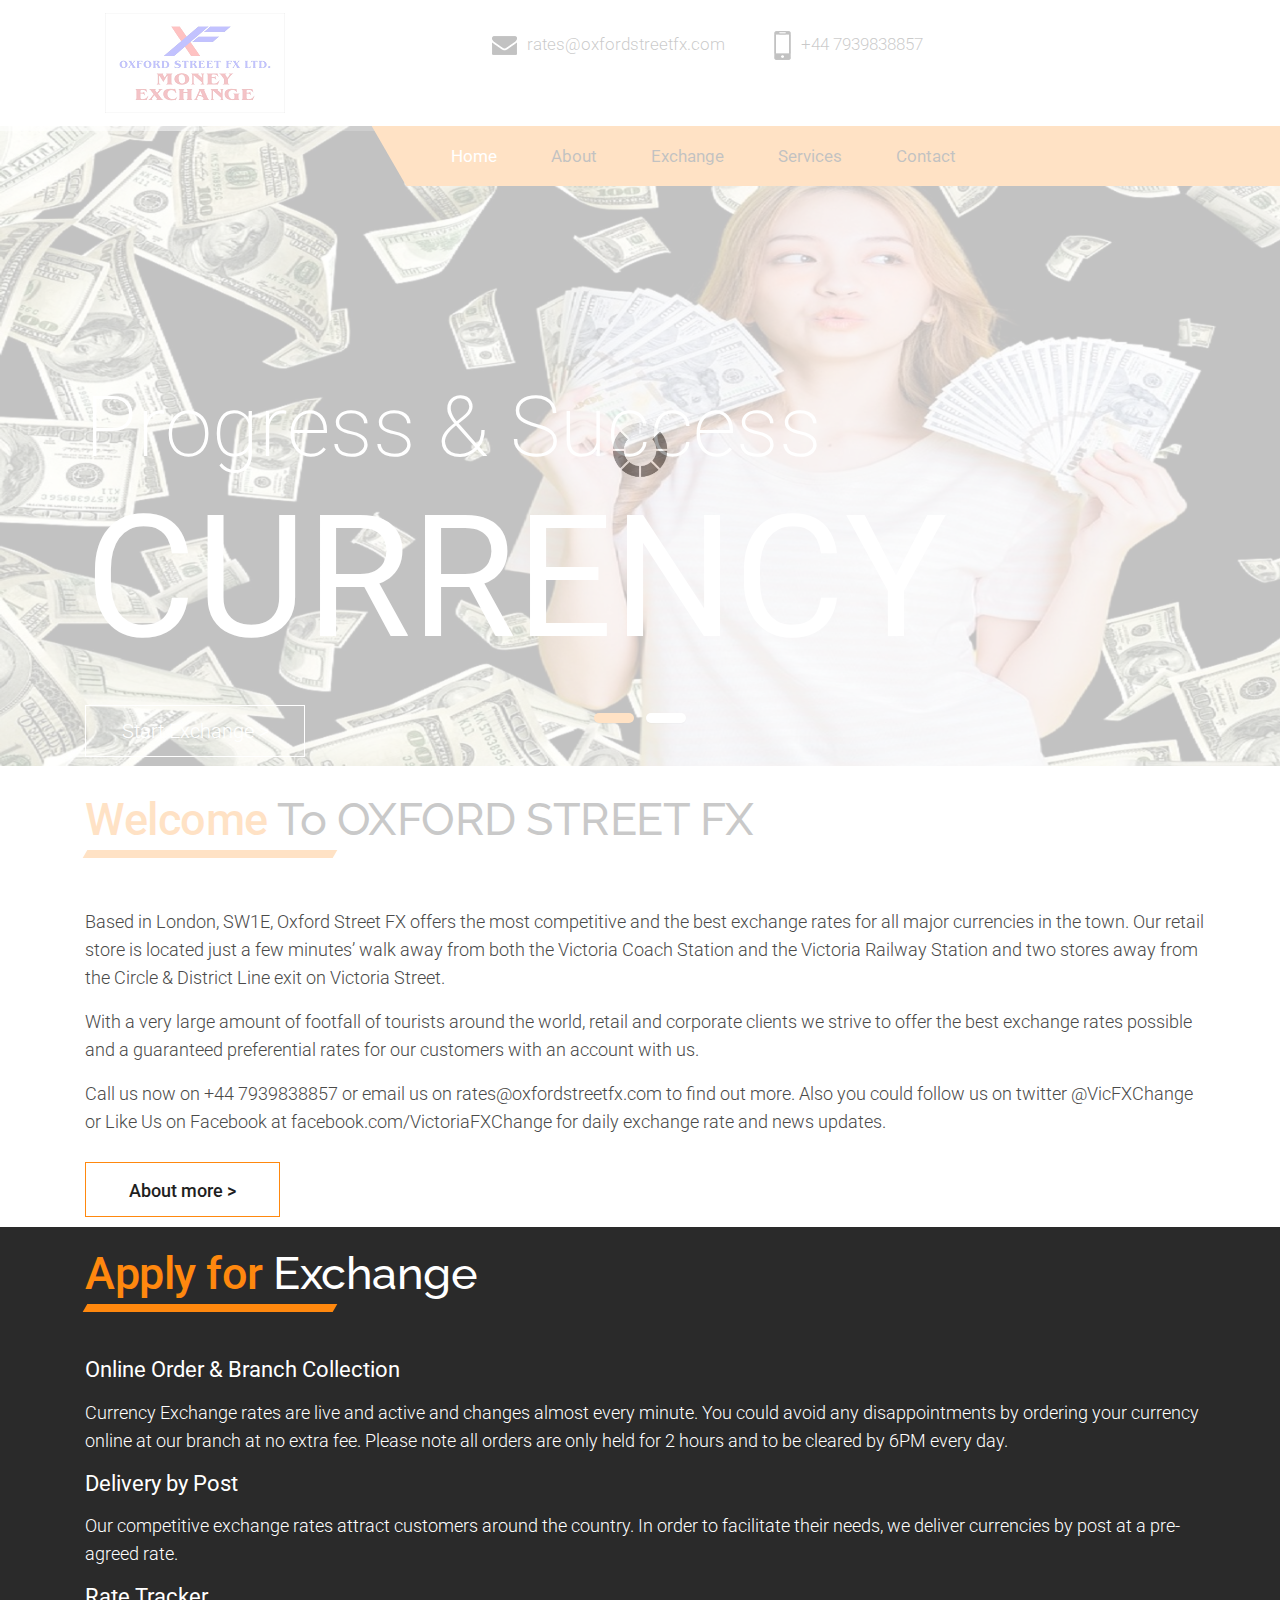
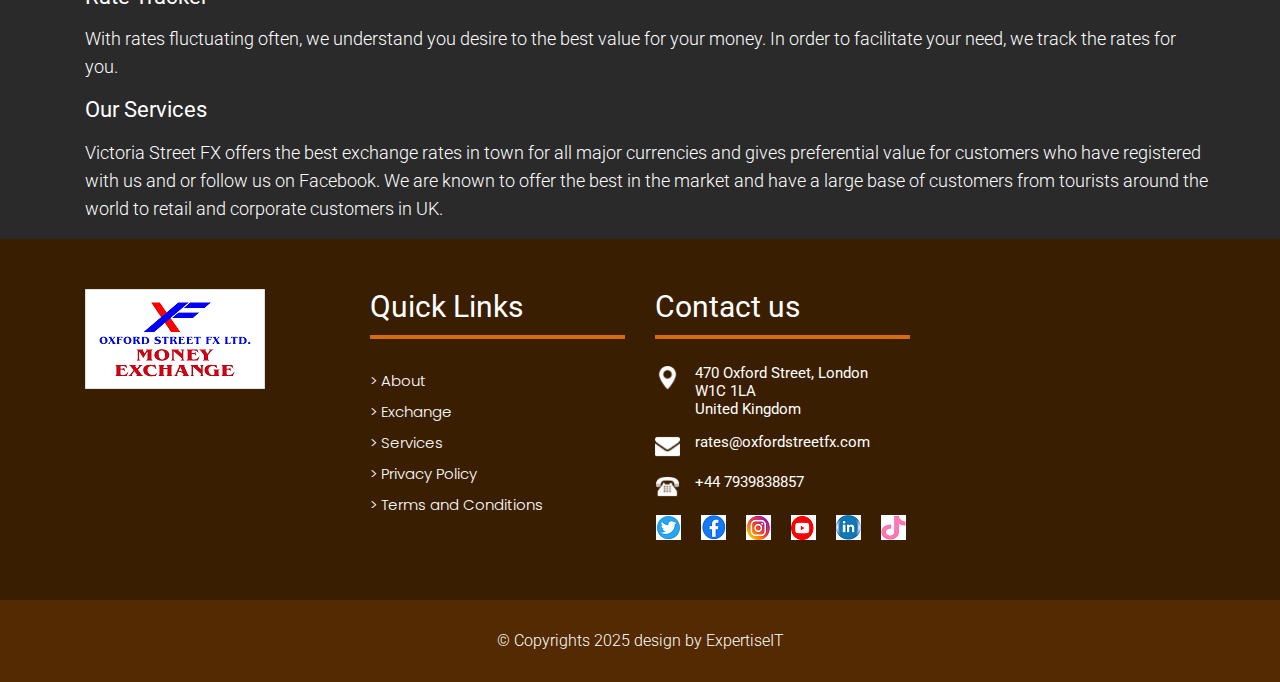
<file: index.html>
<!DOCTYPE html>
<html lang="en">
<!-- Basic -->

<head>
    <meta charset="utf-8">
    <meta http-equiv="X-UA-Compatible" content="IE=edge">

    <!-- Mobile Metas -->
    <meta name="viewport" content="width=device-width, minimum-scale=1.0, maximum-scale=1.0, user-scalable=no">

    <!-- Site Metas -->
    <title> Oxford Street FX </title>
    <meta name="keywords" content="">
    <meta name="description" content="">
    <meta name="author" content="">

    <!-- Site Icons -->
    <link rel="shortcut icon" href="#" type="image/x-icon" />
    <link rel="apple-touch-icon" href="#" />

    <!-- Bootstrap CSS -->
    <link rel="stylesheet" href="css/bootstrap.min.css" />
    <!-- Pogo Slider CSS -->
    <link rel="stylesheet" href="css/pogo-slider.min.css" />
    <!-- Site CSS -->
    <link rel="stylesheet" href="css/style.css" />
    <!-- Responsive CSS -->
    <link rel="stylesheet" href="css/responsive.css" />
    <!-- Custom CSS -->
    <link rel="stylesheet" href="css/custom.css" />

    <!--[if lt IE 9]>
      <script src="https://oss.maxcdn.com/libs/html5shiv/3.7.0/html5shiv.js"></script>
      <script src="https://oss.maxcdn.com/libs/respond.js/1.4.2/respond.min.js"></script>
    <![endif]-->

</head>

<body id="home" data-spy="scroll" data-target="#navbar-wd" data-offset="98">

    <!-- LOADER -->
    <div id="preloader">
        <div class="loader">
            <img src="images/loader.gif" alt="#" />
        </div>
    </div>
    <!-- end loader -->
    <!-- END LOADER -->

    <!-- Start header -->
    <header class="top-header">
        <div class="header_top">
            
            <div class="container">
                <div class="row">
                    <div class="logo_section">
                        <a class="navbar-brand" href="index.html"><img src="images/logo.png" alt="image"></a>
                    </div>
                    <div class="site_information">
                        <ul>
                            <li><a href="mailto:exchang@gmail.com"><img src="images/mail_icon.png" alt="#" />rates@oxfordstreetfx.com</a></li>
                            <li><a href="tel:exchang@gmail.com"><img src="images/phone_icon.png" alt="#" />+44 7939838857</a></li>
                            <!-- <li><a class="join_bt" href="#">Join us</a></li> -->
                        </ul>
                    </div>
                </div>
            </div>
        
        </div>
        <div class="header_bottom">
          <div class="container">
            <div class="col-sm-12">
                <div class="menu_orange_section" style="background: #ff880e;">
                   <nav class="navbar header-nav navbar-expand-lg"> 
                     <div class="menu_section">
                        <button class="navbar-toggler" type="button" data-toggle="collapse" data-target="#navbar-wd" aria-controls="navbar-wd" aria-expanded="false" aria-label="Toggle navigation">
                    <span></span>
                    <span></span>
                    <span></span>
                </button>
                <div class="collapse navbar-collapse justify-content-end" id="navbar-wd">
                    <ul class="navbar-nav">
                        <li><a class="nav-link active" href="index.html">Home</a></li>
                        <li><a class="nav-link" href="about.html">About</a></li>
                        <li><a class="nav-link" href="exchange.php">Exchange</a></li>
                        <li><a class="nav-link" href="services.html">Services</a></li>
                        <!-- <li><a class="nav-link" href="new.html">News</a></li> -->
                        <li><a class="nav-link" href="contact.html">Contact</a></li>
                    </ul>
                </div>
                     </div>
                 </nav>
                 <!-- <div class="search-box"> -->
                    <!-- <input type="text" class="search-txt" placeholder="Search"> -->
                    <!-- <a class="search-btn"> -->
                        <!-- <img src="images/search_icon.png" alt="#" /> -->
                    <!-- </a> -->
                <!-- </div>  -->
                </div>
            </div>
          </div>
        </div>
        
    </header>
    <!-- End header -->

    <!-- Start Banner -->
    <div class="ulockd-home-slider">
        <div class="container-fluid">
            <div class="row">
                <div class="pogoSlider" id="js-main-slider">
                    <div class="pogoSlider-slide" style="background-image:url(images/dollarwoman.jpg);">
                        <div class="container">
                            <div class="row">
                                <div class="col-md-12">
                                    <div class="slide_text white_fonts">
                                        <h3>Progress & Success<br><strong>Currency</strong></h3>
                                        <br>
                                        <a class="start_exchange_bt" href="exchange.php">Start Exchange ></a>
                                    </div>
                                </div>
                            </div>
                        </div>
                    </div>
                    <div class="pogoSlider-slide" style="background-image:url(images/indwoman.jpg);">
                        <div class="container">
                            <div class="row">
                                <div class="col-md-12">
                                    <div class="slide_text white_fonts">
                                        <h3>Progress & Success<br><strong>Currency</strong></h3>
                                        <br>
                                        <a class="start_exchange_bt" href="exchange.php">Start Exchange ></a>
                                    </div>
                                </div>
                            </div>
                        </div>
                    </div>
                </div>
                <!-- .pogoSlider -->
            </div>
        </div>
    </div>
    <!-- End Banner -->
    
	<!-- section -->
    <div class="section">
        <div class="container">
            <div class="row">
                <!-- <div class="col-md-6"> -->
                    <!-- <div class="full text_align_right_img"> -->
                        <!-- <img src="images/img1.png" alt="#" /> -->
                    <!-- </div> -->
                <!-- </div> -->
				<br/>
                <div>
                    <div class="full paddding_left_15">
                        <div class="heading_main text_align_left">
						   <h2><span class="theme_color">Welcome</span> To OXFORD STREET FX</h2>	
                        </div>
                    </div>
                    <div class="full paddding_left_15">
                       		<p> Based in London, SW1E, Oxford Street FX offers the most competitive and the best exchange rates for all major currencies in the town. Our retail store is located just a few minutes’ walk away from both the Victoria Coach Station and the Victoria Railway Station and two stores away from the Circle & District Line exit on Victoria Street.
</p>
<p>
With a very large amount of footfall of tourists around the world, retail and corporate clients we strive to offer the best exchange rates possible and a guaranteed preferential rates for our customers with an account with us.
</p> <p>
Call us now on +44 7939838857 or email us on rates@oxfordstreetfx.com to find out more. Also you could follow us on twitter @VicFXChange or Like Us on Facebook at facebook.com/VictoriaFXChange for daily exchange rate and news updates. </p>
                    </div>
					<div>  <br/>  <br/> </div>
                    <div class="full paddding_left_15" style="margin-bottom: 10px;">
                        <a class="main_bt" href="about.html">About more ></a>
                    </div>
                </div>
            </div>
        </div>
    </div>
	<!-- end section -->
    <!-- section -->
    <!-- <div class="section layout_padding"> -->
        <!-- <div class="container-fluid"> -->
            <!-- <div class="row"> -->
                <!-- <div class="col-md-12"> -->
                    <!-- <div class="full"> -->
                        <!-- <div class="heading_main text_align_center"> -->
                           <!-- <h2><span class="theme_color"></span>Services</h2>     -->
                        <!-- </div> -->
                    <!-- </div> -->
                <!-- </div> -->
            <!-- </div> -->
            <!-- <div class="row"> -->
                <!-- <div class="col-md-3 col-sm-6 col-xs-12"> -->
                    <!-- <div class="full services_blog"> -->
                       <!-- <img class="img-responsive" src="images/s1.png" alt="#" /> -->
                       <!-- <h4>Safe & Secure</h4> -->
                    <!-- </div> -->
                <!-- </div> -->
                <!-- <div class="col-md-3 col-sm-6 col-xs-12"> -->
                    <!-- <div class="full services_blog"> -->
                        <!-- <img class="img-responsive" src="images/s2.png" alt="#" /> -->
                        <!-- <h4>Mobile Apps</h4> -->
                    <!-- </div> -->
                <!-- </div> -->
                <!-- <div class="col-md-3 col-sm-6 col-xs-12"> -->
                    <!-- <div class="full services_blog"> -->
                        <!-- <img class="img-responsive" src="images/s3.png" alt="#" /> -->
                        <!-- <h4>Wallet</h4> -->
                    <!-- </div> -->
                <!-- </div> -->
                <!-- <div class="col-md-3 col-sm-6 col-xs-12"> -->
                    <!-- <div class="full services_blog"> -->
                        <!-- <img class="img-responsive" src="images/s4.png" alt="#" /> -->
                        <!-- <h4>Experts Support</h4> -->
                    <!-- </div> -->
                <!-- </div> -->
            <!-- </div> -->
            <!-- <div class="row margin-top_30"> -->
                <!-- <div class="col-sm-12"> -->
                    <!-- <div class="full"> -->
                        <!-- <div class="center"> -->
                            <!-- <a class="main_bt" href="#">About more ></a> -->
                        <!-- </div> -->
                    <!-- </div> -->
                <!-- </div> -->
            <!-- </div> -->
        <!-- </div> -->
    <!-- </div> -->
    <!-- end section -->
    <!-- section -->
    <div class="section white_fonts" style="background: #2a2a2a;">
        <div class="container">
            <div class="row">
                <!-- <div class="col-md-6" style="background: #fff;"> -->
                    <!-- <div class="full text_align_right_img"> -->
                        <!-- <img src="images/img2.png" alt="#" /> -->
                    <!-- </div> -->
                <!-- </div> -->
				
                <div>
                    <div class="full paddding_left_15" style="margin-top:20px;">
                        <div class="heading_main text_align_left">
                           <h2><span class="theme_color">Apply for</span> Exchange</h2>    
                        </div>
						
                    </div>
                    <div class="full paddding_left_15">
					<h2> Online Order & Branch Collection </h2>
 <p> Currency Exchange rates are live and active and changes almost every minute. You could avoid any disappointments by ordering your currency online at our branch at no extra fee. Please note all orders are only held for 2 hours and to be cleared by 6PM every day.   </p>
						<h2> Delivery by Post  </h2>
						<p> Our competitive exchange rates attract customers around the country. In order to facilitate their needs, we deliver currencies by post at a pre-agreed rate. </p>
						
						<h2> Rate Tracker </h2>
						<p> With rates fluctuating often, we understand you desire to the best value for your money. In order to facilitate your need, we track the rates for you. </p>
                   
				<h2> Our Services </h2>
				<p> 
Victoria Street FX offers the best exchange rates in town for all major currencies and gives preferential value for customers who have registered with us and or follow us on Facebook. We are known to offer the best in the market and have a large base of customers from tourists around the world to retail and corporate customers in UK. </p>

				   </div>
                    <!-- <div class="full paddding_left_15"> -->
                        <!-- <a class="main_bt" href="exchange.html">Exchange ></a> -->
						<!-- <div> <br/><br/> </div> -->
                    <!-- </div> -->
                </div>
            </div>
        </div>
    </div>
    <!-- end section -->
	<!-- section -->
    <!-- <div class="section layout_padding about_bg"> -->
        <!-- <div class="container"> -->
            <!-- <div class="row"> -->
                <!-- <div class="col-md-6"> -->
                    <!-- <div class="full paddding_left_15"> -->
                        <!-- <div class="heading_main text_align_left"> -->
                           <!-- <h2>About</h2>     -->
                        <!-- </div> -->
                    <!-- </div> -->
                    <!-- <div class="full paddding_left_15"> -->
                        <!-- <p>Lorem ipsum dolor sit amet, consectetur adipiscing elit, sed do eiusmod tempor incididunt ut labore et dolore magna aliqua. Ut enim ad minim veniam, quis nostrud exercitation ullamco laboris nisi ut aliquip ex ea commodo consequat. Duis aute irure dolor in reprehenderit in voluptate velit esse cillum dolore eu fugiat nulla pariatur. Excepteur sint occaecat cupidatat non proident, sunt in culpa qui officia deserunt mollit anim id est laborum</p> -->
                    <!-- </div> -->
                    <!-- <div class="full paddding_left_15"> -->
                        <!-- <a class="main_bt" href="#">Read More ></a> -->
                    <!-- </div> -->
                <!-- </div> -->
                <!-- <div class="col-md-6"> -->
                    <!-- <div class="full text_align_right_img"> -->
                        <!-- <img src="images/img3.png" alt="#" /> -->
                    <!-- </div> -->
                <!-- </div> -->
            <!-- </div> -->
        <!-- </div> -->
    <!-- </div> -->
    <!-- end section -->
	<!-- section -->
    <!-- <div class="section layout_padding padding_top_0"> -->
        <!-- <div class="container"> -->
            <!-- <div class="row"> -->
                <!-- <div class="col-md-12"> -->
                    <!-- <div class="full"> -->
                        <!-- <div class="heading_main text_align_center"> -->
                           <!-- <h2><span class="theme_color"></span>News</h2>     -->
                        <!-- </div> -->
                    <!-- </div> -->
                <!-- </div> -->
            <!-- </div> -->
            <!-- <div class="row"> -->
                <!-- <div class="col-md-4 col-sm-6 col-xs-12"> -->
                    <!-- <div class="full news_blog"> -->
                       <!-- <img class="img-responsive" src="images/b1.png" alt="#" /> -->
                       <!-- <div class="overlay"><a class="main_bt transparent" href="#">View</a></div> -->
                       <!-- <div class="blog_details"> -->
                         <!-- <h3>Bitcoin News</h3> -->
                         <!-- <p>pariatur. Excepteur sint occaecat cupidatat non proident, sunt in culpa qui officia deserunt mollit anim id est laborum</p> -->
                       <!-- </div> -->
                    <!-- </div> -->
                <!-- </div> -->
                <!-- <div class="col-md-4 col-sm-6 col-xs-12"> -->
                    <!-- <div class="full news_blog"> -->
                        <!-- <img class="img-responsive" src="images/b2.png" alt="#" /> -->
                        <!-- <div class="overlay"><a class="main_bt transparent" href="#">View</a></div> -->
                       <!-- <div class="blog_details"> -->
                         <!-- <h3>Ethereum News</h3> -->
                         <!-- <p>pariatur. Excepteur sint occaecat cupidatat non proident, sunt in culpa qui officia deserunt mollit anim id est laborum</p> -->
                       <!-- </div> -->
                    <!-- </div> -->
                <!-- </div> -->
                <!-- <div class="col-md-4 col-sm-6 col-xs-12"> -->
                    <!-- <div class="full news_blog"> -->
                        <!-- <img class="img-responsive" src="images/b3.png" alt="#" /> -->
                        <!-- <div class="overlay"><a class="main_bt transparent" href="#">View</a></div> -->
                       <!-- <div class="blog_details"> -->
                         <!-- <h3>Light News</h3> -->
                         <!-- <p>pariatur. Excepteur sint occaecat cupidatat non proident, sunt in culpa qui officia deserunt mollit anim id est laborum</p> -->
                       <!-- </div> -->
                    <!-- </div> -->
                <!-- </div> -->
             <!-- </div> -->
        <!-- </div> -->
    <!-- </div> -->
    <!-- end section -->
    <!-- section -->
    <!-- <div class="section layout_padding padding_top_0"> -->
        <!-- <div class="container"> -->
            <!-- <div class="row"> -->
                <!-- <div class="col-md-12"> -->
                    <!-- <div class="full"> -->
                        <!-- <div class="heading_main text_align_center"> -->
                           <!-- <h2><span class="theme_color"></span>Contact</h2>     -->
                        <!-- </div> -->
                    <!-- </div> -->
                <!-- </div> -->
            <!-- </div> -->
        <!-- </div> -->
    <!-- </div> -->
    <!-- end section -->
    <!-- contact_form -->
    <!-- <div class="section contact_form"> -->
        <!-- <div class="container"> -->
            <!-- <div class="row"> -->
                <!-- <div class="col-lg-6 col-sm-12 offset-lg-3"> -->
                    <!-- <div class="full"> -->
                        <!-- <form class="contact_form_inner" action="#"> -->
                            <!-- <fieldset> -->
                                <!-- <div class="field"> -->
                                    <!-- <input type="text" name="name" placeholder="Your name" /> -->
                                <!-- </div> -->
                                <!-- <div class="field"> -->
                                    <!-- <input type="email" name="email" placeholder="Email" /> -->
                                <!-- </div> -->
                                <!-- <div class="field"> -->
                                    <!-- <input type="text" name="phone_no" placeholder="Phone number" /> -->
                                <!-- </div> -->
                                <!-- <div class="field"> -->
                                    <!-- <textarea placeholder="Message"></textarea> -->
                                <!-- </div> -->
                                <!-- <div class="field center"> -->
                                    <!-- <button>SEND</button> -->
                                <!-- </div> -->
                            <!-- </fieldset> -->
                        <!-- </form> -->
                    <!-- </div> -->
                <!-- </div> -->
            <!-- </div> -->
        <!-- </div> -->
    <!-- </div> -->
    <!-- end contact_form -->
    <!-- end section -->
    <!-- Start Footer -->
    <footer class="footer-box">
        <div class="container">
            <div class="row">
               <div class="col-md-12 white_fonts">
                    <div class="row">
                        <div class="col-sm-6 col-md-6 col-lg-3">
                            <div class="full">
                                <img class="img-responsive" src="images/logo.png" alt="#" />
                            </div>
                        </div>
                        <div class="col-sm-6 col-md-6 col-lg-3">
                            <div class="full">
                                <h3>Quick Links</h3>
                            </div>
                            <div class="full">
                                <ul class="menu_footer">
                      
                                    <li><a href="about.html">> About</a></li>
                                    <li><a href="exchange.html">> Exchange</a></li>
                                    <li><a href="services.html">> Services</a></li>
                                    <li><a href="privacy.html">> Privacy Policy</a></li>
									  <li><a href="terms.html">> Terms and Conditions</a></li>
                                </ul>
								<br/>
								
                            </div>
                        </div>
                        <!-- <div class="col-sm-6 col-md-6 col-lg-3"> -->
                            <!-- <div class="full"> -->
                                <!-- <div class="footer_blog full white_fonts"> -->
                             <!-- <h3>Newsletter</h3> -->
                             <!-- <p>Lorem ipsum dolor sit amet, consectetur adipiscing elit, sed do</p> -->
                             <!-- <div class="newsletter_form"> -->
                                <!-- <form action="index.html"> -->
                                   <!-- <input type="email" placeholder="Your Email" name="#" required=""> -->
                                   <!-- <button>Submit</button> -->
                                <!-- </form> -->
                             <!-- </div> -->
                         <!-- </div> -->
                            <!-- </div> -->
                        <!-- </div> -->
                        <div class="col-sm-6 col-md-6 col-lg-3">
                            <div class="full">
                                <div class="footer_blog full white_fonts">
                             <h3>Contact us</h3>
                             <ul class="full">
                               <li><img src="images/i5.png"><span>470 Oxford Street, London <br>W1C 1LA <br> United Kingdom</span></li>
                               <li><img src="images/i6.png"><span>rates@oxfordstreetfx.com</span></li>
                               <li><img src="images/i7.png"><span>+44 7939838857</span></li>
							   
							   
                             </ul>
							 <table>
						<tr> <td> <a  href="https://twitter.com/oxfordstreetfx"> <img src="images/twitter-icon.png" alt="Twtter"> </a>
						<td> &nbsp;&nbsp;&nbsp;&nbsp;  </td>
								   </td>
<td>  <a href="https://www.facebook.com/oxfordstreetfx/"><img src="images/fb-icon.png" alt="Facebook"><span> </span></a>
								   </td>
								   <td> &nbsp;&nbsp;&nbsp;&nbsp;  </td>
								   <td>  <a href="https://www.instagram.com/oxfordstreetfx/"><img src="images/insta-icon.png" alt="Instagram"><span> </span></a>
								   </td>
								   
								    <td> &nbsp;&nbsp;&nbsp;&nbsp;  </td>
								   <td>  <a href="https://www.youtube.com/@OxfordStreetFX"><img src="images/youtube-icon.png" alt="Youtube"><span> </span></a>
								   </td>
								   
								     <td> &nbsp;&nbsp;&nbsp;&nbsp;  </td>
								   <td>  <a href="https://www.linkedin.com/in/oxfordstreetfx/"><img src="images/linkedin-icon.png" alt="LinkedIn"><span> </span></a>
								   </td>
								   
								    <td> &nbsp;&nbsp;&nbsp;&nbsp;  </td>
								   <td>  <a href="https://www.tiktok.com/@oxfordstreetfx"><img src="images/tiktok-icon.png" alt="TikTok"><span> </span></a>
								   </td>
								   
								   
								   </tr>
								   </table>
							 
                         </div>
                            </div>
                        </div>
						
						<div>
						
						</div>
					</div>
                </div>
			 </div>
        </div>
    </footer>
    <!-- End Footer -->

    <div class="footer_bottom">
        <div class="container">
            <div class="row">
                <div class="col-12">
                    <p class="crp">© Copyrights 2025 design by ExpertiseIT</p>
                </div>
            </div>
        </div>
    </div>

    <a href="#" id="scroll-to-top" class="hvr-radial-out"><i class="fa fa-angle-up"></i></a>

    <!-- ALL JS FILES -->
    <script src="js/jquery.min.js"></script>
	<script src="js/popper.min.js"></script>
    <script src="js/bootstrap.min.js"></script>
    <!-- ALL PLUGINS -->
    <script src="js/jquery.magnific-popup.min.js"></script>
    <script src="js/jquery.pogo-slider.min.js"></script>
    <script src="js/slider-index.js"></script>
    <script src="js/smoothscroll.js"></script>
    <script src="js/form-validator.min.js"></script>
    <script src="js/contact-form-script.js"></script>
    <script src="js/isotope.min.js"></script>
    <script src="js/images-loded.min.js"></script>
    <script src="js/custom.js"></script>
	<script>
	/* counter js */

(function ($) {
	$.fn.countTo = function (options) {
		options = options || {};
		
		return $(this).each(function () {
			// set options for current element
			var settings = $.extend({}, $.fn.countTo.defaults, {
				from:            $(this).data('from'),
				to:              $(this).data('to'),
				speed:           $(this).data('speed'),
				refreshInterval: $(this).data('refresh-interval'),
				decimals:        $(this).data('decimals')
			}, options);
			
			// how many times to update the value, and how much to increment the value on each update
			var loops = Math.ceil(settings.speed / settings.refreshInterval),
				increment = (settings.to - settings.from) / loops;
			
			// references & variables that will change with each update
			var self = this,
				$self = $(this),
				loopCount = 0,
				value = settings.from,
				data = $self.data('countTo') || {};
			
			$self.data('countTo', data);
			
			// if an existing interval can be found, clear it first
			if (data.interval) {
				clearInterval(data.interval);
			}
			data.interval = setInterval(updateTimer, settings.refreshInterval);
			
			// initialize the element with the starting value
			render(value);
			
			function updateTimer() {
				value += increment;
				loopCount++;
				
				render(value);
				
				if (typeof(settings.onUpdate) == 'function') {
					settings.onUpdate.call(self, value);
				}
				
				if (loopCount >= loops) {
					// remove the interval
					$self.removeData('countTo');
					clearInterval(data.interval);
					value = settings.to;
					
					if (typeof(settings.onComplete) == 'function') {
						settings.onComplete.call(self, value);
					}
				}
			}
			
			function render(value) {
				var formattedValue = settings.formatter.call(self, value, settings);
				$self.html(formattedValue);
			}
		});
	};
	
	$.fn.countTo.defaults = {
		from: 0,               // the number the element should start at
		to: 0,                 // the number the element should end at
		speed: 1000,           // how long it should take to count between the target numbers
		refreshInterval: 100,  // how often the element should be updated
		decimals: 0,           // the number of decimal places to show
		formatter: formatter,  // handler for formatting the value before rendering
		onUpdate: null,        // callback method for every time the element is updated
		onComplete: null       // callback method for when the element finishes updating
	};
	
	function formatter(value, settings) {
		return value.toFixed(settings.decimals);
	}
}(jQuery));

jQuery(function ($) {
  // custom formatting example
  $('.count-number').data('countToOptions', {
	formatter: function (value, options) {
	  return value.toFixed(options.decimals).replace(/\B(?=(?:\d{3})+(?!\d))/g, ',');
	}
  });
  
  // start all the timers
  $('.timer').each(count);  
  
  function count(options) {
	var $this = $(this);
	options = $.extend({}, options || {}, $this.data('countToOptions') || {});
	$this.countTo(options);
  }
});
	</script>
</body>

</html>
</file>
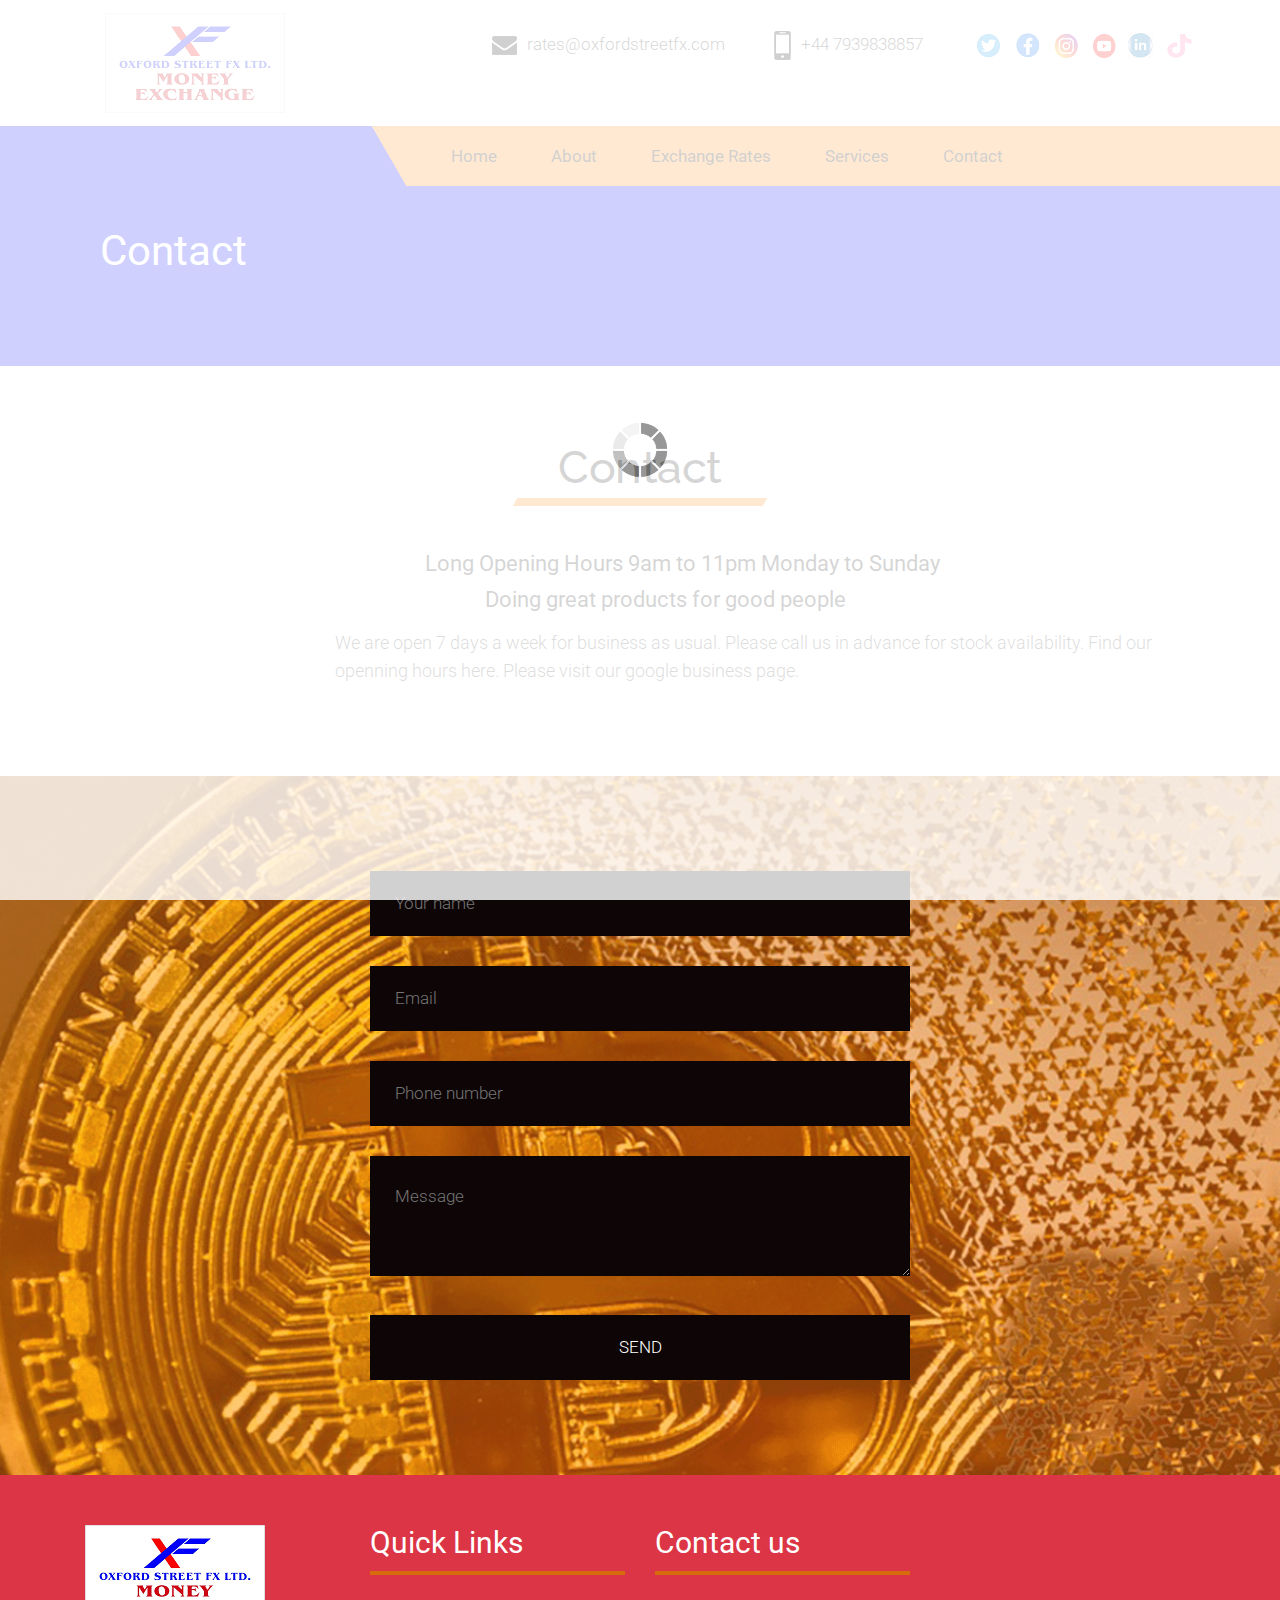
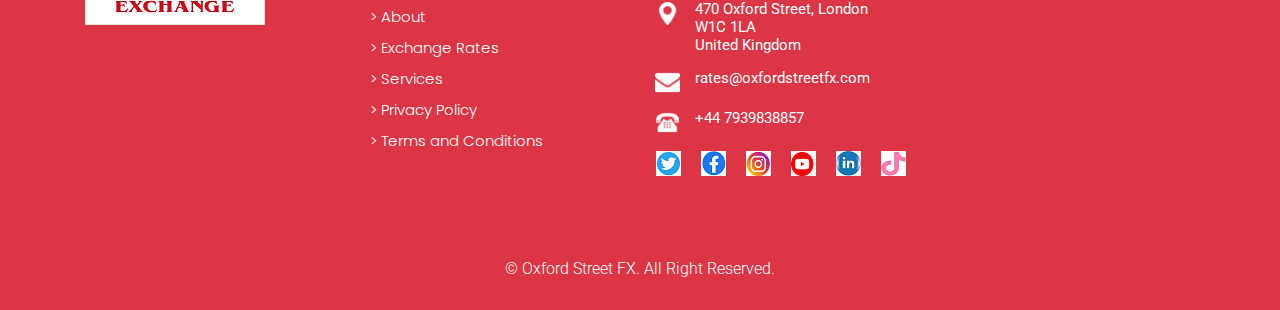
<file: contact.html>
<!DOCTYPE html>
<html lang="en">
<!-- Basic -->

<head>
    <meta charset="utf-8">
    <meta http-equiv="X-UA-Compatible" content="IE=edge">

    <!-- Mobile Metas -->
    <meta name="viewport" content="width=device-width, minimum-scale=1.0, maximum-scale=1.0, user-scalable=no">

    <!-- Site Metas -->
      <title>Oxford Street FX</title>
    <meta name="keywords" content="">
    <meta name="description" content="">
    <meta name="author" content="">

    <!-- Site Icons -->
    <link rel="shortcut icon" href="#" type="image/x-icon" />
    <link rel="apple-touch-icon" href="#" />

    <!-- Bootstrap CSS -->
    <link rel="stylesheet" href="css/bootstrap.min.css" />
    <!-- Pogo Slider CSS -->
    <link rel="stylesheet" href="css/pogo-slider.min.css" />
    <!-- Site CSS -->
    <link rel="stylesheet" href="css/style.css" />
    <!-- Responsive CSS -->
    <link rel="stylesheet" href="css/responsive.css" />
    <!-- Custom CSS -->
    <link rel="stylesheet" href="css/custom.css" />

    <!--[if lt IE 9]>
      <script src="https://oss.maxcdn.com/libs/html5shiv/3.7.0/html5shiv.js"></script>
      <script src="https://oss.maxcdn.com/libs/respond.js/1.4.2/respond.min.js"></script>
    <![endif]-->

</head>

<body id="inner_page" data-spy="scroll" data-target="#navbar-wd" data-offset="98">

    <!-- LOADER -->
    <div id="preloader">
        <div class="loader">
            <img src="images/loader.gif" alt="#" />
        </div>
    </div>
    <!-- end loader -->
    <!-- END LOADER -->

    <!-- Start header -->
    <header class="top-header">
        <div class="header_top">
            
            <div class="container">
                <div class="row">
                    <div class="logo_section">
                        <a class="navbar-brand" href="index.html"><img src="images/logo.png" alt="image"></a>
                    </div>
                    <div class="site_information">
                        <ul>
                            <li><a href="#"><img src="images/mail_icon.png" alt="#" />rates@oxfordstreetfx.com</a></li>
                            <li><a href="#"><img src="images/phone_icon.png" alt="#" />+44 7939838857</a></li>
                            <li>   
							 <a  href="https://twitter.com/oxfordstreetfx"> <img src="images/twitter-icon.png" alt="Twtter"> </a>  &nbsp; 
							 <a href="https://www.facebook.com/oxfordstreetfx/"><img src="images/fb-icon.png" alt="Facebook"></a> &nbsp; 
							 <a href="https://www.instagram.com/oxfordstreetfx/"><img src="images/insta-icon.png" alt="Instagram"></a> &nbsp;
							 <a href="https://www.youtube.com/@OxfordStreetFX"><img src="images/youtube-icon.png" alt="Youtube"></a>
							 <a href="https://www.linkedin.com/in/oxfordstreetfx/"><img src="images/linkedin-icon.png" alt="LinkedIn"></a>  &nbsp;
							 <a href="https://www.tiktok.com/@oxfordstreetfx"><img src="images/tiktok-icon.png" alt="TikTok"></a>
							 </li>
						   <!-- <li><a class="join_bt" href="#">Join us</a></li> -->
                        </ul>
                    </div>
                </div>
            </div>
        
        </div>
        <div class="header_bottom">
          <div class="container">
            <div class="col-sm-12">
                <div class="menu_orange_section" style="background: #ff880e;">
                   <nav class="navbar header-nav navbar-expand-lg"> 
                     <div class="menu_section">
                        <button class="navbar-toggler" type="button" data-toggle="collapse" data-target="#navbar-wd" aria-controls="navbar-wd" aria-expanded="false" aria-label="Toggle navigation">
                    <span></span>
                    <span></span>
                    <span></span>
                </button>
                <div class="collapse navbar-collapse justify-content-end" id="navbar-wd">
                    <ul class="navbar-nav">
                        <li><a class="nav-link" href="index.html">Home</a></li>
                        <li><a class="nav-link" href="about.html">About</a></li>
                        <li><a class="nav-link" href="exchange.php">Exchange Rates</a></li>
                        <li><a class="nav-link" href="services.html">Services</a></li>
                        <!-- <li><a class="nav-link" href="new.html">News</a></li> -->
                        <li><a class="nav-link" href="contact.html">Contact</a></li>
                    </ul>
                </div>
                     </div>
                 </nav>
                 <!-- <div class="search-box"> -->
                    <!-- <input type="text" class="search-txt" placeholder="Search"> -->
                    <!-- <a class="search-btn"> -->
                        <!-- <img src="images/search_icon.png" alt="#" /> -->
                    <!-- </a> -->
                <!-- </div>  -->
                </div>
            </div>
          </div>
        </div>
        
    </header>
    <!-- End header -->

    <!-- Start Banner -->
    <div class="section inner_page_banner" style="background-color:blue;">
        <div class="container">
            <div class="row">
                <div class="col-md-12">
                    <div class="banner_title">
                        <h3>Contact</h3>
                    </div>
                </div>
            </div>
        </div>
    </div>
    <!-- End Banner -->
    
   <!-- section -->
    <div class="section layout_padding">
        <div class="container">
            <div class="row">
                <div class="col-md-12">
                    <div class="full">
                        <div class="heading_main text_align_center">
                           <h2><span class="theme_color"></span>Contact</h2>    
                        </div>
                    </div>
                </div>
            </div>
			<div class="row" style="margin-left:340px;" >
			 <h2> Long Opening Hours 9am to 11pm Monday to Sunday  </h2>
			</div>
			<div class="row" style="margin-left:400px;">
			<h2> Doing great products for good people  </h2>
			</div>
			<div class="row" style="margin-left:250px;">
			<p> We are open 7 days a week for business as usual. Please call us in advance for stock availability. Find our openning hours here. Please visit our google business page.  </p>
			</div>
        </div>
    </div>
    <!-- end section -->

    <!-- contact_form -->
    <div class="section contact_form">
        <div class="container">
            <div class="row">
                <div class="col-lg-6 col-sm-12 offset-lg-3">
                    <div class="full">
                        <form class="contact_form_inner" action="send_email.php" method="post">
                            <fieldset>
                                <div class="field">
                                    <input type="text" id="name" name="name" placeholder="Your name" />
                                </div>
                                <div class="field">
                                    <input type="email" id="email" name="email" placeholder="Email" />
                                </div>
                                <div class="field">
                                    <input type="text" id="phone_no" name="phone_no" placeholder="Phone number" />
                                </div>
                                <div class="field">
                                    <textarea placeholder="Message" id="message" name="message"></textarea>
                                </div>
                                <div class="field center">
                                  <input type="submit" value="SEND">
                                </div>
                            </fieldset>
                        </form>
                    </div>
                </div>
            </div>
        </div>
    </div>
    <!-- end contact_form -->
   
    <!-- Start Footer -->
    <footer class="footer-box" style="background-color:#dc3545;">
        <div class="container">
            <div class="row">
               <div class="col-md-12 white_fonts">
                    <div class="row">
                        <div class="col-sm-6 col-md-6 col-lg-3">
                            <div class="full">
                                <img class="img-responsive" src="images/logo.png" alt="#" />
                            </div>
                        </div>
                        <div class="col-sm-6 col-md-6 col-lg-3">
                            <div class="full">
                                <h3>Quick Links</h3>
                            </div>
                            <div class="full">
                                <ul class="menu_footer">
                                   <li><a href="about.html">> About</a></li>
                                    <li><a href="exchange.php">> Exchange Rates</a></li>
                                    <li><a href="services.html">> Services</a></li>
                                    <li><a href="privacy.html">> Privacy Policy</a></li>
									  <li><a href="terms.html">> Terms and Conditions</a></li>
                                </ul>
                            </div>
                        </div>
                        <div class="col-sm-6 col-md-6 col-lg-3" style="display:none;">
                            <div class="full">
                                <div class="footer_blog full white_fonts">
                             <h3>Newsletter</h3>
                             <p>Lorem ipsum dolor sit amet, consectetur adipiscing elit, sed do</p>
                             <div class="newsletter_form">
                                <form action="index.html">
                                   <input type="email" placeholder="Your Email" name="#" required="">
                                   <button>Submit</button>
                                </form>
                             </div>
                         </div>
                            </div>
                        </div>
                        <div class="col-sm-6 col-md-6 col-lg-3">
                            <div class="full">
                                <div class="footer_blog full white_fonts">
                             <h3>Contact us</h3>
                            <ul class="full">
                               <li><img src="images/i5.png"><span>470 Oxford Street, London <br>W1C 1LA <br> United Kingdom</span></li>
                               <li><img src="images/i6.png"><span>rates@oxfordstreetfx.com</span></li>
                               <li><img src="images/i7.png"><span>+44 7939838857</span></li>
                             </ul>
							  <table>
						<tr> <td> <a  href="https://twitter.com/oxfordstreetfx"> <img src="images/twitter-icon.png" alt="Twtter"> </a>
						<td> &nbsp;&nbsp;&nbsp;&nbsp;  </td>
								   </td>
<td>  <a href="https://www.facebook.com/oxfordstreetfx/"><img src="images/fb-icon.png" alt="Facebook"><span> </span></a>
								   </td>
								   <td> &nbsp;&nbsp;&nbsp;&nbsp;  </td>
								   <td>  <a href="https://www.instagram.com/oxfordstreetfx/"><img src="images/insta-icon.png" alt="Instagram"><span> </span></a>
								   </td>
								   
								    <td> &nbsp;&nbsp;&nbsp;&nbsp;  </td>
								   <td>  <a href="https://www.youtube.com/@OxfordStreetFX"><img src="images/youtube-icon.png" alt="Youtube"><span> </span></a>
								   </td>
								   
								     <td> &nbsp;&nbsp;&nbsp;&nbsp;  </td>
								   <td>  <a href="https://www.linkedin.com/in/oxfordstreetfx/"><img src="images/linkedin-icon.png" alt="LinkedIn"><span> </span></a>
								   </td>
								   
								    <td> &nbsp;&nbsp;&nbsp;&nbsp;  </td>
								   <td>  <a href="https://www.tiktok.com/@oxfordstreetfx"><img src="images/tiktok-icon.png" alt="TikTok"><span> </span></a>
								   </td>
								   
								   
								   </tr>
								   </table>
                         </div>
                            </div>
                        </div>
					</div>
                </div>
			 </div>
        </div>
    </footer>
    <!-- End Footer -->
<!-- Elfsight WhatsApp Chat | Untitled WhatsApp Chat -->
<script src="https://static.elfsight.com/platform/platform.js" async></script>
<div class="elfsight-app-3828b648-fdb8-4143-aeaf-a08a5e06a6d4" data-elfsight-app-lazy></div>
    <div class="footer_bottom" style="background-color:#dc3545;">
        <div class="container">
            <div class="row">
                <div class="col-12">
                    <p class="crp">© Oxford Street FX. All Right Reserved.</p>
                </div>
            </div>
        </div>
    </div>

    <a href="#" id="scroll-to-top" class="hvr-radial-out"><i class="fa fa-angle-up"></i></a>

    <!-- ALL JS FILES -->
    <script src="js/jquery.min.js"></script>
	<script src="js/popper.min.js"></script>
    <script src="js/bootstrap.min.js"></script>
    <!-- ALL PLUGINS -->
    <script src="js/jquery.magnific-popup.min.js"></script>
    <script src="js/jquery.pogo-slider.min.js"></script>
    <script src="js/slider-index.js"></script>
    <script src="js/smoothscroll.js"></script>
    <script src="js/form-validator.min.js"></script>
    <script src="js/contact-form-script.js"></script>
    <script src="js/isotope.min.js"></script>
    <script src="js/images-loded.min.js"></script>
    <script src="js/custom.js"></script>
	
</body>

</html>
</file>
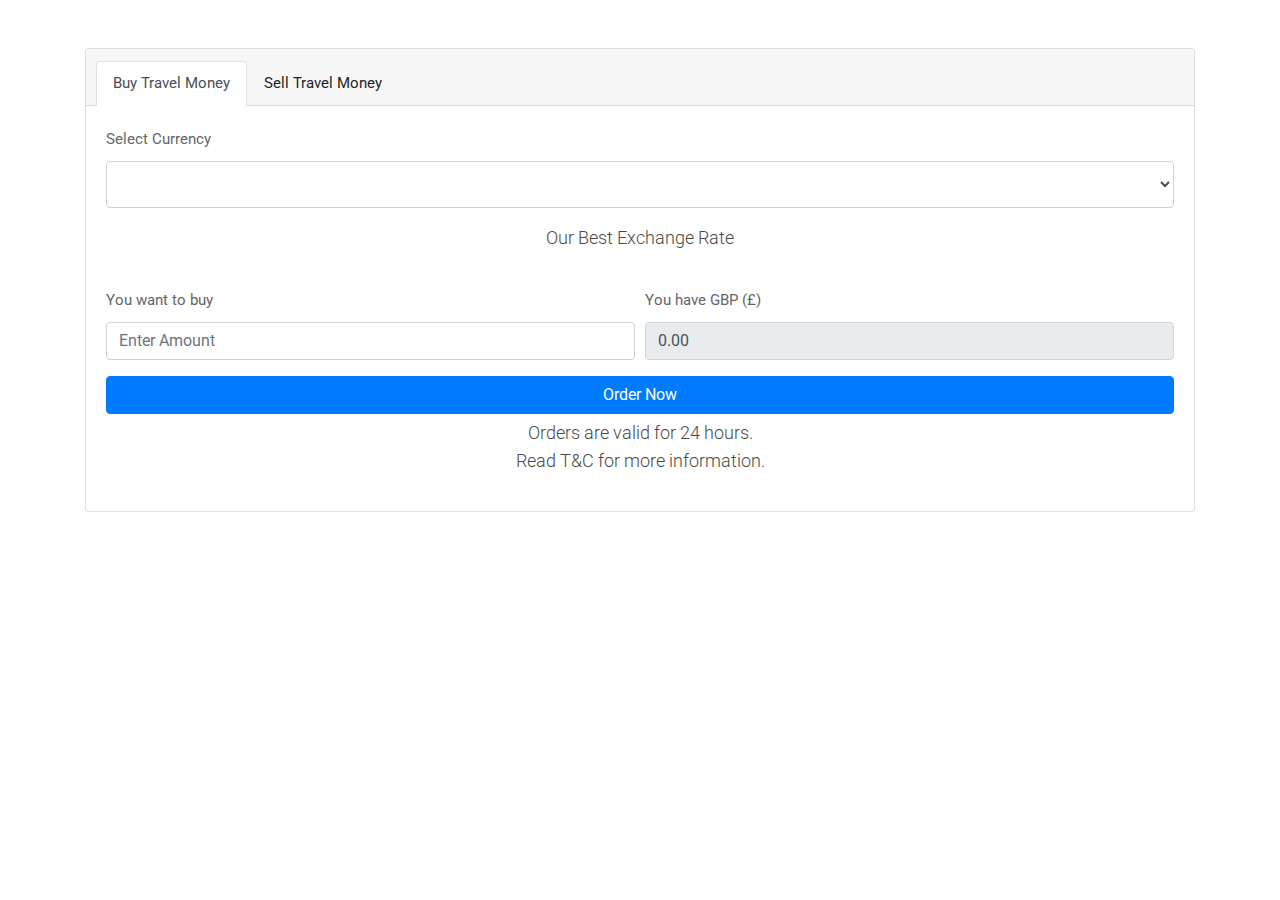
<file: currency_widget.html>
<!DOCTYPE html>
<html lang="en">
<head>
    <meta charset="UTF-8">
    <meta name="viewport" content="width=device-width, initial-scale=1.0">
    <title>Currency Exchange Widget</title>
    <link rel="stylesheet" href="css/bootstrap.min.css">
    <link rel="stylesheet" href="css/style.css">
</head>
<body>
    <div class="container mt-5">
        <div class="card">
            <div class="card-header">
                <ul class="nav nav-tabs card-header-tabs" id="myTab" role="tablist">
                    <li class="nav-item">
                        <a class="nav-link active" id="buy-tab" data-toggle="tab" href="#buy" role="tab" aria-controls="buy" aria-selected="true">Buy Travel Money</a>
                    </li>
                    <li class="nav-item">
                        <a class="nav-link" id="sell-tab" data-toggle="tab" href="#sell" role="tab" aria-controls="sell" aria-selected="false">Sell Travel Money</a>
                    </li>
                </ul>
            </div>
            <div class="card-body">
                <div class="tab-content" id="myTabContent">
                    <div class="tab-pane fade show active" id="buy" role="tabpanel" aria-labelledby="buy-tab">
                        <form>
                            <div class="form-group">
                                <label for="currency-select">Select Currency</label>
                                <select class="form-control" id="currency-select">
                                    <!-- Dynamic options will be populated here -->
                                </select>
                            </div>
                            <p class="text-center">Our Best Exchange Rate</p>
                            <h4 class="text-center" id="exchange-rate"></h4>
                            <script>
                            document.addEventListener('DOMContentLoaded', function () {
                                // Wait for currencies to be fetched
                                function setInitialBuyRate() {
                                    if (!currencyData.length) {
                                        setTimeout(setInitialBuyRate, 100); // Wait until currencyData is populated
                                        return;
                                    }
                                    const firstCurrency = currencyData[0];
                                    if (firstCurrency) {
                                        const rate = firstCurrency.buy_price;
                                        document.getElementById('exchange-rate').textContent =
                                            `1 GBP = ${rate} ${firstCurrency.currency_code}`;

                                        const buyAmountInput = document.getElementById('amount');
                                        const gbpOutput = document.getElementById('gbp');

                                        buyAmountInput.addEventListener('input', function () {
                                            const amount = parseFloat(this.value) || 0;
                                            gbpOutput.value = (amount / rate).toFixed(2); // Correct calculation for GBP amount
                                        });
                                    }
                                }
                                setInitialBuyRate();
                            });
                            </script>
                            <div class="form-row">
                                <div class="form-group col-md-6">
                                    <label for="amount">You want to buy</label>
                                    <input type="number" class="form-control" id="amount" placeholder="Enter Amount">
                                </div>
                                <div class="form-group col-md-6">
                                    <label for="gbp">You have GBP (£)</label>
                                    <input type="text" class="form-control" id="gbp" readonly value="0.00">
                                </div>
                            </div>
                            <button type="button" class="btn btn-primary btn-block">Order Now</button>
                            <p class="text-center">Orders are valid for 24 hours.<br>Read T&C for more information.</p>
                        </form>
                    </div>
                    <div class="tab-pane fade" id="sell" role="tabpanel" aria-labelledby="sell-tab">
                        <form>
                            <div class="form-group">
                                <label for="currency-select-sell">Select Currency</label>
                                <select class="form-control" id="currency-select-sell">
                                    <!-- Dynamic options will be populated here -->
                                </select>
                            </div>
                            <p class="text-center">Our Best Exchange Rate</p>
                            <h4 class="text-center" id="exchange-rate-sell"></h4>
                            <script>
                            document.addEventListener('DOMContentLoaded', function () {
                                // Wait for currencies to be fetched
                                function setInitialSellRate() {
                                    if (!currencyData.length) {
                                        setTimeout(setInitialSellRate, 100); // Wait until currencyData is populated
                                        return;
                                    }
                                    const firstCurrency = currencyData[0];
                                    if (firstCurrency) {
                                        const rate = firstCurrency.sell_price;
                                        document.getElementById('exchange-rate-sell').textContent = `1 GBP = ${rate} ${firstCurrency.currency_code}`;

                                        const sellAmountInput = document.getElementById('amount-sell');
                                        const gbpOutput = document.getElementById('gbp-sell');

                                        sellAmountInput.addEventListener('input', function () {
                                            const amount = parseFloat(this.value) || 0;
                                            gbpOutput.value = (amount / rate).toFixed(2); // Correct calculation for GBP amount
                                        });
                                    }
                                }
                                setInitialSellRate();
                            });
                            </script>
                            <div class="form-row">
                                <div class="form-group col-md-6">
                                    <label for="amount-sell">You want to sell</label>
                                    <input type="number" class="form-control" id="amount-sell" placeholder="Enter Amount">
                                </div>
                                <div class="form-group col-md-6">
                                    <label for="gbp-sell">You receive GBP (£)</label>
                                    <input type="text" class="form-control" id="gbp-sell" readonly value="0.00">
                                </div>
                            </div>
                            <button type="button" class="btn btn-primary btn-block">Order Now</button>
                            <p class="text-center">Orders are valid for 24 hours.<br>Read T&C for more information.</p>
                        </form>
                    </div>
                </div>
            </div>
        </div>
    </div>


    <script src="js/jquery.min.js"></script>
    <script>
        let currencyData = [];

        async function fetchCurrencies() {
            try {
                const response = await fetch('admin/web-app/src/fetch_currencies.php');
                if (!response.ok) {
                    throw new Error('Failed to fetch currencies');
                }
                const data = await response.json();
                currencyData = data.sortedRows; // Store the fetched data globally
                const currencySelectBuy = document.getElementById('currency-select');
                const currencySelectSell = document.getElementById('currency-select-sell');

                currencySelectBuy.innerHTML = '';
                currencySelectSell.innerHTML = '';

                data.sortedRows.forEach(currency => {
                    const optionBuy = document.createElement('option');
                    optionBuy.value = currency.currency_code;
                    optionBuy.textContent = `${currency.currency_code} - ${currency.currency_name}`;
                    currencySelectBuy.appendChild(optionBuy);

                    const optionSell = document.createElement('option');
                    optionSell.value = currency.currency_code;
                    optionSell.textContent = `${currency.currency_code} - ${currency.currency_name}`;
                    currencySelectSell.appendChild(optionSell);
                });
            } catch (error) {
                console.error('Error:', error);
                alert('Failed to load currencies. Please try again.');
            }
        }

        document.addEventListener('DOMContentLoaded', fetchCurrencies);

        document.getElementById('currency-select').addEventListener('change', function () {
            const selectedCurrency = this.value;
            const selectedCurrencyData = currencyData.find(currency => currency.currency_code === selectedCurrency);

            if (selectedCurrencyData) {
                const rate = selectedCurrencyData.buy_price;
                document.getElementById('exchange-rate').textContent = `1 GBP = ${rate} ${selectedCurrencyData.currency_code}`;

                const buyAmountInput = document.getElementById('amount');
                const gbpOutput = document.getElementById('gbp');

                buyAmountInput.value = ''; // Clear the input field
                gbpOutput.value = '0.00'; // Reset GBP output

                buyAmountInput.addEventListener('input', function () {
                    const amount = parseFloat(this.value) || 0;
                    gbpOutput.value = (amount / rate).toFixed(2);
                });
            }
        });

        document.getElementById('sell-tab').addEventListener('click', function () {
            const sellTabContent = document.getElementById('sell');
            const buyTabContent = document.getElementById('buy');

            // Ensure the 'Sell Travel Money' tab content is displayed and 'Buy Travel Money' is deactivated
            sellTabContent.classList.add('show', 'active');
            buyTabContent.classList.remove('show', 'active');

            // Update the tab navigation to reflect the active tab
            document.getElementById('sell-tab').classList.add('active');
            document.getElementById('buy-tab').classList.remove('active');

            const sellCurrencySelect = document.querySelector('#sell select');
            sellCurrencySelect.innerHTML = ''; // Clear existing options

            currencyData.forEach(currency => {
                const option = document.createElement('option');
                option.value = currency.currency_code;
                option.textContent = `${currency.currency_code} - ${currency.currency_name}`;
                sellCurrencySelect.appendChild(option);
            });

            sellCurrencySelect.addEventListener('change', function () {
                const selectedCurrency = this.value;
                const selectedCurrencyData = currencyData.find(currency => currency.currency_code === selectedCurrency);

                if (selectedCurrencyData) {
                    const rate = selectedCurrencyData.sell_price; // Use sell_price for calculations
                    document.getElementById('exchange-rate-sell').textContent = `1 GBP = ${rate} ${selectedCurrencyData.currency_code}`;

                    const sellAmountInput = document.getElementById('amount-sell');
                    const gbpOutput = document.getElementById('gbp-sell');

                    sellAmountInput.value = ''; // Clear the input field
                    gbpOutput.value = '0.00'; // Reset GBP output

                    sellAmountInput.addEventListener('input', function () {
                        const amount = parseFloat(this.value) || 0;
                        gbpOutput.value = (amount / rate).toFixed(2); // Corrected calculation for GBP amount
                    });
                }
            });
        });

        document.getElementById('buy-tab').addEventListener('click', function () {
            const buyTabContent = document.getElementById('buy');
            const sellTabContent = document.getElementById('sell');

            // Ensure the 'Buy Travel Money' tab content is displayed and 'Sell Travel Money' is deactivated
            buyTabContent.classList.add('show', 'active');
            sellTabContent.classList.remove('show', 'active');

            // Update the tab navigation to reflect the active tab
            document.getElementById('buy-tab').classList.add('active');
            document.getElementById('sell-tab').classList.remove('active');

            const buyCurrencySelect = document.querySelector('#buy select');
            buyCurrencySelect.addEventListener('change', function () {
                const selectedCurrency = this.value;
                const selectedCurrencyData = currencyData.find(currency => currency.currency_code === selectedCurrency);

                if (selectedCurrencyData) {
                    const rate = selectedCurrencyData.buy_price; // Use buy_price as the rate
                    document.querySelector('#buy #exchange-rate').textContent = `1 GBP = ${rate} ${selectedCurrencyData.currency_code}`;

                    const buyAmountInput = document.querySelector('#buy #amount');
                    const gbpOutput = document.querySelector('#buy #gbp');

                    buyAmountInput.addEventListener('input', function () {
                        const amount = parseFloat(this.value) || 0;
                        gbpOutput.value = (amount / rate).toFixed(2);
                    });
                }
            });
        });

        document.getElementById('currencyDropdown').addEventListener('change', function () {
          const selectedCurrency = this.value;

          // Send AJAX request to fetch exchange rate
          fetch(`fetch_exchange_rate.php?currency=${selectedCurrency}`)
            .then(response => response.json())
            .then(data => {
              document.getElementById('exchangeRate').textContent = data.rate.toFixed(2);
            })
            .catch(error => console.error('Error fetching exchange rate:', error));
        });

        document.addEventListener('DOMContentLoaded', function () {
            const currencySelectBuy = document.getElementById('currency-select');
            const firstCurrency = currencyData[0]; // Get the first currency from the dropdown
            if (firstCurrency) {
                const rate = firstCurrency.buy_price; // Use buy_price for the default rate
                document.getElementById('exchange-rate').textContent = `1 GBP = ${rate} ${firstCurrency.currency_code}`;

                const buyAmountInput = document.getElementById('amount');
                const gbpOutput = document.getElementById('gbp');

                buyAmountInput.addEventListener('input', function () {
                    const amount = parseFloat(this.value) || 0;
                    gbpOutput.value = (amount / rate).toFixed(2); // Correct calculation for GBP amount
                });
            }
        });
    </script>
</body>
</html>
</file>
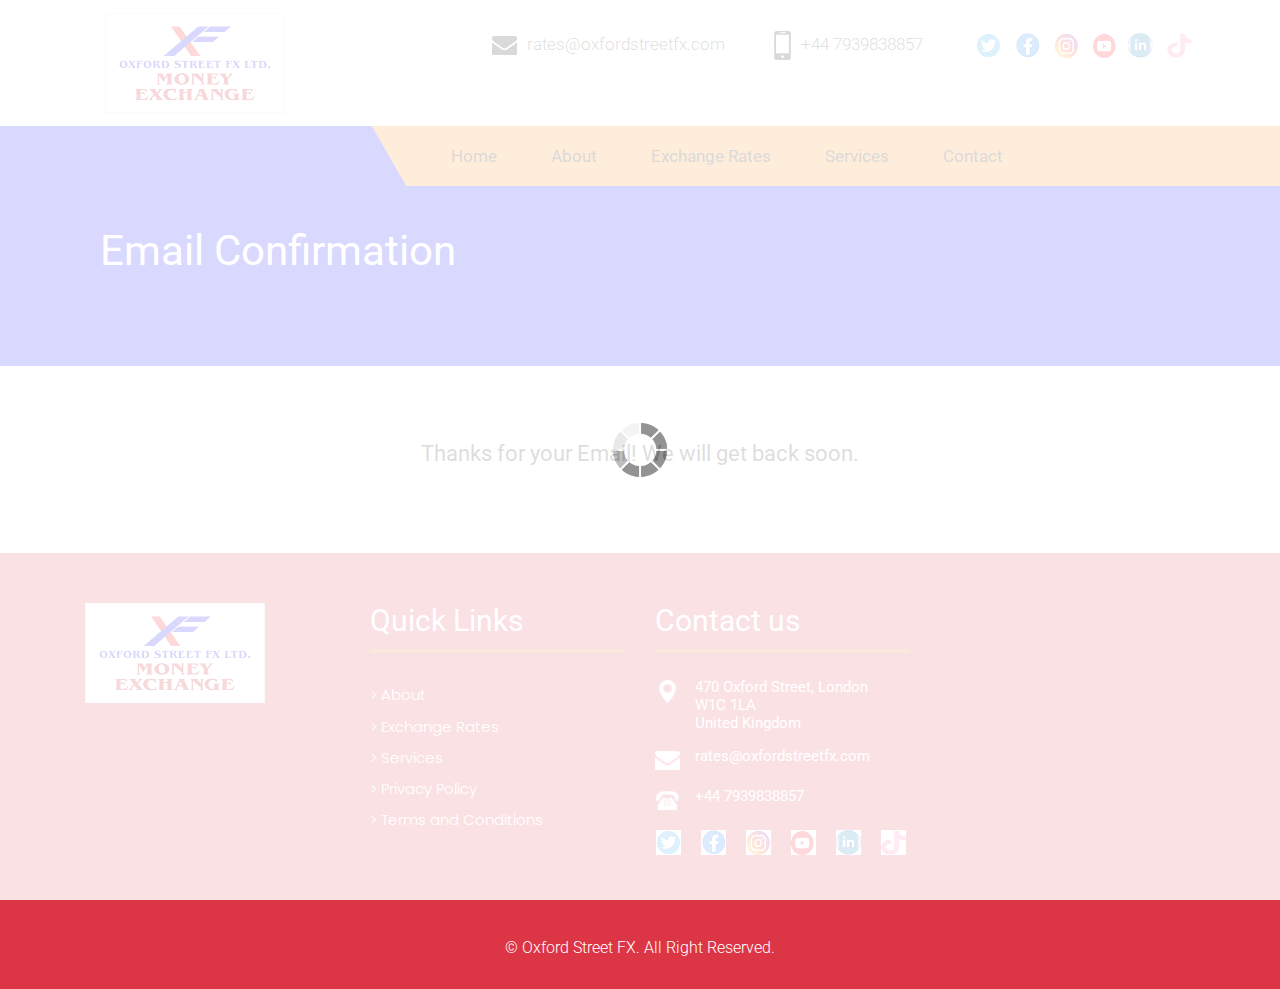
<file: emailconfirmation.html>
<!DOCTYPE html>
<html lang="en">
<!-- Basic -->

<head>
    <meta charset="utf-8">
    <meta http-equiv="X-UA-Compatible" content="IE=edge">

    <!-- Mobile Metas -->
    <meta name="viewport" content="width=device-width, minimum-scale=1.0, maximum-scale=1.0, user-scalable=no">

    <!-- Site Metas -->
     <title>Oxford Street FX</title>
    <meta name="keywords" content="">
    <meta name="description" content="">
    <meta name="author" content="">

    <!-- Site Icons -->
    <link rel="shortcut icon" href="#" type="image/x-icon" />
    <link rel="apple-touch-icon" href="#" />

    <!-- Bootstrap CSS -->
    <link rel="stylesheet" href="css/bootstrap.min.css" />
    <!-- Pogo Slider CSS -->
    <link rel="stylesheet" href="css/pogo-slider.min.css" />
    <!-- Site CSS -->
    <link rel="stylesheet" href="css/style.css" />
    <!-- Responsive CSS -->
    <link rel="stylesheet" href="css/responsive.css" />
    <!-- Custom CSS -->
    <link rel="stylesheet" href="css/custom.css" />

    <!--[if lt IE 9]>
      <script src="https://oss.maxcdn.com/libs/html5shiv/3.7.0/html5shiv.js"></script>
      <script src="https://oss.maxcdn.com/libs/respond.js/1.4.2/respond.min.js"></script>
    <![endif]-->

</head>

<body id="inner_page" data-spy="scroll" data-target="#navbar-wd" data-offset="98">

    <!-- LOADER -->
    <div id="preloader">
        <div class="loader">
            <img src="images/loader.gif" alt="#" />
        </div>
    </div>
    <!-- end loader -->
    <!-- END LOADER -->

    <!-- Start header -->
    <header class="top-header">
        <div class="header_top">
            
            <div class="container">
                <div class="row">
                    <div class="logo_section">
                        <a class="navbar-brand" href="index.html"><img src="images/logo.png" alt="image"></a>
                    </div>
                    <div class="site_information">
                        <ul>
                            <li><a href="#"><img src="images/mail_icon.png" alt="#" />rates@oxfordstreetfx.com</a></li>
                            <li><a href="#"><img src="images/phone_icon.png" alt="#" />+44 7939838857</a></li>
                            <li>   
							 <a  href="https://twitter.com/oxfordstreetfx"> <img src="images/twitter-icon.png" alt="Twtter"> </a>  &nbsp; 
							 <a href="https://www.facebook.com/oxfordstreetfx/"><img src="images/fb-icon.png" alt="Facebook"></a> &nbsp; 
							 <a href="https://www.instagram.com/oxfordstreetfx/"><img src="images/insta-icon.png" alt="Instagram"></a> &nbsp;
							 <a href="https://www.youtube.com/@OxfordStreetFX"><img src="images/youtube-icon.png" alt="Youtube"></a>
							 <a href="https://www.linkedin.com/in/oxfordstreetfx/"><img src="images/linkedin-icon.png" alt="LinkedIn"></a>  &nbsp;
							 <a href="https://www.tiktok.com/@oxfordstreetfx"><img src="images/tiktok-icon.png" alt="TikTok"></a>
							 </li>
						   <!-- <li><a class="join_bt" href="#">Join us</a></li> -->
                        </ul>
                    </div>
                </div>
            </div>
        
        </div>
        <div class="header_bottom">
          <div class="container">
            <div class="col-sm-12">
                <div class="menu_orange_section" style="background: #ff880e;">
                   <nav class="navbar header-nav navbar-expand-lg"> 
                     <div class="menu_section">
                        <button class="navbar-toggler" type="button" data-toggle="collapse" data-target="#navbar-wd" aria-controls="navbar-wd" aria-expanded="false" aria-label="Toggle navigation">
                    <span></span>
                    <span></span>
                    <span></span>
                </button>
                <div class="collapse navbar-collapse justify-content-end" id="navbar-wd">
                    <ul class="navbar-nav">
                        <li><a class="nav-link" href="index.html">Home</a></li>
                        <li><a class="nav-link" href="about.html">About</a></li>
                        <li><a class="nav-link" href="exchange.php">Exchange Rates</a></li>
                        <li><a class="nav-link" href="services.html">Services</a></li>
                        <!-- <li><a class="nav-link" href="new.html">News</a></li> -->
                        <li><a class="nav-link" href="contact.html">Contact</a></li>
                    </ul>
                </div>
                     </div>
                 </nav>
                 <!-- <div class="search-box"> -->
                    <!-- <input type="text" class="search-txt" placeholder="Search"> -->
                    <!-- <a class="search-btn"> -->
                        <!-- <img src="images/search_icon.png" alt="#" /> -->
                    <!-- </a> -->
                <!-- </div>  -->
                </div>
            </div>
          </div>
        </div>
        
    </header>
    <!-- End header -->

    <!-- Start Banner -->
    <div class="section inner_page_banner" style="background-color:blue;">
        <div class="container">
            <div class="row">
                <div class="col-md-12">
                    <div class="banner_title">
                        <h3>Email Confirmation</h3>
                    </div>
                </div>
            </div>
        </div>
    </div>
    <!-- End Banner -->
    
    <!-- section -->
    <div class="section layout_padding">
        <div class="container-fluid">
		<h2 style="text-align:center;"> Thanks for your Email! We will get back soon. </h2>
            <!-- <div class="row"> -->
                <!-- <div class="col-md-12"> -->
                    <!-- <div class="full"> -->
                        <!-- <div class="heading_main text_align_center"> -->
                           <!-- <h2><span class="theme_color"></span>Services</h2>     -->
                        <!-- </div> -->
                    <!-- </div> -->
                <!-- </div> -->
            <!-- </div> -->
			<!-- <div class="row" style="margin-left: 320px;">   -->
<!-- <h2> Oxford Street FX offers the best exchange rates in town for all major currencies </h2> </div> -->
            <!-- <div class="row"> -->
                <!-- <div class="col-md-3 col-sm-6 col-xs-12"> -->
                    <!-- <div class="full services_blog"> -->
					 <!-- <h4>Sell & Buy Back</h4> -->
					<!-- <p> Oxford Street FX offers the best exchange rates in town for all major currencies and gives preferential value for customers who have registered with us and or follow us on Facebook.</p> -->
                       <!-- <!-- <img class="img-responsive" src="images/s1.png" alt="#" /> --> 
                       <!-- <h5 style="text-align:center;"><a href="about.html"> Learn More </a></h5> -->
                    <!-- </div> -->
                <!-- </div> -->
                <!-- <div class="col-md-3 col-sm-6 col-xs-12"> -->
                    <!-- <div class="full services_blog"> -->
					 <!-- <h4>Online Order</h4> -->
					 <!-- <p> Exchange rates are live and active and change very frequently. Avoid any disappointments by ordering your currency online and collect at our branch for no extra fee </p> -->
					  <!-- <h5 style="text-align:center;"><a href="contact.html"> Learn More </a></h5> -->
                        <!-- <!-- <img class="img-responsive" src="images/s2.png" alt="#" /> --> 
                       
                    <!-- </div> -->
                <!-- </div> -->
                <!-- <div class="col-md-3 col-sm-6 col-xs-12"> -->
                    <!-- <div class="full services_blog"> -->
                        <!-- <!-- <img class="img-responsive" src="images/s3.png" alt="#" /> --> 
                        <!-- <h4>Delivery by Post</h4> -->
						<!-- <p> Our competitive currency rates attract customers from around the country. In order to facilitate their needs, we deliver currencies by post at a pre-agreed rate.  </p> -->
                     <!-- <h5 style="text-align:center;"><a href="about.html"> Learn More </a></h5> -->
					<!-- </div> -->
                <!-- </div> -->
                <!-- <div class="col-md-3 col-sm-6 col-xs-12"> -->
                    <!-- <div class="full services_blog"> -->
                        <!-- <!-- <img class="img-responsive" src="images/s4.png" alt="#" /> --> 
                        <!-- <h4>Rate Tracker</h4> -->
						<!-- <p> With rates fluctuating often, we understand you desire to obtain the best value for your money. In order to facilitate your need, we will track the rates for you. </p> -->
						<!-- <h5 style="text-align:center;"><a href="about.html"> Learn More </a></h5> -->
                    <!-- </div> -->
                <!-- </div> -->
                <!-- <div class="col-md-3 col-sm-6 col-xs-12"> -->
                    <!-- <div class="full services_blog"> -->
                        <!-- <img class="img-responsive" src="images/pounds.jpg" alt="#" /> -->
                        <!-- <h4>UK Pounds</h4> -->
                    <!-- </div> -->
                <!-- </div> -->
                <!-- <div class="col-md-3 col-sm-6 col-xs-12"> -->
                    <!-- <div class="full services_blog"> -->
                        <!-- <img class="img-responsive" src="images/s3.png" alt="#" /> -->
                        <!-- <h4>Indian Rupees</h4> -->
                    <!-- </div> -->
                <!-- </div> -->
                <!-- <div class="col-md-3 col-sm-6 col-xs-12"> -->
                    <!-- <div class="full services_blog"> -->
                       <!-- <img class="img-responsive" src="images/s1.png" alt="#" /> -->
                       <!-- <h4>Euros</h4> -->
                    <!-- </div> -->
                <!-- </div> -->
                <!-- <div class="col-md-3 col-sm-6 col-xs-12"> -->
                    <!-- <div class="full services_blog"> -->
                        <!-- <img class="img-responsive" src="images/usdollars.jpg" alt="#" /> -->
                        <!-- <h4>US Dollars</h4> -->
                    <!-- </div> -->
                <!-- </div> -->
            <!-- </div> -->
            <!-- <div class="row margin-top_30"> -->
                <div class="col-sm-12">
                    <!-- <div class="full"> -->
                        <!-- <div class="center"> -->
                            <!-- <a class="main_bt" href="#">See More ></a> -->
                        <!-- </div> -->
                    <!-- </div> -->
                </div>
            </div>
        </div>
    </div>
    <!-- end section -->
   
    <!-- Start Footer -->
     <footer class="footer-box" style="background-color:#dc3545;">
        <div class="container">
            <div class="row">
               <div class="col-md-12 white_fonts">
                    <div class="row">
                        <div class="col-sm-6 col-md-6 col-lg-3">
                            <div class="full">
                                <img class="img-responsive" src="images/logo.png" alt="#" />
                            </div>
                        </div>
                        <div class="col-sm-6 col-md-6 col-lg-3">
                            <div class="full">
                                <h3>Quick Links</h3>
                            </div>
                            <div class="full">
                                <ul class="menu_footer">
                                    <li><a href="about.html">> About</a></li>
                                    <li><a href="exchange.php">> Exchange Rates</a></li>
                                    <li><a href="services.html">> Services</a></li>
                                    <li><a href="privacy.html">> Privacy Policy</a></li>
									  <li><a href="terms.html">> Terms and Conditions</a></li>
                                </ul>
                            </div>
                        </div>
                        <!-- <div class="col-sm-6 col-md-6 col-lg-3"> -->
                            <!-- <div class="full"> -->
                                <!-- <div class="footer_blog full white_fonts"> -->
                             <!-- <h3>Newsletter</h3> -->
                             <!-- <p>Lorem ipsum dolor sit amet, consectetur adipiscing elit, sed do</p> -->
                             <!-- <div class="newsletter_form"> -->
                                <!-- <form action="index.html"> -->
                                   <!-- <input type="email" placeholder="Your Email" name="#" required=""> -->
                                   <!-- <button>Submit</button> -->
                                <!-- </form> -->
                             <!-- </div> -->
                         <!-- </div> -->
                            <!-- </div> -->
                        <!-- </div> -->
                        <div class="col-sm-6 col-md-6 col-lg-3">
                            <div class="full">
                                <div class="footer_blog full white_fonts">
                             <h3>Contact us</h3>
                            <ul class="full">
                               <li><img src="images/i5.png"><span>470 Oxford Street, London <br>W1C 1LA <br> United Kingdom</span></li>
                               <li><img src="images/i6.png"><span>rates@oxfordstreetfx.com</span></li>
                               <li><img src="images/i7.png"><span>+44 7939838857</span></li>
                             </ul>
							  <table>
						<tr> <td> <a  href="https://twitter.com/oxfordstreetfx"> <img src="images/twitter-icon.png" alt="Twtter"> </a>
						<td> &nbsp;&nbsp;&nbsp;&nbsp;  </td>
								   </td>
<td>  <a href="https://www.facebook.com/oxfordstreetfx/"><img src="images/fb-icon.png" alt="Facebook"><span> </span></a>
								   </td>
								   <td> &nbsp;&nbsp;&nbsp;&nbsp;  </td>
								   <td>  <a href="https://www.instagram.com/oxfordstreetfx/"><img src="images/insta-icon.png" alt="Instagram"><span> </span></a>
								   </td>
								   
								    <td> &nbsp;&nbsp;&nbsp;&nbsp;  </td>
								   <td>  <a href="https://www.youtube.com/@OxfordStreetFX"><img src="images/youtube-icon.png" alt="Youtube"><span> </span></a>
								   </td>
								   
								     <td> &nbsp;&nbsp;&nbsp;&nbsp;  </td>
								   <td>  <a href="https://www.linkedin.com/in/oxfordstreetfx/"><img src="images/linkedin-icon.png" alt="LinkedIn"><span> </span></a>
								   </td>
								   
								    <td> &nbsp;&nbsp;&nbsp;&nbsp;  </td>
								   <td>  <a href="https://www.tiktok.com/@oxfordstreetfx"><img src="images/tiktok-icon.png" alt="TikTok"><span> </span></a>
								   </td>
								   
								   
								   </tr>
								   </table>
                         </div>
                            </div>
                        </div>
					</div>
                </div>
			 </div>
        </div>
    </footer>
    <!-- End Footer -->
<!-- Elfsight WhatsApp Chat | Untitled WhatsApp Chat -->
<script src="https://static.elfsight.com/platform/platform.js" async></script>
<div class="elfsight-app-3828b648-fdb8-4143-aeaf-a08a5e06a6d4" data-elfsight-app-lazy></div>
    <div class="footer_bottom" style="background-color:#dc3545;">
        <div class="container">
            <div class="row">
                <div class="col-12">
                    <p class="crp">© Oxford Street FX. All Right Reserved.</p>
                </div>
            </div>
        </div>
    </div>

    <a href="#" id="scroll-to-top" class="hvr-radial-out"><i class="fa fa-angle-up"></i></a>

    <!-- ALL JS FILES -->
    <script src="js/jquery.min.js"></script>
	<script src="js/popper.min.js"></script>
    <script src="js/bootstrap.min.js"></script>
    <!-- ALL PLUGINS -->
    <script src="js/jquery.magnific-popup.min.js"></script>
    <script src="js/jquery.pogo-slider.min.js"></script>
    <script src="js/slider-index.js"></script>
    <script src="js/smoothscroll.js"></script>
    <script src="js/form-validator.min.js"></script>
    <script src="js/contact-form-script.js"></script>
    <script src="js/isotope.min.js"></script>
    <script src="js/images-loded.min.js"></script>
    <script src="js/custom.js"></script>
	
</body>

</html>
</file>
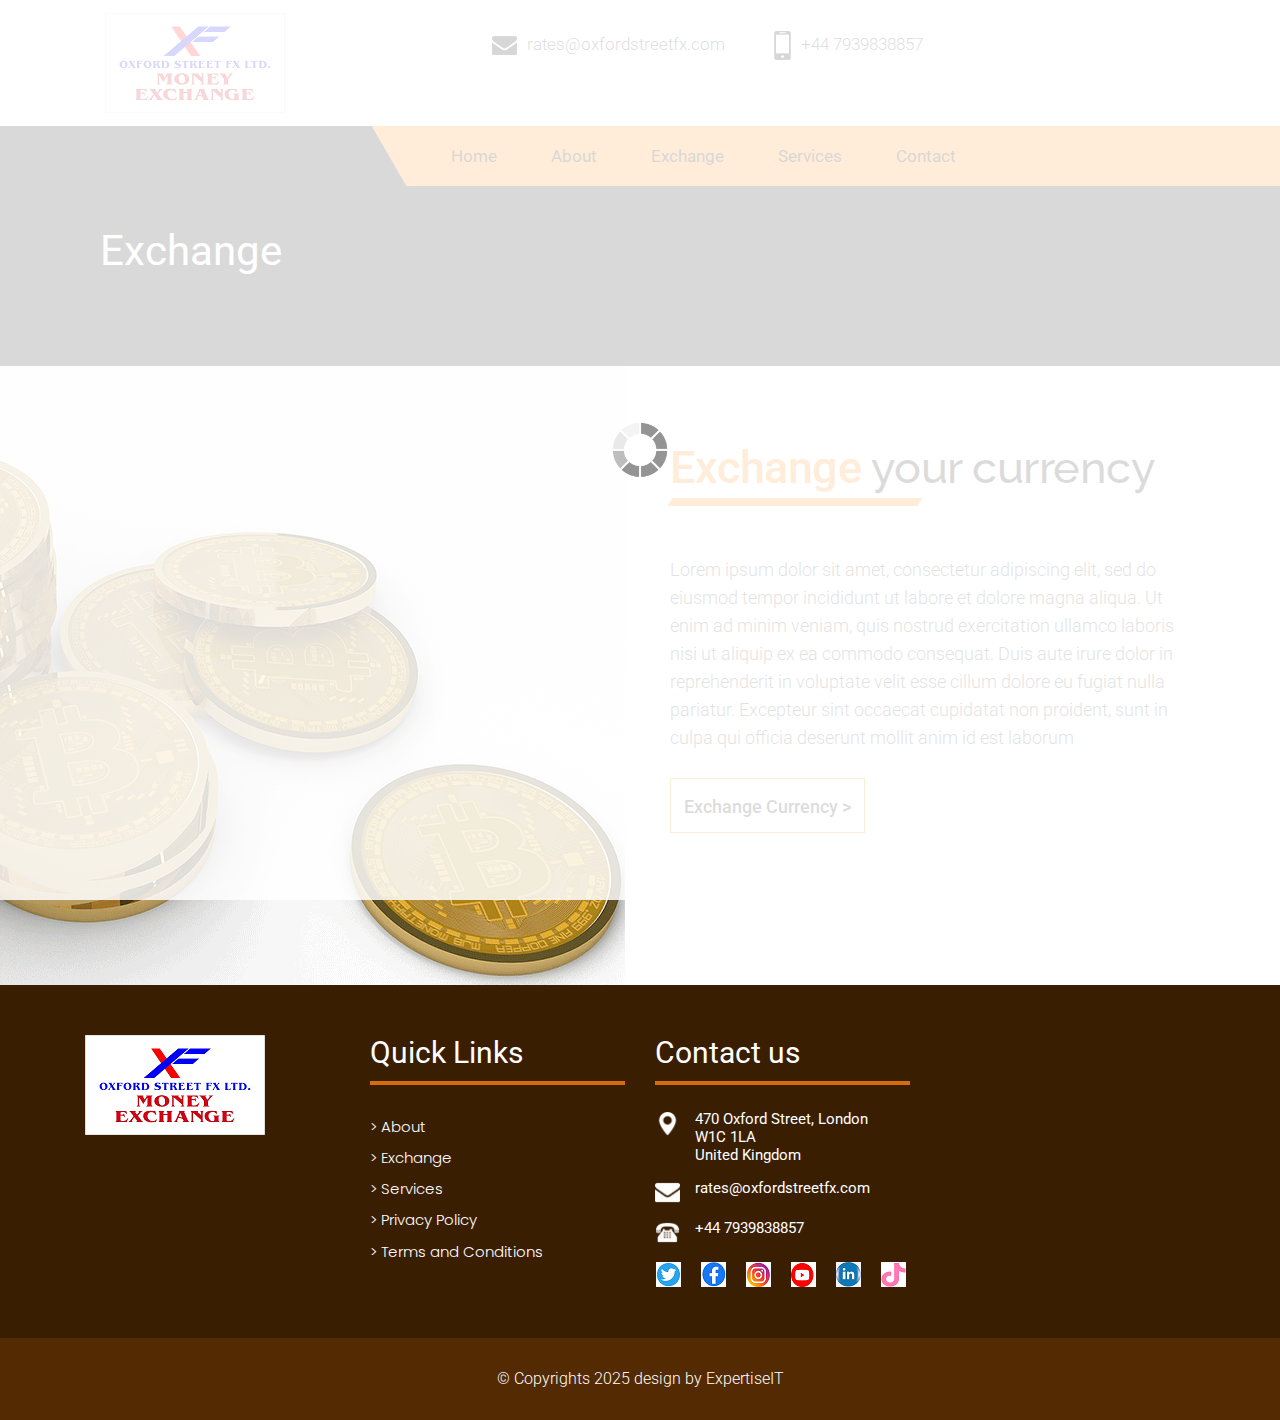
<file: exchange.html>
<!DOCTYPE html>
<html lang="en">
<!-- Basic -->

<head>
    <meta charset="utf-8">
    <meta http-equiv="X-UA-Compatible" content="IE=edge">

    <!-- Mobile Metas -->
    <meta name="viewport" content="width=device-width, minimum-scale=1.0, maximum-scale=1.0, user-scalable=no">

    <!-- Site Metas -->
    <title>Oxford Street FX</title>
    <meta name="keywords" content="">
    <meta name="description" content="">
    <meta name="author" content="">

    <!-- Site Icons -->
    <link rel="shortcut icon" href="#" type="image/x-icon" />
    <link rel="apple-touch-icon" href="#" />

    <!-- Bootstrap CSS -->
    <link rel="stylesheet" href="css/bootstrap.min.css" />
    <!-- Pogo Slider CSS -->
    <link rel="stylesheet" href="css/pogo-slider.min.css" />
    <!-- Site CSS -->
    <link rel="stylesheet" href="css/style.css" />
    <!-- Responsive CSS -->
    <link rel="stylesheet" href="css/responsive.css" />
    <!-- Custom CSS -->
    <link rel="stylesheet" href="css/custom.css" />

    <!--[if lt IE 9]>
      <script src="https://oss.maxcdn.com/libs/html5shiv/3.7.0/html5shiv.js"></script>
      <script src="https://oss.maxcdn.com/libs/respond.js/1.4.2/respond.min.js"></script>
    <![endif]-->

</head>

<body id="inner_page" data-spy="scroll" data-target="#navbar-wd" data-offset="98">

    <!-- LOADER -->
    <div id="preloader">
        <div class="loader">
            <img src="images/loader.gif" alt="#" />
        </div>
    </div>
    <!-- end loader -->
    <!-- END LOADER -->

    <!-- Start header -->
    <header class="top-header">
        <div class="header_top">
            
            <div class="container">
                <div class="row">
                    <div class="logo_section">
                        <a class="navbar-brand" href="index.html"><img src="images/logo.png" alt="image"></a>
                    </div>
                    <div class="site_information">
                        <ul>
                            <li><a href="mailto:exchang@gmail.com"><img src="images/mail_icon.png" alt="#" />rates@oxfordstreetfx.com</a></li>
                            <li><a href="tel:exchang@gmail.com"><img src="images/phone_icon.png" alt="#" />+44 7939838857</a></li>
                            <!-- <li><a class="join_bt" href="#">Join us</a></li> -->
                        </ul>
                    </div>
                </div>
            </div>
        
        </div>
        <div class="header_bottom">
          <div class="container">
            <div class="col-sm-12">
                <div class="menu_orange_section" style="background: #ff880e;">
                   <nav class="navbar header-nav navbar-expand-lg"> 
                     <div class="menu_section">
                        <button class="navbar-toggler" type="button" data-toggle="collapse" data-target="#navbar-wd" aria-controls="navbar-wd" aria-expanded="false" aria-label="Toggle navigation">
                    <span></span>
                    <span></span>
                    <span></span>
                </button>
                <div class="collapse navbar-collapse justify-content-end" id="navbar-wd">
                    <ul class="navbar-nav">
                        <li><a class="nav-link" href="index.html">Home</a></li>
                        <li><a class="nav-link" href="about.html">About</a></li>
                        <li><a class="nav-link" href="exchange.html">Exchange</a></li>
                        <li><a class="nav-link" href="services.html">Services</a></li>
                        <!-- <li><a class="nav-link" href="new.html">News</a></li> -->
                        <li><a class="nav-link" href="contact.html">Contact</a></li>
                    </ul>
                </div>
                     </div>
                 </nav>
                 <!-- <div class="search-box"> -->
                    <!-- <input type="text" class="search-txt" placeholder="Search"> -->
                    <!-- <a class="search-btn"> -->
                        <!-- <img src="images/search_icon.png" alt="#" /> -->
                    <!-- </a> -->
                <!-- </div>  -->
                </div>
            </div>
          </div>
        </div>
        
    </header>
    <!-- End header -->

    <!-- Start Banner -->
    <div class="section inner_page_banner">
        <div class="container">
            <div class="row">
                <div class="col-md-12">
                    <div class="banner_title">
                        <h3>Exchange</h3>
                    </div>
                </div>
            </div>
        </div>
    </div>
    <!-- End Banner -->
    
    <!-- section -->
    <div class="section">
        <div class="container">
            <div class="row">
                <div class="col-md-6">
                    <div class="full text_align_right_img">
                        <img src="images/img1.png" alt="#" />
                    </div>
                </div>
                <div class="col-md-6 layout_padding">
                    <div class="full paddding_left_15">
                        <div class="heading_main text_align_left">
                           <h2><span class="theme_color">Exchange</span> your currency</h2>    
                        </div>
                    </div>
                    <div class="full paddding_left_15">
                        <p>Lorem ipsum dolor sit amet, consectetur adipiscing elit, sed do eiusmod tempor incididunt ut labore et dolore magna aliqua. Ut enim ad minim veniam, quis nostrud exercitation ullamco laboris nisi ut aliquip ex ea commodo consequat. Duis aute irure dolor in reprehenderit in voluptate velit esse cillum dolore eu fugiat nulla pariatur. Excepteur sint occaecat cupidatat non proident, sunt in culpa qui officia deserunt mollit anim id est laborum</p>
                    </div>
                    <div class="full paddding_left_15">
                        <a class="main_bt" href="#">Exchange Currency ></a>
                    </div>
                </div>
            </div>
        </div>
    </div>
    <!-- end section -->
   
    <!-- Start Footer -->
    <footer class="footer-box">
        <div class="container">
            <div class="row">
               <div class="col-md-12 white_fonts">
                    <div class="row">
                        <div class="col-sm-6 col-md-6 col-lg-3">
                            <div class="full">
                                <img class="img-responsive" src="images/logo.png" alt="#" />
                            </div>
                        </div>
                        <div class="col-sm-6 col-md-6 col-lg-3">
                            <div class="full">
                                <h3>Quick Links</h3>
                            </div>
                            <div class="full">
                                <ul class="menu_footer">
                                    <li><a href="about.html">> About</a></li>
                                    <li><a href="exchange.html">> Exchange</a></li>
                                    <li><a href="services.html">> Services</a></li>
                                    <li><a href="privacy.html">> Privacy Policy</a></li>
									  <li><a href="terms.html">> Terms and Conditions</a></li>
                                </ul>
                            </div>
                        </div>
                        <!-- <div class="col-sm-6 col-md-6 col-lg-3"> -->
                            <!-- <div class="full"> -->
                                <!-- <div class="footer_blog full white_fonts"> -->
                             <!-- <h3>Newsletter</h3> -->
                             <!-- <p>Lorem ipsum dolor sit amet, consectetur adipiscing elit, sed do</p> -->
                             <!-- <div class="newsletter_form"> -->
                                <!-- <form action="index.html"> -->
                                   <!-- <input type="email" placeholder="Your Email" name="#" required=""> -->
                                   <!-- <button>Submit</button> -->
                                <!-- </form> -->
                             <!-- </div> -->
                         <!-- </div> -->
                            <!-- </div> -->
                        <!-- </div> -->
                        <div class="col-sm-6 col-md-6 col-lg-3">
                            <div class="full">
                                <div class="footer_blog full white_fonts">
                             <h3>Contact us</h3>
                             <ul class="full">
                               <li><img src="images/i5.png"><span>470 Oxford Street, London <br>W1C 1LA <br> United Kingdom</span></li>
                               <li><img src="images/i6.png"><span>rates@oxfordstreetfx.com</span></li>
                               <li><img src="images/i7.png"><span>+44 7939838857</span></li>
                             </ul>
							  <table>
						<tr> <td> <a  href="https://twitter.com/oxfordstreetfx"> <img src="images/twitter-icon.png" alt="Twtter"> </a>
						<td> &nbsp;&nbsp;&nbsp;&nbsp;  </td>
								   </td>
<td>  <a href="https://www.facebook.com/oxfordstreetfx/"><img src="images/fb-icon.png" alt="Facebook"><span> </span></a>
								   </td>
								   <td> &nbsp;&nbsp;&nbsp;&nbsp;  </td>
								   <td>  <a href="https://www.instagram.com/oxfordstreetfx/"><img src="images/insta-icon.png" alt="Instagram"><span> </span></a>
								   </td>
								   
								    <td> &nbsp;&nbsp;&nbsp;&nbsp;  </td>
								   <td>  <a href="https://www.youtube.com/@OxfordStreetFX"><img src="images/youtube-icon.png" alt="Youtube"><span> </span></a>
								   </td>
								   
								     <td> &nbsp;&nbsp;&nbsp;&nbsp;  </td>
								   <td>  <a href="https://www.linkedin.com/in/oxfordstreetfx/"><img src="images/linkedin-icon.png" alt="LinkedIn"><span> </span></a>
								   </td>
								   
								    <td> &nbsp;&nbsp;&nbsp;&nbsp;  </td>
								   <td>  <a href="https://www.tiktok.com/@oxfordstreetfx"><img src="images/tiktok-icon.png" alt="TikTok"><span> </span></a>
								   </td>
								   
								   
								   </tr>
								   </table>
                         </div>
                            </div>
                        </div>
					</div>
                </div>
			 </div>
        </div>
    </footer>
    <!-- End Footer -->

    <div class="footer_bottom">
        <div class="container">
            <div class="row">
                <div class="col-12">
                    <p class="crp">© Copyrights 2025 design by ExpertiseIT</p>
                </div>
            </div>
        </div>
    </div>

    <a href="#" id="scroll-to-top" class="hvr-radial-out"><i class="fa fa-angle-up"></i></a>

    <!-- ALL JS FILES -->
    <script src="js/jquery.min.js"></script>
	<script src="js/popper.min.js"></script>
    <script src="js/bootstrap.min.js"></script>
    <!-- ALL PLUGINS -->
    <script src="js/jquery.magnific-popup.min.js"></script>
    <script src="js/jquery.pogo-slider.min.js"></script>
    <script src="js/slider-index.js"></script>
    <script src="js/smoothscroll.js"></script>
    <script src="js/form-validator.min.js"></script>
    <script src="js/contact-form-script.js"></script>
    <script src="js/isotope.min.js"></script>
    <script src="js/images-loded.min.js"></script>
    <script src="js/custom.js"></script>
	
</body>

</html>
</file>
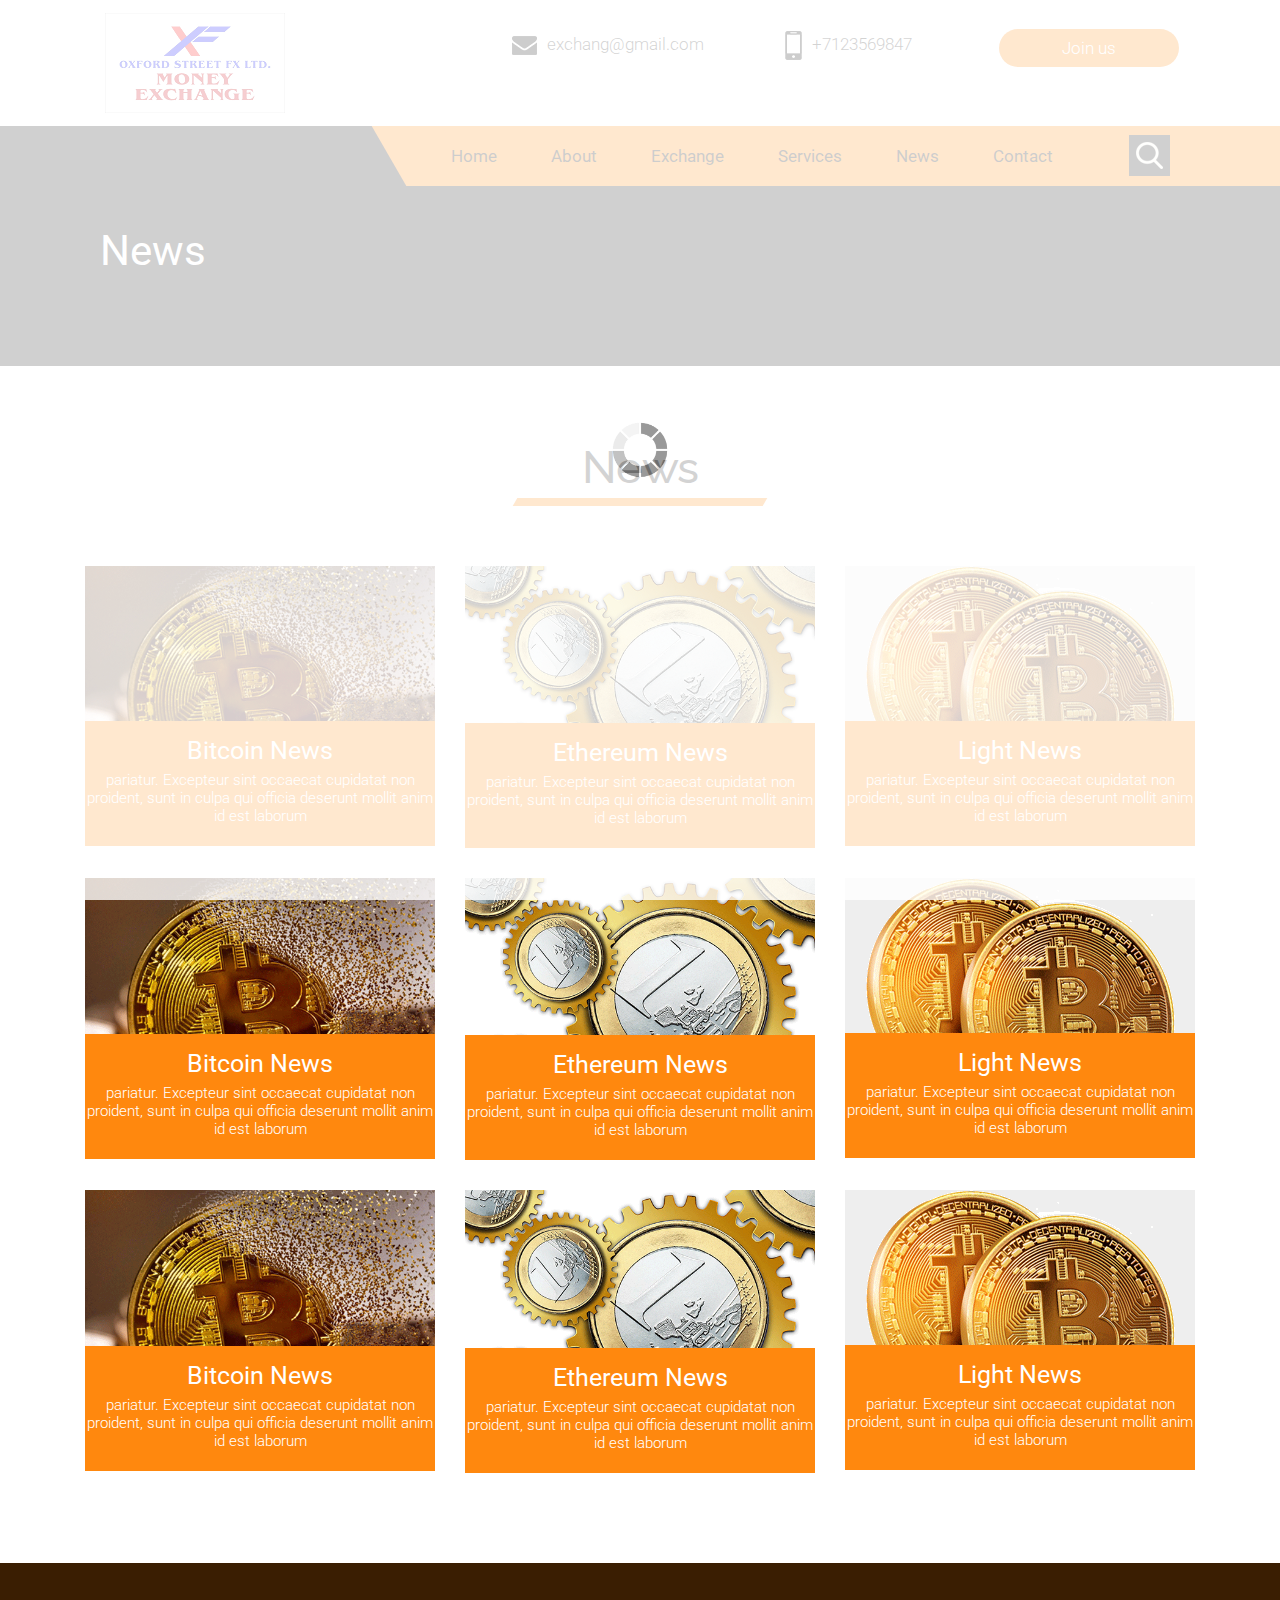
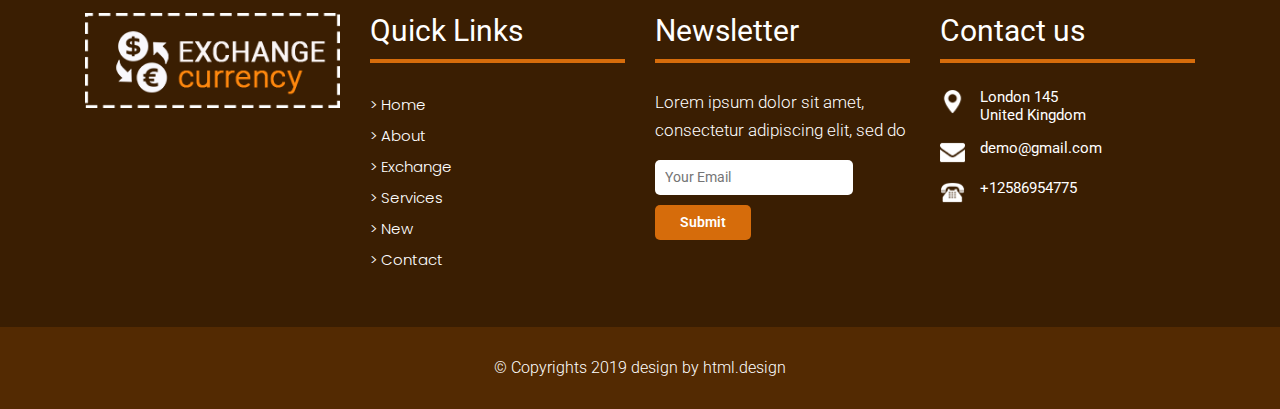
<file: new.html>
<!DOCTYPE html>
<html lang="en">
<!-- Basic -->

<head>
    <meta charset="utf-8">
    <meta http-equiv="X-UA-Compatible" content="IE=edge">

    <!-- Mobile Metas -->
    <meta name="viewport" content="width=device-width, minimum-scale=1.0, maximum-scale=1.0, user-scalable=no">

    <!-- Site Metas -->
    <title>Exchange Currency - Responsive HTML5 Template</title>
    <meta name="keywords" content="">
    <meta name="description" content="">
    <meta name="author" content="">

    <!-- Site Icons -->
    <link rel="shortcut icon" href="#" type="image/x-icon" />
    <link rel="apple-touch-icon" href="#" />

    <!-- Bootstrap CSS -->
    <link rel="stylesheet" href="css/bootstrap.min.css" />
    <!-- Pogo Slider CSS -->
    <link rel="stylesheet" href="css/pogo-slider.min.css" />
    <!-- Site CSS -->
    <link rel="stylesheet" href="css/style.css" />
    <!-- Responsive CSS -->
    <link rel="stylesheet" href="css/responsive.css" />
    <!-- Custom CSS -->
    <link rel="stylesheet" href="css/custom.css" />

    <!--[if lt IE 9]>
      <script src="https://oss.maxcdn.com/libs/html5shiv/3.7.0/html5shiv.js"></script>
      <script src="https://oss.maxcdn.com/libs/respond.js/1.4.2/respond.min.js"></script>
    <![endif]-->

</head>

<body id="inner_page" data-spy="scroll" data-target="#navbar-wd" data-offset="98">

    <!-- LOADER -->
    <div id="preloader">
        <div class="loader">
            <img src="images/loader.gif" alt="#" />
        </div>
    </div>
    <!-- end loader -->
    <!-- END LOADER -->

    <!-- Start header -->
    <header class="top-header">
        <div class="header_top">
            
            <div class="container">
                <div class="row">
                    <div class="logo_section">
                        <a class="navbar-brand" href="index.html"><img src="images/logo.png" alt="image"></a>
                    </div>
                    <div class="site_information">
                        <ul>
                            <li><a href="mailto:exchang@gmail.com"><img src="images/mail_icon.png" alt="#" />exchang@gmail.com</a></li>
                            <li><a href="tel:exchang@gmail.com"><img src="images/phone_icon.png" alt="#" />+7123569847</a></li>
                            <li><a class="join_bt" href="#">Join us</a></li>
                        </ul>
                    </div>
                </div>
            </div>
        
        </div>
        <div class="header_bottom">
          <div class="container">
            <div class="col-sm-12">
                <div class="menu_orange_section" style="background: #ff880e;">
                   <nav class="navbar header-nav navbar-expand-lg"> 
                     <div class="menu_section">
                        <button class="navbar-toggler" type="button" data-toggle="collapse" data-target="#navbar-wd" aria-controls="navbar-wd" aria-expanded="false" aria-label="Toggle navigation">
                    <span></span>
                    <span></span>
                    <span></span>
                </button>
                <div class="collapse navbar-collapse justify-content-end" id="navbar-wd">
                    <ul class="navbar-nav">
                        <li><a class="nav-link" href="index.html">Home</a></li>
                        <li><a class="nav-link" href="about.html">About</a></li>
                        <li><a class="nav-link" href="exchange.html">Exchange</a></li>
                        <li><a class="nav-link" href="services.html">Services</a></li>
                        <li><a class="nav-link" href="new.html">News</a></li>
                        <li><a class="nav-link" href="contact.html">Contact</a></li>
                    </ul>
                </div>
                     </div>
                 </nav>
                 <div class="search-box">
                    <input type="text" class="search-txt" placeholder="Search">
                    <a class="search-btn">
                        <img src="images/search_icon.png" alt="#" />
                    </a>
                </div> 
                </div>
            </div>
          </div>
        </div>
        
    </header>
    <!-- End header -->

    <!-- Start Banner -->
    <div class="section inner_page_banner">
        <div class="container">
            <div class="row">
                <div class="col-md-12">
                    <div class="banner_title">
                        <h3>News</h3>
                    </div>
                </div>
            </div>
        </div>
    </div>
    <!-- End Banner -->
    
   <!-- section -->
    <div class="section layout_padding">
        <div class="container">
            <div class="row">
                <div class="col-md-12">
                    <div class="full">
                        <div class="heading_main text_align_center">
                           <h2><span class="theme_color"></span>News</h2>    
                        </div>
                    </div>
                </div>
            </div>
            <div class="row">
                <div class="col-md-4 col-sm-6 col-xs-12">
                    <div class="full news_blog">
                       <img class="img-responsive" src="images/b1.png" alt="#" />
                       <div class="overlay"><a class="main_bt transparent" href="#">View</a></div>
                       <div class="blog_details">
                         <h3>Bitcoin News</h3>
                         <p>pariatur. Excepteur sint occaecat cupidatat non proident, sunt in culpa qui officia deserunt mollit anim id est laborum</p>
                       </div>
                    </div>
                </div>
                <div class="col-md-4 col-sm-6 col-xs-12">
                    <div class="full news_blog">
                        <img class="img-responsive" src="images/b2.png" alt="#" />
                        <div class="overlay"><a class="main_bt transparent" href="#">View</a></div>
                       <div class="blog_details">
                         <h3>Ethereum News</h3>
                         <p>pariatur. Excepteur sint occaecat cupidatat non proident, sunt in culpa qui officia deserunt mollit anim id est laborum</p>
                       </div>
                    </div>
                </div>
                <div class="col-md-4 col-sm-6 col-xs-12">
                    <div class="full news_blog">
                        <img class="img-responsive" src="images/b3.png" alt="#" />
                        <div class="overlay"><a class="main_bt transparent" href="#">View</a></div>
                       <div class="blog_details">
                         <h3>Light News</h3>
                         <p>pariatur. Excepteur sint occaecat cupidatat non proident, sunt in culpa qui officia deserunt mollit anim id est laborum</p>
                       </div>
                    </div>
                </div>
                <div class="col-md-4 col-sm-6 col-xs-12">
                    <div class="full news_blog">
                       <img class="img-responsive" src="images/b1.png" alt="#" />
                       <div class="overlay"><a class="main_bt transparent" href="#">View</a></div>
                       <div class="blog_details">
                         <h3>Bitcoin News</h3>
                         <p>pariatur. Excepteur sint occaecat cupidatat non proident, sunt in culpa qui officia deserunt mollit anim id est laborum</p>
                       </div>
                    </div>
                </div>
                <div class="col-md-4 col-sm-6 col-xs-12">
                    <div class="full news_blog">
                        <img class="img-responsive" src="images/b2.png" alt="#" />
                        <div class="overlay"><a class="main_bt transparent" href="#">View</a></div>
                       <div class="blog_details">
                         <h3>Ethereum News</h3>
                         <p>pariatur. Excepteur sint occaecat cupidatat non proident, sunt in culpa qui officia deserunt mollit anim id est laborum</p>
                       </div>
                    </div>
                </div>
                <div class="col-md-4 col-sm-6 col-xs-12">
                    <div class="full news_blog">
                        <img class="img-responsive" src="images/b3.png" alt="#" />
                        <div class="overlay"><a class="main_bt transparent" href="#">View</a></div>
                       <div class="blog_details">
                         <h3>Light News</h3>
                         <p>pariatur. Excepteur sint occaecat cupidatat non proident, sunt in culpa qui officia deserunt mollit anim id est laborum</p>
                       </div>
                    </div>
                </div>
                <div class="col-md-4 col-sm-6 col-xs-12">
                    <div class="full news_blog">
                       <img class="img-responsive" src="images/b1.png" alt="#" />
                       <div class="overlay"><a class="main_bt transparent" href="#">View</a></div>
                       <div class="blog_details">
                         <h3>Bitcoin News</h3>
                         <p>pariatur. Excepteur sint occaecat cupidatat non proident, sunt in culpa qui officia deserunt mollit anim id est laborum</p>
                       </div>
                    </div>
                </div>
                <div class="col-md-4 col-sm-6 col-xs-12">
                    <div class="full news_blog">
                        <img class="img-responsive" src="images/b2.png" alt="#" />
                        <div class="overlay"><a class="main_bt transparent" href="#">View</a></div>
                       <div class="blog_details">
                         <h3>Ethereum News</h3>
                         <p>pariatur. Excepteur sint occaecat cupidatat non proident, sunt in culpa qui officia deserunt mollit anim id est laborum</p>
                       </div>
                    </div>
                </div>
                <div class="col-md-4 col-sm-6 col-xs-12">
                    <div class="full news_blog">
                        <img class="img-responsive" src="images/b3.png" alt="#" />
                        <div class="overlay"><a class="main_bt transparent" href="#">View</a></div>
                       <div class="blog_details">
                         <h3>Light News</h3>
                         <p>pariatur. Excepteur sint occaecat cupidatat non proident, sunt in culpa qui officia deserunt mollit anim id est laborum</p>
                       </div>
                    </div>
                </div>
             </div>
        </div>
    </div>
    <!-- end section -->
   
    <!-- Start Footer -->
    <footer class="footer-box">
        <div class="container">
            <div class="row">
               <div class="col-md-12 white_fonts">
                    <div class="row">
                        <div class="col-sm-6 col-md-6 col-lg-3">
                            <div class="full">
                                <img class="img-responsive" src="images/footer_logo.png" alt="#" />
                            </div>
                        </div>
                        <div class="col-sm-6 col-md-6 col-lg-3">
                            <div class="full">
                                <h3>Quick Links</h3>
                            </div>
                            <div class="full">
                                <ul class="menu_footer">
                                    <li><a href="home.html">> Home</a></li>
                                    <li><a href="about.html">> About</a></li>
                                    <li><a href="exchange.html">> Exchange</a></li>
                                    <li><a href="services.html">> Services</a></li>
                                    <li><a href="new.html">> New</a></li>
                                    <li><a href="contact.html">> Contact</a></li>
                                </ul>
                            </div>
                        </div>
                        <div class="col-sm-6 col-md-6 col-lg-3">
                            <div class="full">
                                <div class="footer_blog full white_fonts">
                             <h3>Newsletter</h3>
                             <p>Lorem ipsum dolor sit amet, consectetur adipiscing elit, sed do</p>
                             <div class="newsletter_form">
                                <form action="index.html">
                                   <input type="email" placeholder="Your Email" name="#" required="">
                                   <button>Submit</button>
                                </form>
                             </div>
                         </div>
                            </div>
                        </div>
                        <div class="col-sm-6 col-md-6 col-lg-3">
                            <div class="full">
                                <div class="footer_blog full white_fonts">
                             <h3>Contact us</h3>
                             <ul class="full">
                               <li><img src="images/i5.png"><span>London 145<br>United Kingdom</span></li>
                               <li><img src="images/i6.png"><span>demo@gmail.com</span></li>
                               <li><img src="images/i7.png"><span>+12586954775</span></li>
                             </ul>
                         </div>
                            </div>
                        </div>
					</div>
                </div>
			 </div>
        </div>
    </footer>
    <!-- End Footer -->

    <div class="footer_bottom">
        <div class="container">
            <div class="row">
                <div class="col-12">
                    <p class="crp">© Copyrights 2019 design by html.design</p>
                </div>
            </div>
        </div>
    </div>

    <a href="#" id="scroll-to-top" class="hvr-radial-out"><i class="fa fa-angle-up"></i></a>

    <!-- ALL JS FILES -->
    <script src="js/jquery.min.js"></script>
	<script src="js/popper.min.js"></script>
    <script src="js/bootstrap.min.js"></script>
    <!-- ALL PLUGINS -->
    <script src="js/jquery.magnific-popup.min.js"></script>
    <script src="js/jquery.pogo-slider.min.js"></script>
    <script src="js/slider-index.js"></script>
    <script src="js/smoothscroll.js"></script>
    <script src="js/form-validator.min.js"></script>
    <script src="js/contact-form-script.js"></script>
    <script src="js/isotope.min.js"></script>
    <script src="js/images-loded.min.js"></script>
    <script src="js/custom.js"></script>
	
</body>

</html>
</file>
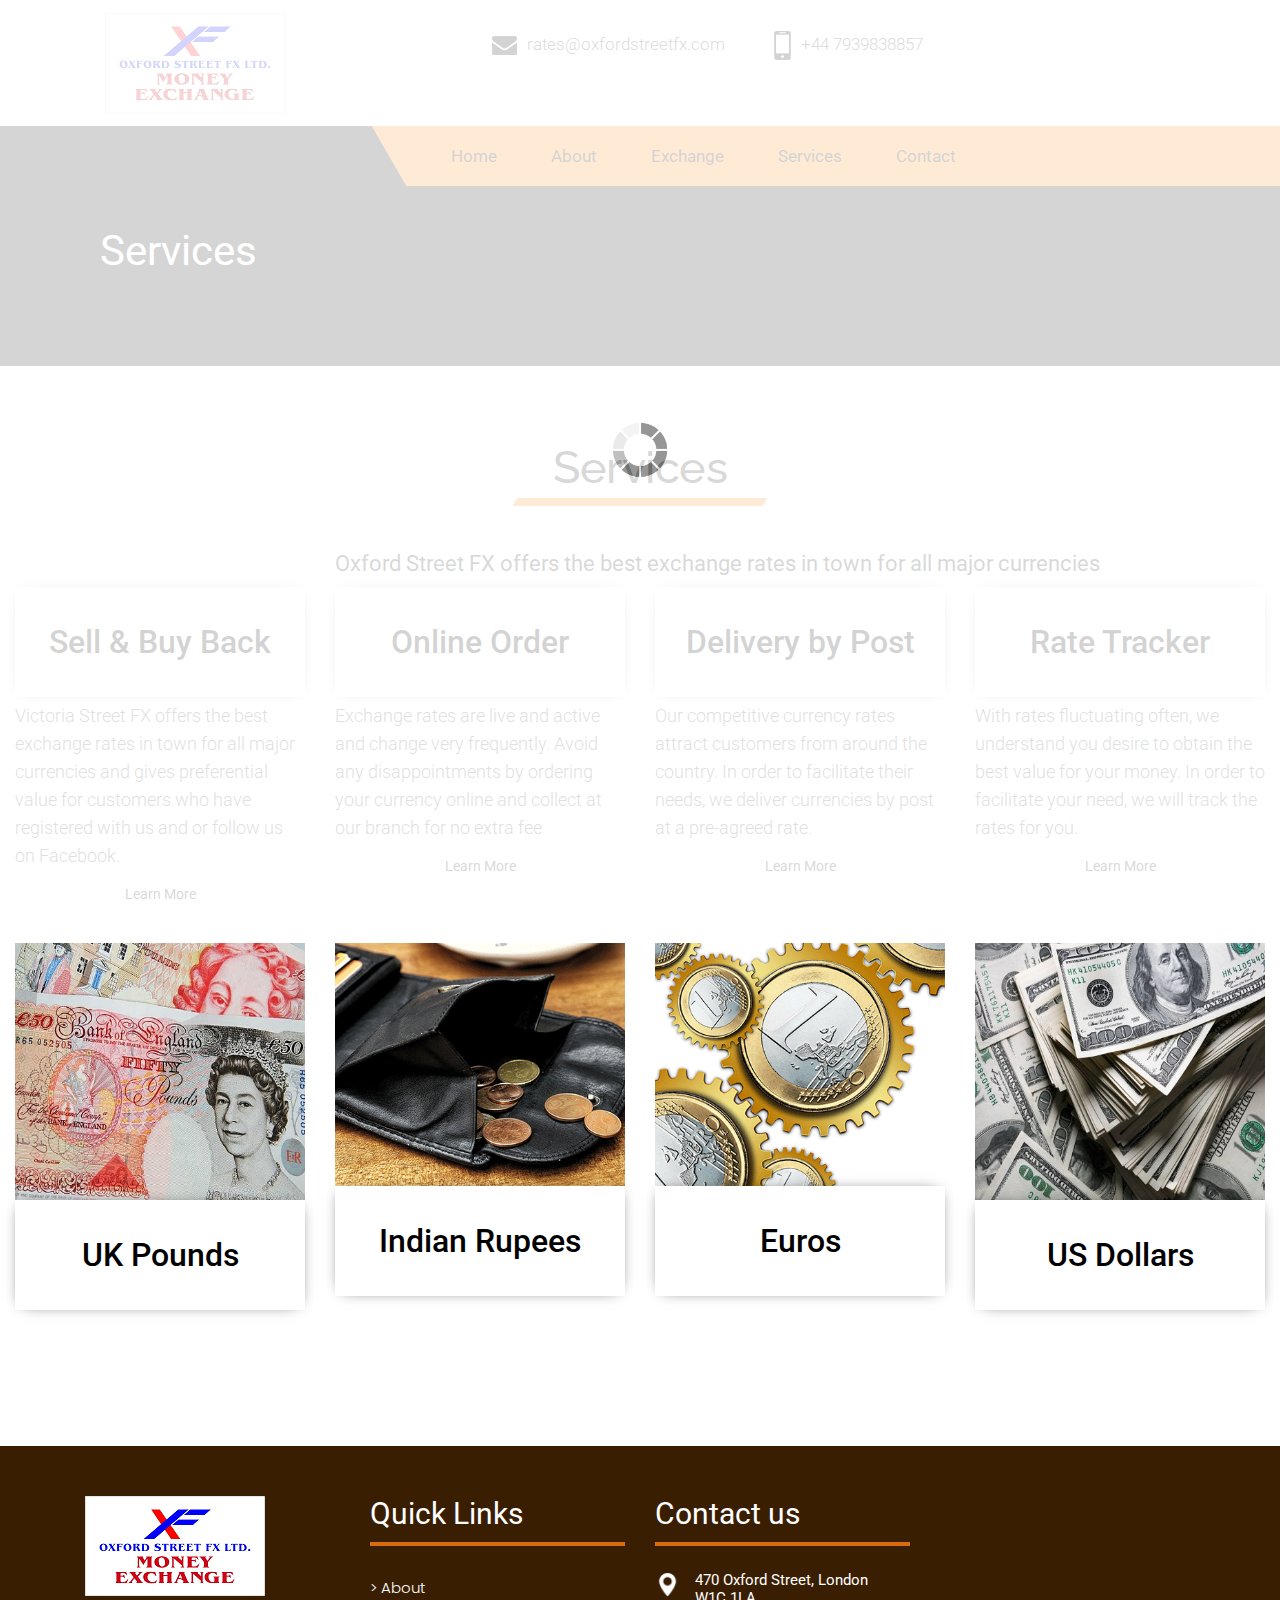
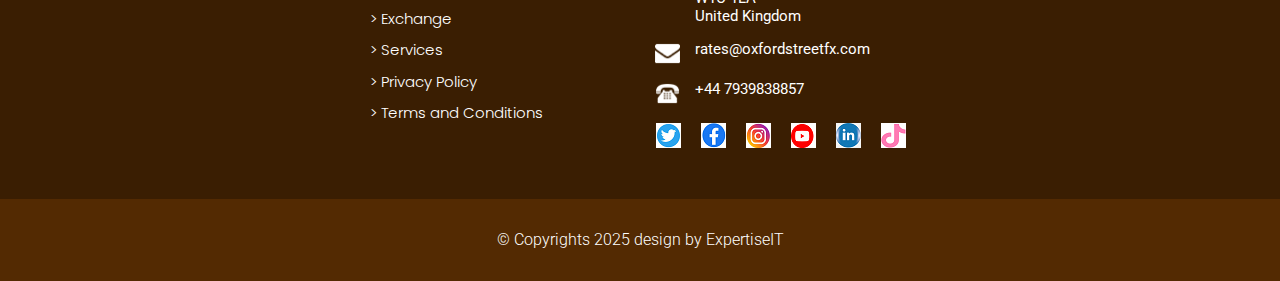
<file: services.html>
<!DOCTYPE html>
<html lang="en">
<!-- Basic -->

<head>
    <meta charset="utf-8">
    <meta http-equiv="X-UA-Compatible" content="IE=edge">

    <!-- Mobile Metas -->
    <meta name="viewport" content="width=device-width, minimum-scale=1.0, maximum-scale=1.0, user-scalable=no">

    <!-- Site Metas -->
     <title>Oxford Street FX</title>
    <meta name="keywords" content="">
    <meta name="description" content="">
    <meta name="author" content="">

    <!-- Site Icons -->
    <link rel="shortcut icon" href="#" type="image/x-icon" />
    <link rel="apple-touch-icon" href="#" />

    <!-- Bootstrap CSS -->
    <link rel="stylesheet" href="css/bootstrap.min.css" />
    <!-- Pogo Slider CSS -->
    <link rel="stylesheet" href="css/pogo-slider.min.css" />
    <!-- Site CSS -->
    <link rel="stylesheet" href="css/style.css" />
    <!-- Responsive CSS -->
    <link rel="stylesheet" href="css/responsive.css" />
    <!-- Custom CSS -->
    <link rel="stylesheet" href="css/custom.css" />

    <!--[if lt IE 9]>
      <script src="https://oss.maxcdn.com/libs/html5shiv/3.7.0/html5shiv.js"></script>
      <script src="https://oss.maxcdn.com/libs/respond.js/1.4.2/respond.min.js"></script>
    <![endif]-->

</head>

<body id="inner_page" data-spy="scroll" data-target="#navbar-wd" data-offset="98">

    <!-- LOADER -->
    <div id="preloader">
        <div class="loader">
            <img src="images/loader.gif" alt="#" />
        </div>
    </div>
    <!-- end loader -->
    <!-- END LOADER -->

    <!-- Start header -->
    <header class="top-header">
        <div class="header_top">
            
            <div class="container">
                <div class="row">
                    <div class="logo_section">
                        <a class="navbar-brand" href="index.html"><img src="images/logo.png" alt="image"></a>
                    </div>
                    <div class="site_information">
                        <ul>
                            <li><a href="mailto:exchang@gmail.com"><img src="images/mail_icon.png" alt="#" />rates@oxfordstreetfx.com</a></li>
                            <li><a href="tel:exchang@gmail.com"><img src="images/phone_icon.png" alt="#" />+44 7939838857</a></li>
                            <!-- <li><a class="join_bt" href="#">Join us</a></li> -->
                        </ul>
                    </div>
                </div>
            </div>
        
        </div>
        <div class="header_bottom">
          <div class="container">
            <div class="col-sm-12">
                <div class="menu_orange_section" style="background: #ff880e;">
                   <nav class="navbar header-nav navbar-expand-lg"> 
                     <div class="menu_section">
                        <button class="navbar-toggler" type="button" data-toggle="collapse" data-target="#navbar-wd" aria-controls="navbar-wd" aria-expanded="false" aria-label="Toggle navigation">
                    <span></span>
                    <span></span>
                    <span></span>
                </button>
                <div class="collapse navbar-collapse justify-content-end" id="navbar-wd">
                    <ul class="navbar-nav">
                        <li><a class="nav-link" href="index.html">Home</a></li>
                        <li><a class="nav-link" href="about.html">About</a></li>
                        <li><a class="nav-link" href="exchange.php">Exchange</a></li>
                        <li><a class="nav-link" href="services.html">Services</a></li>
                        <!-- <li><a class="nav-link" href="new.html">News</a></li> -->
                        <li><a class="nav-link" href="contact.html">Contact</a></li>
                    </ul>
                </div>
                     </div>
                 </nav>
                 <!-- <div class="search-box"> -->
                    <!-- <input type="text" class="search-txt" placeholder="Search"> -->
                    <!-- <a class="search-btn"> -->
                        <!-- <img src="images/search_icon.png" alt="#" /> -->
                    <!-- </a> -->
                <!-- </div>  -->
                </div>
            </div>
          </div>
        </div>
        
    </header>
    <!-- End header -->

    <!-- Start Banner -->
    <div class="section inner_page_banner">
        <div class="container">
            <div class="row">
                <div class="col-md-12">
                    <div class="banner_title">
                        <h3>Services</h3>
                    </div>
                </div>
            </div>
        </div>
    </div>
    <!-- End Banner -->
    
    <!-- section -->
    <div class="section layout_padding">
        <div class="container-fluid">
            <div class="row">
                <div class="col-md-12">
                    <div class="full">
                        <div class="heading_main text_align_center">
                           <h2><span class="theme_color"></span>Services</h2>    
                        </div>
                    </div>
                </div>
            </div>
			<div class="row" style="margin-left: 320px;">  
<h2> Oxford Street FX offers the best exchange rates in town for all major currencies </h2> </div>
            <div class="row">
                <div class="col-md-3 col-sm-6 col-xs-12">
                    <div class="full services_blog">
					 <h4>Sell & Buy Back</h4>
					<p> Victoria Street FX offers the best exchange rates in town for all major currencies and gives preferential value for customers who have registered with us and or follow us on Facebook.</p>
                       <!-- <img class="img-responsive" src="images/s1.png" alt="#" /> -->
                       <h5 style="text-align:center;"><a href="about.html"> Learn More </a></h5>
                    </div>
                </div>
                <div class="col-md-3 col-sm-6 col-xs-12">
                    <div class="full services_blog">
					 <h4>Online Order</h4>
					 <p> Exchange rates are live and active and change very frequently. Avoid any disappointments by ordering your currency online and collect at our branch for no extra fee </p>
					  <h5 style="text-align:center;"><a href="contact.html"> Learn More </a></h5>
                        <!-- <img class="img-responsive" src="images/s2.png" alt="#" /> -->
                       
                    </div>
                </div>
                <div class="col-md-3 col-sm-6 col-xs-12">
                    <div class="full services_blog">
                        <!-- <img class="img-responsive" src="images/s3.png" alt="#" /> -->
                        <h4>Delivery by Post</h4>
						<p> Our competitive currency rates attract customers from around the country. In order to facilitate their needs, we deliver currencies by post at a pre-agreed rate.  </p>
                     <h5 style="text-align:center;"><a href="about.html"> Learn More </a></h5>
					</div>
                </div>
                <div class="col-md-3 col-sm-6 col-xs-12">
                    <div class="full services_blog">
                        <!-- <img class="img-responsive" src="images/s4.png" alt="#" /> -->
                        <h4>Rate Tracker</h4>
						<p> With rates fluctuating often, we understand you desire to obtain the best value for your money. In order to facilitate your need, we will track the rates for you. </p>
						<h5 style="text-align:center;"><a href="about.html"> Learn More </a></h5>
                    </div>
                </div>
                <div class="col-md-3 col-sm-6 col-xs-12">
                    <div class="full services_blog">
                        <img class="img-responsive" src="images/pounds.jpg" alt="#" />
                        <h4>UK Pounds</h4>
                    </div>
                </div>
                <div class="col-md-3 col-sm-6 col-xs-12">
                    <div class="full services_blog">
                        <img class="img-responsive" src="images/s3.png" alt="#" />
                        <h4>Indian Rupees</h4>
                    </div>
                </div>
                <div class="col-md-3 col-sm-6 col-xs-12">
                    <div class="full services_blog">
                       <img class="img-responsive" src="images/s1.png" alt="#" />
                       <h4>Euros</h4>
                    </div>
                </div>
                <div class="col-md-3 col-sm-6 col-xs-12">
                    <div class="full services_blog">
                        <img class="img-responsive" src="images/usdollars.jpg" alt="#" />
                        <h4>US Dollars</h4>
                    </div>
                </div>
            </div>
            <div class="row margin-top_30">
                <div class="col-sm-12">
                    <!-- <div class="full"> -->
                        <!-- <div class="center"> -->
                            <!-- <a class="main_bt" href="#">See More ></a> -->
                        <!-- </div> -->
                    <!-- </div> -->
                </div>
            </div>
        </div>
    </div>
    <!-- end section -->
   
    <!-- Start Footer -->
    <footer class="footer-box">
        <div class="container">
            <div class="row">
               <div class="col-md-12 white_fonts">
                    <div class="row">
                        <div class="col-sm-6 col-md-6 col-lg-3">
                            <div class="full">
                                <img class="img-responsive" src="images/logo.png" alt="#" />
                            </div>
                        </div>
                        <div class="col-sm-6 col-md-6 col-lg-3">
                            <div class="full">
                                <h3>Quick Links</h3>
                            </div>
                            <div class="full">
                                <ul class="menu_footer">
                                    <li><a href="about.html">> About</a></li>
                                    <li><a href="exchange.php">> Exchange</a></li>
                                    <li><a href="services.html">> Services</a></li>
                                    <li><a href="privacy.html">> Privacy Policy</a></li>
									  <li><a href="terms.html">> Terms and Conditions</a></li>
                                </ul>
                            </div>
                        </div>
                        <!-- <div class="col-sm-6 col-md-6 col-lg-3"> -->
                            <!-- <div class="full"> -->
                                <!-- <div class="footer_blog full white_fonts"> -->
                             <!-- <h3>Newsletter</h3> -->
                             <!-- <p>Lorem ipsum dolor sit amet, consectetur adipiscing elit, sed do</p> -->
                             <!-- <div class="newsletter_form"> -->
                                <!-- <form action="index.html"> -->
                                   <!-- <input type="email" placeholder="Your Email" name="#" required=""> -->
                                   <!-- <button>Submit</button> -->
                                <!-- </form> -->
                             <!-- </div> -->
                         <!-- </div> -->
                            <!-- </div> -->
                        <!-- </div> -->
                        <div class="col-sm-6 col-md-6 col-lg-3">
                            <div class="full">
                                <div class="footer_blog full white_fonts">
                             <h3>Contact us</h3>
                            <ul class="full">
                               <li><img src="images/i5.png"><span>470 Oxford Street, London <br>W1C 1LA <br> United Kingdom</span></li>
                               <li><img src="images/i6.png"><span>rates@oxfordstreetfx.com</span></li>
                               <li><img src="images/i7.png"><span>+44 7939838857</span></li>
                             </ul>
							  <table>
						<tr> <td> <a  href="https://twitter.com/oxfordstreetfx"> <img src="images/twitter-icon.png" alt="Twtter"> </a>
						<td> &nbsp;&nbsp;&nbsp;&nbsp;  </td>
								   </td>
<td>  <a href="https://www.facebook.com/oxfordstreetfx/"><img src="images/fb-icon.png" alt="Facebook"><span> </span></a>
								   </td>
								   <td> &nbsp;&nbsp;&nbsp;&nbsp;  </td>
								   <td>  <a href="https://www.instagram.com/oxfordstreetfx/"><img src="images/insta-icon.png" alt="Instagram"><span> </span></a>
								   </td>
								   
								    <td> &nbsp;&nbsp;&nbsp;&nbsp;  </td>
								   <td>  <a href="https://www.youtube.com/@OxfordStreetFX"><img src="images/youtube-icon.png" alt="Youtube"><span> </span></a>
								   </td>
								   
								     <td> &nbsp;&nbsp;&nbsp;&nbsp;  </td>
								   <td>  <a href="https://www.linkedin.com/in/oxfordstreetfx/"><img src="images/linkedin-icon.png" alt="LinkedIn"><span> </span></a>
								   </td>
								   
								    <td> &nbsp;&nbsp;&nbsp;&nbsp;  </td>
								   <td>  <a href="https://www.tiktok.com/@oxfordstreetfx"><img src="images/tiktok-icon.png" alt="TikTok"><span> </span></a>
								   </td>
								   
								   
								   </tr>
								   </table>
                         </div>
                            </div>
                        </div>
					</div>
                </div>
			 </div>
        </div>
    </footer>
    <!-- End Footer -->

    <div class="footer_bottom">
        <div class="container">
            <div class="row">
                <div class="col-12">
                    <p class="crp">© Copyrights 2025 design by ExpertiseIT</p>
                </div>
            </div>
        </div>
    </div>

    <a href="#" id="scroll-to-top" class="hvr-radial-out"><i class="fa fa-angle-up"></i></a>

    <!-- ALL JS FILES -->
    <script src="js/jquery.min.js"></script>
	<script src="js/popper.min.js"></script>
    <script src="js/bootstrap.min.js"></script>
    <!-- ALL PLUGINS -->
    <script src="js/jquery.magnific-popup.min.js"></script>
    <script src="js/jquery.pogo-slider.min.js"></script>
    <script src="js/slider-index.js"></script>
    <script src="js/smoothscroll.js"></script>
    <script src="js/form-validator.min.js"></script>
    <script src="js/contact-form-script.js"></script>
    <script src="js/isotope.min.js"></script>
    <script src="js/images-loded.min.js"></script>
    <script src="js/custom.js"></script>
	
</body>

</html>
</file>
<file: css/style.css>
/*------------------------------------------------------------------ 
    IMPORT FONTS 
-------------------------------------------------------------------*/

@import url('https://fonts.googleapis.com/css?family=Poppins:100,100i,200,200i,300,300i,400,400i,500,500i,600,600i,700,700i,800,800i,900,900i');
@import url('https://fonts.googleapis.com/css?family=Montserrat:100,100i,200,200i,300,300i,400,400i,500,500i,600,600i,700,700i,800,800i');
@import url('https://fonts.googleapis.com/css?family=Great+Vibes');
@import url('https://fonts.googleapis.com/css?family=Raleway:100,100i,200,200i,300,300i,400,400i,500,500i,600,600i,700,700i,800,800i,900,900i');
@import url('https://fonts.googleapis.com/css?family=Roboto:100,100i,300,300i,400,400i,500,500i,700,700i,900,900i');

/*------------------------------------------------------------------ 
    IMPORT FILES 
-------------------------------------------------------------------*/

@import url(animate.css);
@import url(font-awesome.min.css);
@import url(magnific-popup.css);
@import url(responsiveslides.css);
@import url(timeline.css);
@import url(flaticon.css);

/*------------------------------------------------------------------ 
    SKELETON
-------------------------------------------------------------------*/

body {
	color: #666666;
	font-size: 15px;
	font-family: 'Roboto', sans-serif;
	line-height: 1.80857;
}

* {
	font-family: 'Roboto', sans-serif;
}

a {
	color: #1f1f1f;
	text-decoration: none !important;
	outline: none !important;
	-webkit-transition: all .3s ease-in-out;
	-moz-transition: all .3s ease-in-out;
	-ms-transition: all .3s ease-in-out;
	-o-transition: all .3s ease-in-out;
	transition: all .3s ease-in-out;
}

h1,
h2,
h3,
h4,
h5,
h6 {
	letter-spacing: 0;
	font-weight: normal;
	position: relative;
	padding: 0 0 10px 0;
	font-weight: normal;
	line-height: 120% !important;
	color: #1f1f1f;
	margin: 0
}

h1 {
	font-size: 24px
}

h2 {
	font-size: 22px
}

h3 {
	font-size: 18px
}

h4 {
	font-size: 21px;
	color: #07528d;
	margin-top: 25px;
}

h5 {
	font-size: 14px
}

h6 {
	font-size: 13px
}

h1 a,
h2 a,
h3 a,
h4 a,
h5 a,
h6 a {
	color: #212121;
	text-decoration: none!important;
	opacity: 1
}

h1 a:hover,
h2 a:hover,
h3 a:hover,
h4 a:hover,
h5 a:hover,
h6 a:hover {
	opacity: .8
}

a {
	color: #1f1f1f;
	text-decoration: none;
	outline: none;
}

.dark_bg {
	background: #000;
}

.padding_left_right {
	padding-left: 30px;
	padding-right: 30px;
}

a,
.btn {
	text-decoration: none !important;
	outline: none !important;
	-webkit-transition: all .3s ease-in-out;
	-moz-transition: all .3s ease-in-out;
	-ms-transition: all .3s ease-in-out;
	-o-transition: all .3s ease-in-out;
	transition: all .3s ease-in-out;
}

.btn-custom {
	margin-top: 20px;
	background-color: transparent !important;
	border: 2px solid #ddd;
	padding: 12px 40px;
	font-size: 16px;
}

.lead {
	font-size: 18px;
	line-height: 30px;
	color: #767676;
	margin: 0;
	padding: 0;
}

blockquote {
	margin: 20px 0 20px;
	padding: 30px;
}

ul,
li,
ol {
	list-style: none;
	margin: 0px;
	padding: 0px;
}

button:focus {
	outline: none;
}

.form-control::-moz-placeholder {
	color: #ffffff;
	opacity: 1;
}


/*------------------------------------------------------------------ 
   LOADER 
-------------------------------------------------------------------*/

#preloader {
	width: 100%;
	height: 100%;
	top: 0;
	right: 0;
	bottom: 0;
	left: 0;
	z-index: 11000;
	position: fixed;
	display: block;
	display: flex;
	justify-content: center;
	align-items: center;
	background: #fff;
}

.loader {
    display: block;
    flex-wrap: wrap;
    width: 250px;
    height: auto;
    -webkit-transform-style: preserve-3d;
}

.loader img {
    width: 100%;
    height: auto;
}

.box {
	position: absolute;
	top: 0;
	left: 0;
	width: 75px;
	height: 75px;
	background-image: none;
	background-size: auto auto;
	background-image: none;
	-webkit-animation: move 2s ease-in-out infinite both;
	animation: move 2s ease-in-out infinite both;
	animation-delay: 0s;
	animation-delay: 0s;
	animation-delay: 0s;
	background-image: url('../images/gb.png');
	background-size: 100% 100%;
}

.box:nth-child(1) {
	-webkit-animation-delay: -1s;
	animation-delay: -1s;
}

.box:nth-child(2) {
	-webkit-animation-delay: -2s;
	animation-delay: -2s;
}

.box:nth-child(3) {
	-webkit-animation-delay: -3s;
	animation-delay: -3s;
}

@-webkit-keyframes move {
	0%,
	100% {
		-webkit-transform: none;
		transform: none;
	}
	12.5% {
		-webkit-transform: translate(40px, 0);
		transform: translate(40px, 0);
	}
	25% {
		-webkit-transform: translate(80px, 0);
		transform: translate(80px, 0);
	}
	37.5% {
		-webkit-transform: translate(80px, 40px);
		transform: translate(80px, 40px);
	}
	50% {
		-webkit-transform: translate(80px, 40px);
		transform: translate(80px, 40px);
	}
	62.5% {
		-webkit-transform: translate(30px, 60px);
		transform: translate(30px, 60px);
	}
	75% {
		-webkit-transform: translate(0, 80px);
		transform: translate(0, 40px);
	}
	87.5% {
		-webkit-transform: translate(0, 40px);
		transform: translate(0, 40px);
	}
}

@keyframes move {
	0%,
	100% {
		-webkit-transform: none;
		transform: none;
	}
	12.5% {
		-webkit-transform: translate(40px, 0);
		transform: translate(40px, 0);
	}
	25% {
		-webkit-transform: translate(80px, 0);
		transform: translate(80px, 0);
	}
	37.5% {
		-webkit-transform: translate(80px, 40px);
		transform: translate(80px, 40px);
	}
	50% {
		-webkit-transform: translate(80px, 80px);
		transform: translate(80px, 80px);
	}
	62.5% {
		-webkit-transform: translate(40px, 80px);
		transform: translate(40px, 80px);
	}
	75% {
		-webkit-transform: translate(0, 80px);
		transform: translate(0, 80px);
	}
	87.5% {
		-webkit-transform: translate(0, 40px);
		transform: translate(0, 40px);
	}
}

#scroll-to-top {
	width: 40px;
	height: 40px;
	position: fixed;
	bottom: 10px;
	right: 20px;
	display: none;
	font-size: 25px;
	border-radius: 0;
	transition: .2s;
	letter-spacing: 1px;
	text-align: center;
	line-height: 40px;
	color: #ffffff;
	font-weight: 900;
	border-radius: 100%;
}

a:hover,a:focus {
    color: #ff880e;
    text-decoration: underline;
}

.heading_main.text_align_left {
    justify-content: flex-start;
}

.padding_top_0 {
	padding-top: 0 !important;
}

/*------------------------------------------------------------------ HEADER -------------------------------------------------------------------*/

.header_top {
    min-height: 98px;
    padding: 8px 0;
    background: #fff;
}

.site_information ul {
    float: right;
    width: 95%;
    padding: 21px 0;
}

a.join_bt {
    background: #ff880e;
    width: 180px;
    text-align: center;
    height: 38px;
    line-height: 38px;
    border-radius: 75px;
    color: #fff;
    font-weight: 300;
}

a.join_bt:hover,
a.join_bt:focus {
	background: #222;
	color: #fff !important;
}

.site_information {
    float: left;
    width: 66.66%;
}

.site_information ul {
    list-style: none;
}

.site_information ul li {
    float: left;
    width: 33.33%;
    display: flex;
    justify-content: center;
    font-size: 17px;
    font-weight: 300;
}

.site_information ul li img {
    margin-right: 10px;
}

.logo_section {
    width: 33.33%;
}

.top-header .navbar {
    padding: 0;
    min-height: 60px;
    float: left;
}

.top-header {
    position: relative;
    top: 0px;
    left: 0px;
    width: 100%;
    margin: 0;
    z-index: 20;
    background-position: left;
    background-repeat: no-repeat;
    background-color: transparent;
    background-size: auto 100%;
    width: 100%;
}

.section {

    float: left;
    width: 100%;

}

.ulockd-home-slider {
    float: left;
    width: 100%;
}

.top-header .navbar .navbar-collapse ul li a {
    text-transform: none;
    font-size: 17px;
    padding: 10px 25px;
    font-weight: 400;
    overflow: hidden;
    color: #000;
    position: relative;
    z-index: 2;
}

a.navbar-brand {
	left: 35px;
	position: relative;
}

.top-header .navbar .navbar-collapse ul li a.active {
	background: transparent;
    color: #fff;
}

.top-header .navbar .navbar-collapse ul li a:hover, 
.top-header .navbar .navbar-collapse ul li a:focus {
    background: transparent;
    color: #fff;
}

.search_icon.nav-link img {
	width: 25px;
}

.top-header .navbar .navbar-collapse ul li {
	margin: 0 2px;
}

.top-header.fixed-menu {
	width: 100%;
	position: fixed;
	box-shadow: 0px 3px 6px 3px rgba(0, 0, 0, 0.06);
	-webkit-animation-duration: 1s;
	animation-duration: 1s;
	-webkit-animation-fill-mode: both;
	animation-fill-mode: both;
	-webkit-animation-name: fadeInDown;
	animation-name: fadeInDown;
	background: #fff;
	z-index: 20;
}

.header_bottom {
    float: left;
    width: 100%;
    position: absolute;
    bottom: -60px;
}

.header_bottom::after {
    width: 50%;
    display: block;
    right: 0;
    content: "";
    background: #ff880e;
    height: 60px;
    position: absolute;
    top: 0;
}

.navbar-toggler {
    border: 2px solid #fff;
    border-radius: 0;
    margin: 15px 0;
    padding: 8px 8px;
    -webkit-transition: all 0.2s linear;
    -moz-transition: all 0.2s linear;
    -o-transition: all 0.2s linear;
    transition: all 0.2s linear;
    z-index: 9;
    position: relative;
}

.navbar-toggler span {
	background: #fff;
	display: block;
	width: 22px;
	height: 2px;
	margin: 0 auto;
	margin-top: 0px;
	margin-top: 0px;
	-webkit-border-radius: 1px;
	-moz-border-radius: 1px;
	border-radius: 1px;
	-webkit-transition: all 0.2s linear;
	-moz-transition: all 0.2s linear;
	-o-transition: all 0.2s linear;
	transition: all 0.2s linear;
}

.navbar-toggler span+span {
	margin-top: 5px;
}

.navbar-toggler:hover {
	border: 2px solid #222;
}

.navbar-toggler:hover span {
    background: #222;
}


/* search bar */

.search-box {
    position: absolute;
    float: right;
    right: 10px;
    top: 9px;
    z-index: 11;
}

.search-box:hover .search-txt {
	width: 240px;
	padding: 0 10px;
}

.top-header #navbar-wd {
    padding-right: 0;
}

.search-btn {
    float: right;
    width: 41px;
    height: 41px;
    background: transparent;
    display: flex;
    justify-content: center;
    align-items: center;
    background: #111;
}

.search-txt {
	border: none;
	outline: none;
	float: left;
	padding: 0;
	color: #000;
	font-size: 14px;
	line-height: 41px;
	width: 0;
	transition: width 400ms;
	background: #fff;
	padding: 0;
	font-weight: 400;
}

.search-btn img {
    padding: 2px;
}

.theme_color {
	color: #ff880e;
}

.menu_orange_section {
    float: right;
    position: relative;
    width: 70%;
}

.menu_orange_section::after {

    width: 70px;
    height: 60px;
    position: relative;
    content: "";
    display: block;
    background: #ff880e;
    left: -35px;
    transform: skew(30deg);

}

.main_bt {
    width: 195px;
    height: 55px;
    float: left;
    text-align: center;
    line-height: 55px;
    border: solid #ff880e 1px;
    font-size: 18px;
    margin-top: 10px;
    background: #fff;
    font-weight: 500;
}

.paddding_left_15 {
	padding-left: 15px;
}

/*------------------------------------------------------------------ Banner -------------------------------------------------------------------*/

.home-slider {
	position: relative;
	height: 540px;
}

.lbox-caption {
	display: table;
	height: 100% !important;
	width: 100% !important;
	left: 0 !important;
}

.lbox-caption {
	position: absolute;
	margin: 0 auto;
	left: 0;
	right: 0;
	z-index: 10;
}

.lbox-details {
	display: table-cell;
	text-align: center;
	vertical-align: middle;
	position: absolute;
	top: 0px;
	left: 0;
	right: 0;
	height: 100%;
	padding: 22% 0%;
}

.lbox-details::before {
	content: "";
	position: absolute;
	top: 0px;
	left: 0px;
	width: 100%;
	height: 100%;
	z-index: 2;
}

.lbox-details h1 {
	font-size: 54px;
	font-family: 'Montserrat', sans-serif;
	color: #ffffff;
	font-weight: 600;
	position: relative;
	z-index: 3;
}

.lbox-details h2 {
	font-size: 48px;
	color: #ffffff;
	font-weight: 300;
	position: relative;
	z-index: 3;
}

.lbox-details p {
	color: #ffffff;
	position: relative;
	z-index: 3;
}

.lbox-details p strong {
	color: #70c6eb;
	font-size: 40px;
	font-family: 'Montserrat', sans-serif;
}

.lbox-details a.btn {
	background: #ffffff;
	padding: 10px 20px;
	font-size: 20px;
	text-transform: capitalize;
	color: #3a4149;
	border-radius: 0px;
	position: relative;
	z-index: 3;
}

.lbox-details a.btn:hover {
	background: #70c6eb;
}

.pogoSlider-nav-btn {
	background: #fff;
}

.pogoSlider-nav-btn--selected {
	background: #ff880e !important;
}

.pogoSlider--navBottom .pogoSlider-nav {
    bottom: 35px;
}

.pogoSlider--dirCenterHorizontal .pogoSlider-dir-btn {
	display: none;
}

.img-responsive {
	max-width: 100%;
}

.slide_text h3 {
    font-size: 85px;
    font-weight: 200;
    padding: 0;
    line-height: normal;
    text-transform: none;
}

.slide_text h3 strong {
    font-size: 170px;
    text-transform: uppercase;
    line-height: normal;
}

.slide_text h4 {
    font-size: 30px;
    font-weight: 700;
    margin: 0;
    padding: 0;
    text-transform: uppercase;
}

.slide_text p {
    color: #f2184f;
    font-size: 20px;
    font-weight: 300;
    padding-top: 0;
    line-height: normal;
    margin-bottom: 0;
}

.start_exchange_bt {
    border: solid #fff 1px;
    color: #fff;
    padding: 7px 25px;
    float: left;
    width: 220px;
    text-align: center;
    font-size: 20px;
    font-weight: 300;
}

.contact_bt {
    width: 180px;
    height: 50px;
    background: #f2184f;
    color: #fff;
    float: left;
    line-height: 50px;
    text-align: center;
    font-size: 18px;
    font-weight: 500;
    margin-top: 50px;
    border-radius: 5px;
}

.contact_bt:hover,
.contact_bt:focus {
    color: #fff;
}

.dark_bg .contact_bt {
    margin-top: 30px;
}

.slide_text {
    margin-top: 250px;
    padding-left: 0;
}

/*------------------------------------------------------------------ About -------------------------------------------------------------------*/

.tooltip-1 {
	display: inline-block;
	position: relative;
	color: #70c6eb;
	opacity: 1;
}

.tooltip__wave {
	width: 30%;
	height: 20px;
	position: absolute;
	bottom: -10px;
	left: 0;
	right: 0px;
	margin: 0 auto;
	overflow: hidden;
}

.tooltip__wave span {
	position: absolute;
	left: -100%;
	width: 200%;
	height: 100%;
	background: url(../images/wave.svg) repeat-x center center;
	background-size: 50% auto;
}

.inner_page_banner h3 {
    font-size: 42px;
    color: #fff;
    padding: 40px 15px;
}

.inner_page_banner {
    float: left;
    width: 100%;
    padding-top: 60px;
    min-height: 240px;
    background: #111;
}

.about-box {
	padding: 70px 0px;
}

.title-box {
	text-align: center;
	margin-bottom: 30px;
}

.title-box h2 {
	font-size: 75px;
	font-family: 'Great Vibes', cursive;
	color: #e91327;
	font-weight: 400;
	padding: 0;
}

.title-box h2 span {
	color: #70c6eb;
	text-decoration: underline;
}

.about-main-info h2 span {
	color: #70c6eb;
	text-decoration: underline;
}

.about-main-info {
	margin-bottom: 30px;
}

.about_bg {
    background-image: url('../images/about_bg.png');
    background-repeat: no-repeat;
    background-position: left center;
}

.about-img {
	padding: 30px 0px;
}

.about-img img {
	border-radius: 10px;
}

.about-m ul {
	display: block;
	text-align: center;
	padding-bottom: 30px;
}

.about-m ul li {
	display: inline-block;
	text-align: center;
}

.about-m ul li a {
	background: #528780;
	color: #ffffff;
	width: 38px;
	height: 38px;
	text-align: center;
	line-height: 38px;
	display: block;
	border-radius: 50px;
	margin: 0px 5px;
}

.about-m ul li a:hover {
	background: #333333;
	color: #ffffff;
}

.about-main-info h2 {
	font-size: 45px;
	color: #e91327;
	font-weight: 600;
}

.about-main-info a {
	border-radius: 2px;
	transition: .2s;
	padding: 10px 25px;
	background: #e91327;
	color: #ffffff;
	font-weight: 300;
	font-size: 15px;
	border-radius: 0 15px;
	margin-top: 10px;
}

.about-main-info a:hover {
	color: #ffffff;
}

.about-main-info div.full>img {
	height: 500px;
}

.hvr-radial-out {
	display: inline-block;
	vertical-align: middle;
	-webkit-transform: perspective(1px) translateZ(0);
	transform: perspective(1px) translateZ(0);
	box-shadow: 0 0 1px rgba(0, 0, 0, 0);
	position: relative;
	overflow: hidden;
	background: #070500;
	-webkit-transition-property: color;
	transition-property: color;
	-webkit-transition-duration: 0.3s;
	transition-duration: 0.3s;
	color: #fff;
	float: left;
	width: 165px;
	height: 45px;
	text-align: center;
	line-height: 45px;
}

.hvr-radial-out::before {
	content: "";
	position: absolute;
	z-index: -1;
	top: 0;
	left: 0;
	right: 0;
	bottom: 0;
	background: #d66c0b;
	border-radius: 100%;
	-webkit-transform: scale(0);
	transform: scale(0);
	-webkit-transition-property: transform;
	transition-property: transform;
	-webkit-transition-duration: 0.3s;
	transition-duration: 0.3s;
	-webkit-transition-timing-function: ease-out;
	transition-timing-function: ease-out;
}

.hvr-radial-out:hover::before,
.hvr-radial-out:focus::before,
.hvr-radial-out:active::before {
	-webkit-transform: scale(2);
	transform: scale(2);
}

a.hvr-radial-out:hover,
a.hvr-radial-out:focus {
	color: #fff;
}


/*------------------------------------------------------------------ Services -------------------------------------------------------------------*/

.service_blog {
    float: left;
    width: 100%;
    border: solid #555 1px;
    padding: 30px;
    margin-top: 30px;
    transition: ease all 0.2s;
}

.services_blog {
    margin-bottom: 30px;
}

.service_blog:hover, .service_blog:focus {
    box-shadow: 0 0 30px 0 rgba(0,0,0,.2);
    transform: scale(1.02);
}

.service_blog h4 {
    font-weight: 600;
    text-transform: uppercase;
    font-size: 18px;
    border-bottom: solid #222 2px;
    color: #222;
    margin-bottom: 15px;
}

.effect-service {
	position: relative;
	height: auto;
	text-align: center;
	cursor: pointer;
	border: 8px solid #eee;
	margin-bottom: 30px;
}

figure.effect-service {
	background: -webkit-linear-gradient(-45deg, #EC65B7 0%, #05E0D8 100%);
	background: linear-gradient(-45deg, #EC65B7 0%, #05E0D8 100%);
}

figure img {
	position: relative;
	display: block;
	min-height: 100%;
	max-width: 100%;
	opacity: 0.8;
}

figure.effect-service img {
	opacity: 0.85;
	-webkit-transition: opacity 0.35s;
	transition: opacity 0.35s;
}

figure figcaption,
.grid figure figcaption>a {
	position: absolute;
	top: 0;
	left: 0;
	width: 100%;
	height: 100%;
}

figure figcaption {
	padding: 10px;
	color: #fff;
	text-transform: capitalize;
	font-size: 1.25em;
	-webkit-backface-visibility: hidden;
	backface-visibility: hidden;
}

figure.effect-service h2 {
	padding: 20px;
	width: 50%;
	height: 50%;
	text-align: left;
	-webkit-transition: -webkit-transform 0.35s;
	transition: transform 0.35s;
	-webkit-transform: translate3d(10px, 10px, 0);
	transform: translate3d(10px, 10px, 0);
}

figure.effect-service h2 {
	background: #e91327;
	padding: 13px;
	width: 94%;
	height: 58px;
	border: 0;
	margin: 0;
	font-weight: 200;
	font-size: 34px;
	color: #ffffff;
	text-align: center;
	font-family: 'Great Vibes', cursive;
}

figure.effect-service p {
	padding: 15px;
	width: 100%;
	height: 80%;
	font-size: 14px;
	border: 2px solid #fff;
	margin: 0;
	font-weight: 300;
	display: none;
}

figure.effect-service p {
	float: right;
	padding: 20px;
	text-align: left;
	opacity: 0;
	-webkit-transition: opacity 0.35s, -webkit-transform 0.35s;
	transition: opacity 0.35s, transform 0.35s;
	-webkit-transform: translate3d(-50%, -50%, 0);
	transform: translate3d(-50%, -50%, 0);
}

figure figcaption>a {
	z-index: 1000;
	text-indent: 200%;
	white-space: nowrap;
	font-size: 0;
	opacity: 0;
}

figure.effect-service:hover img {
	opacity: 0.6;
}

figure.effect-service:hover p {
	opacity: 1;
}

figure.effect-service:hover {
	border: 8px solid #e91327;
}

.services_blog h4 {
    color: #000;
    font-size: 32px;
    text-align: center;
    font-weight: 500;
    box-shadow: 0 0 15px -8px #000;
    margin: 0;
    padding: 0;
    min-height: 110px;
    line-height: 110px !important;
}

.services_blog img {
    max-height: 370px;
    width: 100%;
}


/*------------------------------------------------------------------ Gallery -------------------------------------------------------------------*/

.gallery-box {
	padding: 70px 0px 120px;
}

.gallery-box ul {}

.gallery-box ul li {
	position: relative;
	width: 31.33%;
	margin: 0 1% 20px !important;
	padding: 0px;
	float: left;
	border: none;
	overflow: hidden;
	margin-bottom: 0px;
}

.gallery-box ul li a {
	position: relative;
	display: inline-block;
	border: 4px solid #ffffff;
}

.gallery-box ul li a::before {
	content: "";
	position: absolute;
	background: rgba(233, 19, 39, 0.9);
	width: 100%;
	height: 100%;
	left: 0px;
	top: 100%;
	opacity: 0;
	transition: all 0.3s ease-in-out;
	-webkit-transition: all 0.3s ease-in-out;
	-moz-transition: all 0.3s ease-in-out;
	-o-transition: all 0.3s ease-in-out;
	-moz-transition: all 0.3s ease-in-out;
}

.gallery-box ul li a .overlay {
	background: #70c6eb;
	color: #3a4149;
	font-size: 22px;
	text-align: center;
	width: 38px;
	height: 38px;
	display: inline-block;
	position: absolute;
	left: 50%;
	top: 50%;
	transform: translate(-50%, -50%);
	opacity: 0;
	transition: all 0.3s ease-in-out;
	-webkit-transition: all 0.3s ease-in-out;
	-moz-transition: all 0.3s ease-in-out;
	-o-transition: all 0.3s ease-in-out;
	-moz-transition: all 0.3s ease-in-out;
}

.gallery-box ul li a:hover::before {
	top: 0;
	opacity: 1;
}

.gallery-box ul li a:hover .overlay {
	opacity: 1;
}

.gallery-box ul li a:hover {
	border: 4px solid #e91327;
}

.gallery-box ul li a .overlay {
	background: #fff;
	color: #e91327;
}


/*------------------------------------------------------------------ Properties -------------------------------------------------------------------*/

.properties-box {
	padding: 70px 0px;
	background-color: #f2f3f5;
}

.single-team-member {
	position: relative;
	margin-top: 30px;
	border: 10px solid #fff;
	box-shadow: 0 2px 5px rgba(0, 0, 0, .1);
}

.filter-button-group {
	margin-bottom: 30px;
}

.filter-button-group button {
	border-radius: 2px;
	transition: .2s;
	letter-spacing: 1px;
	padding: 10px 18px;
	background: #57cef8;
	color: #ffffff;
	cursor: pointer;
	border: none;
}

.filter-button-group button:hover {
	color: #ffffff;
}

.properties-single {
	margin-bottom: 30px;
	background: #ffffff;
	transition: all 0.5s ease 0s;
}

.fuit {
	position: absolute;
	left: 50%;
	top: 50%;
	transform: translate(-50%, -50%);
	z-index: 100;
}

.fuit a {
	background: #57cef8;
	width: 40px;
	height: 40px;
	line-height: 40px;
	text-align: center;
	display: inline-block;
	color: #ffffff;
}

.for-sal {
	background: #3a4149;
	position: absolute;
	top: 10px;
	right: 10px;
	color: #ffffff;
	border-radius: 2px;
	padding: 5px 10px;
	font-size: 13px;
	z-index: 10;
}

.pro-price {
	background: #57cef8;
	position: absolute;
	bottom: 10px;
	left: 10px;
	color: #ffffff;
	border-radius: 2px;
	padding: 5px 10px;
	font-size: 13px;
	z-index: 10;
}

.properties-img {
	position: relative;
	overflow: hidden;
}

.properties-img img {
	-webkit-transition: all 1.5s;
	-moz-transition: all 1.5s;
	-o-transition: all 1.5s;
	-ms-transition: all 1.5s;
	transition: all 1.5s;
	transition-delay: 0s;
	-webkit-transition-delay: .5s;
	-moz-transition-delay: .5s;
	-o-transition-delay: .5s;
	-ms-transition-delay: .5s;
	transition-delay: .5s;
}

.properties-single:hover .properties-img img {
	-webkit-transform: scale(1.1);
	-moz-transform: scale(1.1);
	-o-transform: scale(1.1);
	-ms-transform: scale(1.1);
	transform: scale(1.1);
}

.hover-box {
	-ms-filter: progid:DXImageTransform.Microsoft.Alpha(Opacity=0);
	filter: alpha(opacity=0);
	opacity: 0;
	position: absolute;
	height: 100%;
	width: 100%;
	background: rgba(0, 0, 0, .5);
	color: #fff;
	-webkit-transition: all .9s ease;
	-moz-transition: all .9s ease;
	-o-transition: all .9s ease;
	-ms-transition: all .9s ease;
	transition: all .9s ease;
	transition-delay: 0s;
	-webkit-transition-delay: .5s;
	-moz-transition-delay: .5s;
	-o-transition-delay: .5s;
	-ms-transition-delay: .5s;
	transition-delay: .5s;
}

.properties-single:hover .hover-box {
	-ms-filter: progid:DXImageTransform.Microsoft.Alpha(Opacity=100);
	filter: alpha(opacity=100);
	opacity: 1;
	top: 0;
}

.properties-dit {
	padding: 15px;
}

.properties-dit h3 {
	font-size: 20px;
}

.properties-dit ul {
	padding: 10px 0px;
}

.properties-dit ul li {
	float: left;
	width: 33.33%;
	font-size: 12px;
	line-height: 30px;
}

.properties-dit ul li i {
	float: right;
	padding: 7px 10px;
	font-size: 15px;
	color: #57cef8;
}

.properties-dit p {
	margin: 0px;
}

.properties-dit p i {
	padding-right: 10px;
}

/*------------------------------------------------------------------ counter ----------------------------------------------------------------*/

h2.timer.count-title.count-number {
    color: #f43866;
    font-size: 60px;
    font-weight: 600;
    margin: 0;
    padding: 0;
    line-height: 60px;
}

p.count-text {
    color: #f43866;
    font-size: 22px;
    font-weight: 600;
    line-height: 20px;
    border-bottom: solid #fff 5px;
    padding-bottom: 10px;
    width: 50%;
}

/*------------------------------------------------------------------ Team -------------------------------------------------------------------*/

.team-box {
	padding: 70px 0px;
}

.team_member_img img {
    border: solid #ece9e2 20px;
    border-radius: 100%;
    width: 300px;
    height: 300px;
}

#team_slider h3 {
    margin-bottom: 10px;
    color: #000;
    font-size: 22px;
    font-weight: 600;
    padding: 0;
    margin-top: 25px;
}

#team_slider p {
    padding: 0 43px;
}

.team_member_img {
    position: relative;
}

.team_member_img .social_icon_team {
    position: absolute;
    top: 19px;
    left: 42px;
    width: 76%;
    height: 87%;
    display: flex;
    justify-content: center;
    align-items: center;
    border-radius: 100%;
    background: rgba(244,56,102,0.7);
	opacity:0;
	transition: ease all 0.2s;
}

.team_member_img:hover .social_icon_team,
.team_member_img:focus .social_icon_team {
	opacity: 1;
}

.our-team {
	text-align: center;
	overflow: hidden;
	position: relative;
	z-index: 1;
}

.our-team:before,
.our-team:after {
	content: "";
	width: 130px;
	height: 150px;
	background: #57cef8;
	position: absolute;
	z-index: -1;
}

.our-team:before {
	bottom: -20px;
	left: 0;
}

.our-team:after {
	top: -20px;
	right: 0;
}

.our-team .pic {
	margin: 8px;
	position: relative;
	border: 3px solid #57cef8;
	transition: all 0.5s ease 0s;
}

.our-team:hover .pic {
	border-color: #3a4149;
}

.our-team .pic:after {
	content: "";
	width: 100%;
	height: 0;
	background: #57cef8;
	position: absolute;
	top: 0;
	left: 0;
	opacity: 0;
	transform-origin: 0 0 0;
	transition: all 0.5s ease 0s;
}

.our-team:hover .pic:after {
	height: 100%;
	opacity: 0.85;
}

.our-team img {
	width: 100%;
	height: auto;
}

.our-team .team-content {
	width: 100%;
	position: absolute;
	top: -50%;
	left: 0;
	transition: all 0.5s ease 0.2s;
}

.our-team:hover .team-content {
	top: 38%;
}

.our-team .title {
	font-size: 18px;
	font-weight: 600;
	color: #fff;
	text-transform: capitalize;
	margin: 0px;
}

.our-team .post {
	font-size: 14px;
	color: #fff;
	line-height: 26px;
	text-transform: capitalize;
}

.our-team .social {
	padding: 0;
	margin: 40px 0 0 0;
	list-style: none;
}

.our-team .social li {
	display: inline-block;
}

.our-team .social li a {
	display: inline-block;
	width: 35px;
	height: 35px;
	line-height: 35px;
	border-radius: 50%;
	border: 1px solid #fff;
	font-size: 18px;
	color: #fff;
	margin: 0 7px;
	transition: all 0.5s ease 0s;
}

.our-team .social li a:hover {
	background: #fff;
	color: #00bed3;
}

@media only screen and (max-width: 990px) {
	.our-team {
		margin-bottom: 30px;
	}
}


/*------------------------------------------------------------------ Blog -------------------------------------------------------------------*/

.blog-box {
	padding: 70px 0px;
	background-color: #f2f3f5;
}

.blog-inner {
	background: #ffffff;
	text-align: center;
	margin-bottom: 30px;
	border: 10px solid #fff;
	box-shadow: 0 2px 5px rgba(0, 0, 0, .1);
}

.blog-img {
	margin-bottom: 15px;
	overflow: hidden;
}

.blog-img img {
	transition: all 0.9s ease 0s;
}

.blog-inner:hover .blog-img img {
	-moz-transform: scale(1.5) rotate(-10deg);
	-webkit-transform: scale(1.5) rotate(-10deg);
	-ms-transform: scale(1.5) rotate(-10deg);
	-o-transform: scale(1.5) rotate(-10deg);
	transform: scale(1.5) rotate(-10deg);
}

.blog-inner a {
	border-radius: 2px;
	transition: .2s;
	letter-spacing: 1px;
	padding: 10px 18px;
	background: #57cef8;
	color: #ffffff;
}

.blog-inner a:hover {
	color: #ffffff;
}


/*------------------------------------------------------------------ Contact -------------------------------------------------------------------*/

.contact-box {
	padding: 70px 0px;
}

.left-contact h2 {
	font-size: 22px;
	font-weight: 500;
	padding-bottom: 30px;
}

.cont-line {
	overflow: hidden;
	margin-bottom: 30px;
}

.icon-b {
	width: 55px;
	height: 55px;
	text-align: center;
	line-height: 55px;
	font-size: 25px;
	margin-right: 15px;
	color: #fff;
	border-radius: 100%;
	background: #f2184f;
}

.dit-right h4 {
	font-size: 16px;
	color: #3a4149;
	font-weight: 500;
	margin: 0;
	padding: 0;
}

.dit-right p {
	font-size: 14px;
	margin-top: 0;
}

.dit-right a {
	font-size: 14px;
	color: #3a4149;
	font-weight: 300;
	line-height: normal;
}

.dit-right a:hover {
	color: #57cef8;
}

.contact-block {}

.contact-block .form-group .form-control {
	background: #333;
	height: 48px;
	font-size: 14px;
	border: 0;
	padding: 5px 20px;
	-webkit-box-shadow: none;
	box-shadow: none;
	border-radius: 0;
	font-weight: 200;
	letter-spacing: 0px;
}

.submit-button .btn-common {
	background-color: #f2184f;
	height: 45px;
	line-height: 45px;
	font-size: 14px;
	font-weight: 400;
	color: #fff;
	padding: 0 20px;
	border: 0;
	outline: 0;
	text-transform: uppercase;
	border-radius: 0px;
	-webkit-transition: all 0.3s;
	-moz-transition: all 0.3s;
	-o-transition: all 0.3s;
	-ms-transition: all 0.3s;
	transition: all 0.3s;
	border-radius: 0;
	opacity: 1;
}

.contact-block .form-group textarea.form-control {
	height: 150px;
	padding-top: 15px;
}

.submit-button .btn-common:hover {
	background-color: #111;
	opacity: 1;
}

.custom-select {
	height: 45px;
	font-size: 16px;
}

select.form-control:not([size]):not([multiple]) {
	height: calc(45px + 2px);
}

.help-block ul li {
	color: red;
}

.menu_footer li a {
    font-family: 'poppins', sans-serif;
    font-size: 15px;
    font-weight: 300;
}

.menu_footer li a:hover,
.menu_footer li a:focus {
	color: #d66c0b !important;
}

.menu_footer li {
    margin: 3px 0;
}

.footer-box {
    background: #3a1e02;
    padding: 50px 0;
}

.footer-box .footer-company-name {
	text-align: center;
	margin: 0px;
	color: #333;
	font-size: 13px;
	font-weight: 400;
	padding-top: 2px;
}

footer.footer-box h3 {
    font-size: 30px;
    border-bottom: solid #d66c0b 4px;
    margin-bottom: 15px;
}

.footer-box .footer-company-name a:hover {
	color: #e91327;
}

footer.footer-box h3 {
    font-size: 30px;
    border-bottom: solid #d66c0b 4px;
    margin-bottom: 25px;
}





/*------------------------------------------------------------------ Subscribe -------------------------------------------------------------------*/

.subscribe-box {
	padding: 70px 0px;
	background: #e91327;
}

.subscribe-inner {
	max-width: 500px;
	width: 100%;
	margin: 0 auto;
}

.subscribe-inner h2 {
	font-size: 80px;
	font-weight: 600;
	color: #ffffff;
	font-family: 'Great Vibes', cursive;
	padding: 0;
}

.subscribe-inner p {
	color: #cccccc;
}

.subscribe-inner .form-group .form-control-1 {
	width: 100%;
	padding: 12px 15px;
	border-radius: 0px;
	border: none;
}

.subscribe-inner .form-group button {
	border-radius: 0;
	transition: .2s;
	padding: 10px 18px;
	background: #222;
	color: #ffffff;
	border: none;
	cursor: pointer;
	font-weight: 300;
	letter-spacing: 0.1px;
	border-radius: 0 15px 0 15px;
}

.about-main-info h2 img {
	margin-top: -10px;
}

p {
    margin-top: 5px;
    margin-bottom: 1rem;
    font-size: 18px;
    font-weight: 300;
    line-height: 28px;
    color: #4a4a49;
}

.text_align_left {
	text-align: left;
}


.text_align_center {
	text-align: center;
}

.text_align_right {
	text-align: right;
}

.text_align_left_img img {
    float: left;
}

.text_align_right_img img {
    float: right;
}

.red_bg {
	background: #e91327;
}

.white_fonts p,
.white_fonts h1,
.white_fonts h2,
.white_fonts h3,
.white_fonts h4,
.white_fonts h5,
.white_fonts h6,
.white_fonts ul,
.white_fonts ul li,
.white_fonts ul li a,
.white_fonts ul i,
.white_fonts .post_info i,
.white_fonts div,
.white_fonts a.read_more {
	color: #fff !important;
}

.red_bg .about-main-info a {
	background: #fff;
	color: #e91327;
}

.testimonial_img {
	text-align: center;
	width: 100%;
	display: flex;
	justify-content: center;
}

.mfp-figure figure .mfp-bottom-bar {
	display: none;
}

#client_slider .carousel-indicators {
	bottom: -45px;
}

#client_slider .carousel-indicators li {
	height: 15px;
	width: 15px;
	border-radius: 100%;
	background: #999;
}

#client_slider .carousel-indicators li.active {
	background: #e91327;
}

.layout_padding {
	padding-top: 75px;
	padding-bottom: 75px;
}

.heading_main h2 {
    font-size: 45px;
    letter-spacing: -0.5px;
    font-weight: 500;
    padding: 0;
    margin: 0;
    font-family: 'Raleway', sans-serif;
    position: relative;
}

.heading_main h2::after {
    width: 250px;
    height: 8px;
    background: #ff880e;
    content: "";
    display: block;
    transform: skew(-30deg);
    margin-top: 3px;
}

.heading_main p.large {
    font-size: 20px;
    color: #605f5f;
    position: relative;
    padding: 0;
    font-weight: 500;
    margin: 0;
}

.heading_main p {
    font-family: 'Raleway', sans-serif;
}

.heading_main p.small_tag {
    color: #000;
    font-size: 18px;
    text-transform: uppercase;
    line-height: normal;
    font-weight: 600;
    margin: 0;
}

.center {
	display: flex;
	justify-content: center;
}

p.section_count {
    font-size: 155px;
    margin: 0 45px 0 0;
    color: #cccac5;
    font-weight: 400;
    line-height: 70px;
}

.padding_0 {
	padding: 0;
}

.full {
	float: left;
	width: 100%;
}

.heading_main {
    float: left;
    display: flex;
    margin-bottom: 45px;
    width: 100%;
    justify-content: center;
}

.theme_bg {
	background: #07528d;
}

h3.small_heading {
	font-size: 35px;
	font-weight: 600;
	line-height: normal;
}

.margin-top_20 {
	margin-top: 20px;
}

.margin-top_30 {
	margin-top: 30px;
}

.margin-bottom_30 {
	margin-bottom: 30px;
}

.carousel a.carousel-control-prev {
    background: #f43866;
    opacity: 1;
    width: 50px;
    height: 50px;
    border-radius: 100%;
    top: 40%;
    left: -80px;
}

.carousel a.carousel-control-next {
	background: #f43866;
	opacity: 1;
	width: 50px;
	height: 50px;
	border-radius: 100%;
	top: 40%;
	right: -80px;
}

#demo {
	margin-bottom: 20px;
}

ul.social_icon li a {
    width: 35px;
    height: 35px;
    background: #fff;
    float: left;
    border-radius: 100%;
    text-align: center;
    font-size: 16px;
}

ul.social_icon li i {
	color: #000 !important;
	line-height: 35px;
}

ul.social_icon li {
	float: left;
	margin: 0 5px;
}

.inner_page .top-header {

    position: relative;

}

.inner_page .inner_page_header {

    background: #1f1f1f;
    padding: 40px 0;

}

.inner_page .inner_page_header h3 {

    color: #fff;
    margin: 0;
    padding: 0;
    font-size: 25px;
    font-weight: 700;
    text-transform: uppercase;

}

.footer_bottom {

    background: #532a02;
    padding: 0 0;
    width: 100%;
    min-height: 82px;
    float: left;
    text-align: center;

}

.footer_bottom p.crp {
    float: left;
    margin: 0;
    color: #fff;
    font-size: 16px;
    text-align: center;
    width: 100%;
    line-height: 82px;
}

.footer_menu ul {
    list-style: none;
    width: 100%;
    float: left;
}

.footer_blog li a {
    font-size: 14px;
    font-weight: 300 !important;
    color: #acaba9 !important;
}

.recent_post_footer p {
    color: #acaba9 !important;
    font-size: 13px;
}

.footer_blog h3 {
    margin-bottom: 10px;
}

.newsletter_form input {
    padding: 5px 10px;
    font-size: 14px;
    border: none;
    border-radius: 5px;
    margin-bottom: 10px;
}

.newsletter_form button {
    background: #d66c0b;
    color: #fff;
    border: none;
    font-size: 14px;
    font-weight: 600;
    padding: 5px 25px;
    border-radius: 5px;
    cursor: pointer;
}

.news_blog {
    position: relative;
    background: #eee;
    min-height: 280px;
    text-align: center;
    margin: 15px 0;
}

.overlay {
    position: absolute;
    top: 0;
    width: 100%;
    height: 100%;
    display: flex;
    justify-content: center;
    align-items: center;
    background: rgba(21,12,3,.65);
    opacity: 0;
    transition: ease all 0.25s;
}

.news_blog:hover .overlay,
.news_blog:focus .overlay {
	opacity: 1;
}

.main_bt.transparent {
    background: transparent;
    border-color: #fff;
    color: #fff;
    cursor: pointer;
}

.blog_details {
    position: absolute;
    left: 0;
    bottom: 0;
    background: #ff880e;
    padding: 15px 0 5px;
    text-align: center;
    transition: ease all 0.25s;
}

.news_blog:hover .blog_details,
.news_blog:focus .blog_details {
    opacity: 0;
}

.blog_details h3 {
    color: #fff;
    font-size: 25px;
    margin: 0;
    padding: 0;
}

.blog_details p {
    color: #fff;
    font-size: 15px;
    line-height: normal;
}

.footer_blog ul li {
    margin-bottom: 15px;
    display: flex;
    line-height: normal;
}

.footer_blog ul li img {
    width: 25px;
    height: 25px;
    margin-right: 15px;
    position: relative;
    top: 1px;
}

footer {
	width: 100%;
	float: left;
}

footer.footer-box p {
    font-size: 17px;
}

.footer_blog {
    float: left;
    width: 100%;
}

ul.bottom_menu li a {
	color: #8d8d8c;
}

ul.bottom_menu li {
	float: left;
	font-size: 14px;
	font-weight: 300;
	margin-left: 20px;
}

.bottom_menu {
	float: right;
}

.innerpage_banner {
	background-color: #f9f9f9;
	min-height: 150px;
	text-align: center;
	background-image: url("../images/slider-01.jpg");
	background-size: cover;
	background-position: center center;
}

.innerpage_banner h2 {
	margin: 55px 0 0;
	padding: 0;
	font-size: 30px;
	text-align: left;
	font-weight: 500;
	position: relative;
}

#demo .img-responsive {
	width: 100%;
}

.top-header.fixed-menu .search-btn {
	background: #111;
}

.top-header.fixed-menu .search-btn img {
    width: 25px;
}

.top-header.fixed-menu .search-box:hover .search-txt {
	width: 240px;
	padding: 0 10px;
	border: solid #000 1px;
	height: 41px;
}

.contact_form {
    background: url('../images/contact_bg.png');
    background-size: cover;
    background-position: center center;
    min-height: 650px;
    padding: 80px 0;
}

.field input {
    width: 100%;
    background: #0e0606;
    min-height: 65px;
    border: none;
    margin: 15px 0;
    color: #fff;
    padding: 0 25px;
    font-size: 17px;
    font-weight: 300;
}

.field textarea {
    width: 100%;
    background: #0e0606;
    min-height: 120px;
    border: none;
    margin: 15px 0;
    color: #fff;
    padding: 25px;
    font-size: 17px;
    font-weight: 300;
}

.contact_form_inner button {
    width: 210px;
    height: 60px;
    border: none;
    font-size: 20px;
    color: #050000;
    line-height: 62px;
    cursor: pointer;
    transition: ease all 0.5s;
}


.contact_form_inner button:hover,
.contact_form_inner button:focus {
    color: #fff;
    background: #050000;
}
</file>
<file: css/responsive.css>
/* only small desktops */
/* tablets */
 @media (min-width: 992px) and (max-width: 1199px) {
     .countdown{
         height: 285px;
    }
    .top-header .navbar .navbar-collapse ul li a {
         font-size: 17px;
    }
    .lbox-details h2{
         font-size: 26px;
    }
     .contact_bt {
         margin-top: 25px;
    }
     .slide_text {
         margin-top: 70px;
    }
	.social_icon {
    margin-bottom: 30px;
}
.top-header .navbar .navbar-collapse ul li a {
padding: 7px 15px;
}

.team_member_img .social_icon_team {
    top: 0;
    left: 0;
    width: 300px;
    height: 100%;
}

.heading_main h2 {
    font-size: 35px;
}

.slide_text h3 {
    font-size: 55px;
}

.slide_text h3 strong {
    font-size: 110px;
    text-transform: uppercase;
    line-height: normal;
}

.services_blog h4 {
    font-size: 25px;
}

}
/* only small tablets */
 @media (min-width: 768px) and (max-width: 991px) {
     .top-header .navbar .navbar-collapse ul li a{
         padding: 5px 15px;
    }
     .about-img{
         margin-bottom: 30px;
         margin-top: 30px;
    }
     .gallery-box ul li{
         width: 33.33%;
    }
     .top-header{
         position: relative;
    }
     .lbox-details{
         display: block;
         position: relative;
         width: 100%;
    }
     .countdown #timer div#days, .countdown #timer div#hours, .countdown #timer div#minutes, .countdown #timer div#seconds{
         position: inherit;
         margin: 12px 0px;
    }
     .lbox-details::before{
         background: rgba(0,0,0,0.9);
    }
     .countdown{
         height: 188px;
         border-radius: 0px;
    }
     .countdown #timer div{
         width: 23%;
         font-size: 24px;
    }
     figure.effect-service h2{
         font-size: 12px;
    }
     .top-header {
         background-image: none;
         background-color: #fff;
    }
    .search-box {
        top: 12px;
        right: 15px; 
    } 
    .slide_text h3 {
        font-size: 65px;
    }
    .slide_text h3 strong {
       font-size: 125px;
    }
     .search-btn {
         background: #111;
    }
     .search-box:hover .search-txt {
         width: 240px;
         padding: 0 10px;
         border: solid #000 1px;
         height: 41px;
    }
     .top-header .navbar .navbar-collapse ul li a:hover, .top-header .navbar .navbar-collapse ul li a:focus {
         color: #0892fd;
    }
     .slide_text p {
         display: none;
    }
     .contact_bt {
         margin-top: 10px;
    }
     .slide_text {
         margin-top: 60px;
    }
    #demo .img-responsive {
       width: 100%;
       margin-bottom: 30px;
    }
	.carousel a.carousel-control-prev {
      left: 20px;
    }
	.carousel a.carousel-control-next {
      right: 20px;
    }
	.team_member_img img {

    border: solid #ece9e2 10px;
    border-radius: 100%;
    width: 210px;
    height: 210px;

}
.team_member_img .social_icon_team {
    top: 0;
    left: 0;
    width: 100%;
    height: 100%;
}

#team_slider p {
    padding: 0;
}

.header_bottom::after {
    width: 50%;
    display: block;
    right: 0;
    content: "";
    background: #ff880e;
    height: 66px;
    position: absolute;
    top: 0;
    display: none;
}

.header_bottom {
    float: left;
    width: 100%;
    position: relative;
    bottom: 0;
}

.menu_orange_section::after {
    width: 70px;
    height: 66px;
    position: relative;
    content: "";
    display: block;
    background: #ff880e;
    left: -50px;
    transform: skew(30deg);
    display: none;
}
.menu_orange_section {
    float: right;
    position: relative;
    width: 100%;
    padding: 0 20px;
}
.site_information li:nth-child(1), .site_information li:nth-child(2) {
    visibility: hidden;
}

.site_information ul {
    float: right;
    width: 95%;
    padding: 21px 0 0;
}
.social_icon {
    margin-bottom: 30px;
}

.heading_main h2 {
    font-size: 30px;
}
.heading_main h2::after {
    margin-top: 10px;
}
.services_blog h4 {
    font-size: 20px;
    min-height: 70px;
    line-height: 70px !important;
}
.about_bg .text_align_right_img img {
    width: 100%;
}
	.top-header #navbar-wd {
         padding-right: 0;
    }
     footer.footer-box p {
         margin-top: 5px;
         font-size: 13px;
    }
}
/* mobile or only mobile */
 @media (max-width: 767px) {
    .site_information {
         float: left;
         width: 100%;
    }
    .site_information ul li:nth-child(1),
    .site_information ul li:nth-child(2) {
        display: none;
    }
    .site_information ul li {
        width: 100%;
    }
    .menu_orange_section {
        width: 100%;
        padding: 0 15px;
    }
    .site_information ul {
        width: 100%;
    }
    .header_bottom {
        position: relative;
        bottom: 0;
    }
    .search-box:hover .search-txt {
        width: 190px;
        padding: 0 10px;
    }
    .top-header.fixed-menu {
        position: relative;
    }
    .services_blog {
        margin-bottom: 50px;
    }
    .text_align_right_img img {
        float: right;
        width: 100%;
    }
    .about_bg .full.text_align_right_img {
        margin-top: 30px;
    }
    .news_blog {
        margin-bottom: 30px;
    }
    #scroll-to-top {
        bottom: 65px;
    }
    .footer-box .img-responsive {
        margin-bottom: 30px;
    }
    .top-header .navbar .navbar-collapse ul li a {
        padding: 5px 0;
        width: 100%;
    }
    .top-header .navbar {
       float: left;
       width: 100%;
    }
    .top-header .navbar .menu_section {
        width: 100%;
    }
    .header_bottom::after,.menu_orange_section::after {
        display: none;
    }
    .logo_section {
        width: 100%;
        text-align: center;
    }
    .navbar-brand{
         margin-left: 10px;
         margin-right: 10px;
    }
     .top-header .navbar .navbar-collapse ul li a{
         padding: 5px 15px;
    }
     .lbox-details h1{
         font-size: 24px;
    }
     .lbox-details h2{
         font-size: 18px;
    }
     .lbox-details p strong{
         font-size: 20px;
    }
     .lbox-details a.btn{
         display: none;
    }
     .title-box h2{
         font-size: 38px;
    }
     .about-main-info h2{
         font-size: 24px;
    }
     .about-img{
         margin-bottom: 30px;
    }
     .main-timeline-box .separline::before{
         left: 15px !important;
    }
     .main-timeline-box .iconBackground{
         left: 15px !important;
    }
     .main-timeline-box .timeline-text-content{
         margin-left: 0px;
    }
     .main-timeline-box .reverse .timeline-text-content{
         margin-right: 0px;
    }
     .main-timeline-box .time-line-date-content{
         margin-right: 0px;
    }
     .main-timeline-box .time-line-date-content p{
         float: left;
    }
     .main-timeline-box .timeline-element{
         padding: 0px 15px;
    }
     .gallery-box ul li {
         width: 48%;
    }
     .top-header{
         position: relative;
    }
	p.section_count {
		display: none;
	}
     .lbox-details{
         position: relative;
         width: 100%;
         padding: 5% 0%;
    }
     .about-m{
         margin-top: 30px;
    }
     .countdown #timer div#days, .countdown #timer div#hours, .countdown #timer div#minutes, .countdown #timer div#seconds{
         position: inherit;
         margin: 12px 0px;
    }
     .lbox-details::before{
         background: rgba(0,0,0,0.9);
    }
     .countdown{
         height: 188px;
         border-radius: 0px;
    }
     .countdown #timer div{
         width: 23%;
         font-size: 24px;
    }
     .about-m{
         margin-bottom: 30px;
    }
     .timeLine .row .item{
         margin-bottom: 30px;
    }
     .filter-button-group button{
         margin-bottom: 5px;
    }
     .navbar-brand img {
         width: 175px;
    }
     .top-header {
         background-image: none;
         background-color: #ecedef;
    }
     .about-main-info div.full > img {
         height: auto;
         margin-bottom: 20px;
    }
    .search-box {
        right: 15px;
        top: 13px;
    }
     a.navbar-brand {
         left: 0;
         position: relative;
    }
     .slide_text {
         margin-top: 10%;
		 display:none;
    }
     .slide_text h3 {
         font-size: 20px;
    }
     .slide_text h4 {
         font-size: 16px;
         margin: -20px 0;
    }
     .slide_text p {
         display: none;
    }
     .contact_bt {
         width: 90px;
         height: 35px;
         background: #07528d;
         color: #fff;
         float: left;
         line-height: 36px;
         text-align: center;
         font-size: 14px;
         font-weight: 300;
         margin-top: 5px;
    }
     .top-header #navbar-wd {
         padding-right: 0;
    }
     .heading_main {
         float: left;
         width: 100%;
    }
     .heading_main p.large {
         display: none;
    }
     h3.small_heading {
         font-size: 20px;
         font-weight: 600;
         line-height: normal;
         margin-top: 25px;
    }
     #demo .img-responsive {
         margin: 10px 0;
         width: 100%;
    }
	.team_member_img img {

    border: solid #ece9e2 20px;
    border-radius: 100%;
    width: 280px;
    height: 280px;

}
.team_member_img.text_align_center {

    width: 280px;
    margin: 0 auto;
    display: flex;
    justify-content: center;
    float: none;

}

.bottom_menu {

    float: right;
    width: 100%;
    justify-content: center;
    display: flex;

}

.carousel a.carousel-control-prev {
    left: 20px;
}

.carousel a.carousel-control-next {
    right: 20px;
}

.footer_blog {
    margin-top: 25px;
}
	.team_member_img .social_icon_team {

    position: absolute;
    top: 0;
    left: 0;
    width: 280px;
    height: 280px;
    display: flex;
    justify-content: center;
    align-items: center;
    border-radius: 100%;
    background: rgba(244,56,102,0.7);
    opacity: 0;
    transition: ease all 0.2s;

}
     .footer_bottom p.crp {
         float: left;
         width: 100%;
         text-align: center;
    }
     .heading_main h2 {
         font-size: 25px;
    }
}
</file>
<file: css/custom.css>
/** ADD YOUR AWESOME CODES HERE **/
</file>
<file: css/pogo-slider.min.css>
.pogoSlider-dir-btn:focus,
.pogoSlider-nav-btn:focus {
	outline: 0
}

.pogoSlider {
	width: 100%;
	height: 0;
	padding-bottom: 50% !important;
	position: relative;
	overflow: hidden
}

#column-left .pogoSlider,
#column-right .pogoSlider,
#content .pogoSlider {
	margin-bottom: 20px
}

.pogoSlider--banner .pogoSlider-slide {
	ms-filter: "progid:DXImageTransform.Microsoft.Alpha(Opacity=100)";
	filter: alpha(opacity=100);
	opacity: 1
}

.pogoSlider-slide {
	width: 100%;
	height: 100%;
	position: absolute;
	background-size: cover;
	-ms-filter: "progid:DXImageTransform.Microsoft.Alpha(Opacity=0)";
	filter: alpha(opacity=0);
	opacity: 0;
	-webkit-perspective: 1300px;
	perspective: 1300px;
	overflow: hidden
}

.pogoSlider-loading {
	position: absolute;
	top: 0;
	left: 0;
	width: 100%;
	height: 100%;
	background: #eaeaea;
	z-index: 11
}

.pogoSlider-loading-icon {
	position: absolute;
	top: 50%;
	margin-top: -18px;
	left: 50%;
	margin-left: -18px;
	width: 36px;
	height: 36px;
	background-image: url([data-uri])
}

.pogoSlider-slide-element {
	-webkit-animation-fill-mode: both;
	animation-fill-mode: both
}

.m-pogoSlider .pogoSlider-slide-element {
	position: absolute;
	margin: 0;
	box-sizing: border-box
}

.pogoSlider-progressBar {
	position: absolute;
	width: 100%;
	height: 5px;
	top: 0;
	left: 0;
	background: #fff;
	-ms-filter: "progid:DXImageTransform.Microsoft.Alpha(Opacity=20)";
	filter: alpha(opacity=20);
	background: rgba(255, 255, 255, .2);
	z-index: 6
}

.pogoSlider-progressBar-duration {
	position: absolute;
	height: 100%;
	left: 0;
	width: 0;
	background: #fff;
	-ms-filter: "progid:DXImageTransform.Microsoft.Alpha(Opacity=40)";
	filter: alpha(opacity=40);
	background: rgba(255, 255, 255, .4)
}

.pogoSlider-dir-btn {
	position: absolute;
	z-index: 10;
	background: 0 0;
	width: 20px;
	height: 20px;
	border-color: #eaeaea;
	border-color: rgba(255, 255, 255, .7);
	border-style: solid;
	-webkit-transform: rotate(45deg);
	-ms-transform: rotate(45deg);
	transform: rotate(45deg);
	cursor: pointer
}

.pogoSlider-dir-btn:hover {
	border-color: #fff
}

.pogoSlider--dirBottomLeft .pogoSlider-dir-btn--prev,
.pogoSlider--dirBottomRight .pogoSlider-dir-btn--prev,
.pogoSlider--dirCenterHorizontal .pogoSlider-dir-btn--prev,
.pogoSlider--dirTopLeft .pogoSlider-dir-btn--prev,
.pogoSlider--dirTopRight .pogoSlider-dir-btn--prev {
	border-width: 0 0 3px 3px
}

.pogoSlider--dirBottomLeft .pogoSlider-dir-btn--next,
.pogoSlider--dirBottomRight .pogoSlider-dir-btn--next,
.pogoSlider--dirCenterHorizontal .pogoSlider-dir-btn--next,
.pogoSlider--dirTopLeft .pogoSlider-dir-btn--next,
.pogoSlider--dirTopRight .pogoSlider-dir-btn--next {
	border-width: 3px 3px 0 0
}

.pogoSlider--dirCenterVertical .pogoSlider-dir-btn--next {
	border-width: 3px 0 0 3px
}

.pogoSlider--dirCenterVertical .pogoSlider-dir-btn--prev {
	border-width: 0 3px 3px 0
}

.pogoSlider--dirCenterVertical .pogoSlider-dir-btn--next,
.pogoSlider--dirTopLeft .pogoSlider-dir-btn,
.pogoSlider--dirTopRight .pogoSlider-dir-btn {
	top: 14px
}

.pogoSlider--dirBottomLeft .pogoSlider-dir-btn--prev,
.pogoSlider--dirCenterHorizontal .pogoSlider-dir-btn--prev,
.pogoSlider--dirTopLeft .pogoSlider-dir-btn--prev {
	left: 14px
}

.pogoSlider--dirBottomLeft .pogoSlider-dir-btn--next,
.pogoSlider--dirTopLeft .pogoSlider-dir-btn--next {
	left: 50px
}

.pogoSlider--dirBottomRight .pogoSlider-dir-btn--prev,
.pogoSlider--dirTopRight .pogoSlider-dir-btn--prev {
	right: 50px
}

.pogoSlider--dirBottomRight .pogoSlider-dir-btn--next,
.pogoSlider--dirCenterHorizontal .pogoSlider-dir-btn--next,
.pogoSlider--dirTopRight .pogoSlider-dir-btn--next {
	right: 14px
}

.pogoSlider--dirBottomLeft .pogoSlider-dir-btn,
.pogoSlider--dirBottomRight .pogoSlider-dir-btn,
.pogoSlider--dirCenterVertical .pogoSlider-dir-btn--prev {
	bottom: 14px
}

.pogoSlider--dirCenterVertical .pogoSlider-dir-btn {
	left: 50%;
	margin-left: -10px
}

.pogoSlider--dirCenterHorizontal .pogoSlider-dir-btn {
	top: 50%;
	margin-top: -10px
}

.pogoSlider-nav {
	position: absolute;
	padding: 0;
	margin: 0;
	z-index: 10
}

.pogoSlider--navBottom .pogoSlider-nav,
.pogoSlider--navTop .pogoSlider-nav {
	left: 50%;
	-webkit-transform: translateX(-50%);
	-ms-transform: translateX(-50%);
	transform: translateX(-50%)
}

.pogoSlider--navTop .pogoSlider-nav {
	top: 10px
}

.pogoSlider--navBottom .pogoSlider-nav {
	bottom: 10px
}

.pogoSlider--navBottom .pogoSlider-nav li,
.pogoSlider--navTop .pogoSlider-nav li {
	display: inline;
	margin: 0 6px
}

.pogoSlider--navLeft .pogoSlider-nav,
.pogoSlider--navRight .pogoSlider-nav {
	top: 50%;
	-webkit-transform: translateY(-50%);
	-ms-transform: translateY(-50%);
	transform: translateY(-50%)
}

.pogoSlider--navLeft .pogoSlider-nav {
	left: 10px
}

.pogoSlider--navRight .pogoSlider-nav {
	right: 10px
}

.pogoSlider--navLeft .pogoSlider-nav li,
.pogoSlider--navRight .pogoSlider-nav li {
	display: block;
	margin: 6px 0
}

.pogoSlider-nav-btn {
	background: #ccc;
	background: rgba(255, 255, 255, .5);
	border: none;
	border-radius: 10px;
	width: 40px;
	height: 10px;
	box-shadow: 0 1px 1px rgba(0, 0, 0, .1);
	cursor: pointer
}

.pogoSlider-nav-btn--selected {
	background: #fff;
	box-shadow: 0 1px 1px rgba(0, 0, 0, .3)
}

.pogoSlider-slide-slice {
	overflow: hidden;
	position: absolute;
	background-size: cover
}

.pogoSlider-slide-slice-inner {
	position: absolute;
	overflow: hidden
}

.pogoSlider-animation-slideDownIn {
	-webkit-animation-name: slideDownIn;
	animation-name: slideDownIn
}

@-webkit-keyframes slideDownIn {
	0% {
		-webkit-transform: translateY(-50px);
		transform: translateY(-50px);
		opacity: 0
	}
	100% {
		-webkit-transform: translateY(0);
		transform: translateY(0);
		opacity: 1
	}
}

@keyframes slideDownIn {
	0% {
		-webkit-transform: translateY(-50px);
		transform: translateY(-50px);
		opacity: 0
	}
	100% {
		-webkit-transform: translateY(0);
		transform: translateY(0);
		opacity: 1
	}
}

.pogoSlider-animation-slideDownOut {
	-webkit-animation-name: slideDownOut;
	animation-name: slideDownOut
}

@-webkit-keyframes slideDownOut {
	0% {
		-webkit-transform: translateY(0);
		transform: translateY(0);
		opacity: 1
	}
	100% {
		-webkit-transform: translateY(50px);
		transform: translateY(50px);
		opacity: 0
	}
}

@keyframes slideDownOut {
	0% {
		-webkit-transform: translateY(0);
		transform: translateY(0);
		opacity: 1
	}
	100% {
		-webkit-transform: translateY(50px);
		transform: translateY(50px);
		opacity: 0
	}
}

.pogoSlider-animation-slideUpIn {
	-webkit-animation-name: slideUpIn;
	animation-name: slideUpIn
}

@-webkit-keyframes slideUpIn {
	0% {
		-webkit-transform: translateY(50px);
		transform: translateY(50px);
		opacity: 0
	}
	100% {
		-webkit-transform: translateY(0);
		transform: translateY(0);
		opacity: 1
	}
}

@keyframes slideUpIn {
	0% {
		-webkit-transform: translateY(50px);
		transform: translateY(50px);
		opacity: 0
	}
	100% {
		-webkit-transform: translateY(0);
		transform: translateY(0);
		opacity: 1
	}
}

.pogoSlider-animation-slideUpOut {
	-webkit-animation-name: slideUpOut;
	animation-name: slideUpOut
}

@-webkit-keyframes slideUpOut {
	0% {
		-webkit-transform: translateY(0);
		transform: translateY(0);
		opacity: 1
	}
	100% {
		-webkit-transform: translateY(50px);
		transform: translateY(50px);
		opacity: 0
	}
}

@keyframes slideUpOut {
	0% {
		-webkit-transform: translateY(0);
		transform: translateY(0);
		opacity: 1
	}
	100% {
		-webkit-transform: translateY(50px);
		transform: translateY(50px);
		opacity: 0
	}
}

.pogoSlider-animation-slideRightIn {
	-webkit-animation-name: slideRightIn;
	animation-name: slideRightIn
}

.pogoSlider-animation-slideRightOut {
	-webkit-animation-name: slideRightOut;
	animation-name: slideRightOut
}

@-webkit-keyframes slideRightIn {
	0% {
		-webkit-transform: translateX(-50px);
		transform: translateX(-50px);
		opacity: 0
	}
	100% {
		-webkit-transform: translateX(0);
		transform: translateX(0);
		opacity: 1
	}
}

@keyframes slideRightIn {
	0% {
		-webkit-transform: translateX(-50px);
		transform: translateX(-50px);
		opacity: 0
	}
	100% {
		-webkit-transform: translateX(0);
		transform: translateX(0);
		opacity: 1
	}
}

@-webkit-keyframes slideRightOut {
	0% {
		-webkit-transform: translateX(0);
		transform: translateX(0);
		opacity: 1
	}
	100% {
		-webkit-transform: translateX(50px);
		transform: translateX(50px);
		opacity: 0
	}
}

@keyframes slideRightOut {
	0% {
		-webkit-transform: translateX(0);
		transform: translateX(0);
		opacity: 1
	}
	100% {
		-webkit-transform: translateX(50px);
		transform: translateX(50px);
		opacity: 0
	}
}

.pogoSlider-animation-slideLeftIn {
	-webkit-animation-name: slideLeftIn;
	animation-name: slideLeftIn
}

.pogoSlider-animation-slideLeftOut {
	-webkit-animation-name: slideLeftOut;
	animation-name: slideLeftOut
}

@-webkit-keyframes slideLeftIn {
	0% {
		-webkit-transform: translateX(50px);
		transform: translateX(50px);
		opacity: 0
	}
	100% {
		-webkit-transform: translateX(0);
		transform: translateX(0);
		opacity: 1
	}
}

@keyframes slideLeftIn {
	0% {
		-webkit-transform: translateX(50px);
		transform: translateX(50px);
		opacity: 0
	}
	100% {
		-webkit-transform: translateX(0);
		transform: translateX(0);
		opacity: 1
	}
}

@-webkit-keyframes slideLeftOut {
	0% {
		-webkit-transform: translateX(0);
		transform: translateX(0);
		opacity: 1
	}
	100% {
		-webkit-transform: translateX(-50px);
		transform: translateX(-50px);
		opacity: 0
	}
}

@keyframes slideLeftOut {
	0% {
		-webkit-transform: translateX(0);
		transform: translateX(0);
		opacity: 1
	}
	100% {
		-webkit-transform: translateX(-50px);
		transform: translateX(-50px);
		opacity: 0
	}
}

.pogoSlider-animation-expandIn {
	-webkit-animation-name: expandIn;
	animation-name: expandIn
}

.pogoSlider-animation-expandOut {
	-webkit-animation-name: expandOut;
	animation-name: expandOut
}

@-webkit-keyframes expandIn {
	0% {
		-webkit-transform: scale(.7);
		transform: scale(.7);
		opacity: 0
	}
	100% {
		-webkit-transform: scale(1);
		transform: scale(1);
		opacity: 1
	}
}

@keyframes expandIn {
	0% {
		-webkit-transform: scale(.7);
		transform: scale(.7);
		opacity: 0
	}
	100% {
		-webkit-transform: scale(1);
		transform: scale(1);
		opacity: 1
	}
}

@-webkit-keyframes expandOut {
	0% {
		-webkit-transform: scale(1);
		transform: scale(1);
		opacity: 1
	}
	100% {
		-webkit-transform: scale(1.5);
		transform: scale(1.5);
		opacity: 0
	}
}

@keyframes expandOut {
	0% {
		-webkit-transform: scale(1);
		transform: scale(1);
		opacity: 1
	}
	100% {
		-webkit-transform: scale(1.5);
		transform: scale(1.5);
		opacity: 0
	}
}

.pogoSlider-animation-contractIn {
	-webkit-animation-name: contractIn;
	animation-name: contractIn
}

.pogoSlider-animation-contractOut {
	-webkit-animation-name: contractOut;
	animation-name: contractOut
}

@-webkit-keyframes contractIn {
	0% {
		-webkit-transform: scale(2);
		transform: scale(2);
		opacity: 0
	}
	100% {
		-webkit-transform: scale(1);
		transform: scale(1);
		opacity: 1
	}
}

@keyframes contractIn {
	0% {
		-webkit-transform: scale(2);
		transform: scale(2);
		opacity: 0
	}
	100% {
		-webkit-transform: scale(1);
		transform: scale(1);
		opacity: 1
	}
}

@-webkit-keyframes contractOut {
	0% {
		-webkit-transform: scale(1);
		transform: scale(1);
		opacity: 1
	}
	100% {
		-webkit-transform: scale(.5);
		transform: scale(.5);
		opacity: 0
	}
}

@keyframes contractOut {
	0% {
		-webkit-transform: scale(1);
		transform: scale(1);
		opacity: 1
	}
	100% {
		-webkit-transform: scale(.5);
		transform: scale(.5);
		opacity: 0
	}
}

.pogoSlider-animation-spinIn {
	-webkit-animation-name: spinIn;
	animation-name: spinIn
}

.pogoSlider-animation-spinOut {
	-webkit-animation-name: spinOut;
	animation-name: spinOut
}

@-webkit-keyframes spinIn {
	0% {
		-webkit-backface-visibility: hidden;
		backface-visibility: hidden;
		-webkit-transform: scale(0)rotate(720deg);
		transform: scale(0)rotate(720deg)
	}
	100% {
		-webkit-backface-visibility: hidden;
		backface-visibility: hidden;
		-webkit-transform: scale(1)rotate(0);
		transform: scale(1)rotate(0)
	}
}

@keyframes spinIn {
	0% {
		-webkit-backface-visibility: hidden;
		backface-visibility: hidden;
		-webkit-transform: scale(0)rotate(720deg);
		transform: scale(0)rotate(720deg)
	}
	100% {
		-webkit-backface-visibility: hidden;
		backface-visibility: hidden;
		-webkit-transform: scale(1)rotate(0);
		transform: scale(1)rotate(0)
	}
}

@-webkit-keyframes spinOut {
	0% {
		-webkit-backface-visibility: hidden;
		backface-visibility: hidden;
		-webkit-transform: scale(1)rotate(0);
		transform: scale(1)rotate(0)
	}
	100% {
		-webkit-backface-visibility: hidden;
		backface-visibility: hidden;
		-webkit-transform: scale(0)rotate(720deg);
		transform: scale(0)rotate(720deg)
	}
}

@keyframes spinOut {
	0% {
		-webkit-backface-visibility: hidden;
		backface-visibility: hidden;
		-webkit-transform: scale(1)rotate(0);
		transform: scale(1)rotate(0)
	}
	100% {
		-webkit-backface-visibility: hidden;
		backface-visibility: hidden;
		-webkit-transform: scale(0)rotate(720deg);
		transform: scale(0)rotate(720deg)
	}
}

.pogoSlider-animation-sideFallIn {
	-webkit-transform-style: preserve-3d;
	transform-style: preserve-3d;
	-webkit-animation-name: sideFallIn;
	animation-name: sideFallIn
}

.pogoSlider-animation-sideFallOut {
	-webkit-transform-style: preserve-3d;
	transform-style: preserve-3d;
	-webkit-animation-name: sideFallOut;
	animation-name: sideFallOut
}

@-webkit-keyframes sideFallIn {
	0% {
		-webkit-transform: translate(30%)translateZ(600px)rotate(10deg);
		transform: translate(30%)translateZ(600px)rotate(10deg);
		opacity: 0
	}
	100% {
		-webkit-transform: translate(0)translateZ(0)rotate(0);
		transform: translate(0)translateZ(0)rotate(0);
		opacity: 1
	}
}

@keyframes sideFallIn {
	0% {
		-webkit-transform: translate(30%)translateZ(600px)rotate(10deg);
		transform: translate(30%)translateZ(600px)rotate(10deg);
		opacity: 0
	}
	100% {
		-webkit-transform: translate(0)translateZ(0)rotate(0);
		transform: translate(0)translateZ(0)rotate(0);
		opacity: 1
	}
}

@-webkit-keyframes sideFallOut {
	0% {
		-webkit-transform: translate(0)translateZ(0)rotate(0);
		transform: translate(0)translateZ(0)rotate(0);
		opacity: 1
	}
	100% {
		-webkit-transform: translate(30%)translateZ(600px)rotate(10deg);
		transform: translate(30%)translateZ(600px)rotate(10deg);
		opacity: 0
	}
}

@keyframes sideFallOut {
	0% {
		-webkit-transform: translate(0)translateZ(0)rotate(0);
		transform: translate(0)translateZ(0)rotate(0);
		opacity: 1
	}
	100% {
		-webkit-transform: translate(30%)translateZ(600px)rotate(10deg);
		transform: translate(30%)translateZ(600px)rotate(10deg);
		opacity: 0
	}
}

.pogoSlider-animation-horizontal3DFlipIn {
	-webkit-transform-style: preserve-3d;
	transform-style: preserve-3d;
	-webkit-animation-name: horizontal3DFlipIn;
	animation-name: horizontal3DFlipIn
}

.pogoSlider-animation-horizontal3DFlipOut {
	-webkit-transform-style: preserve-3d;
	transform-style: preserve-3d;
	-webkit-animation-name: horizontal3DFlipOut;
	animation-name: horizontal3DFlipOut
}

@-webkit-keyframes horizontal3DFlipIn {
	0% {
		-webkit-transform: rotateY(-70deg);
		transform: rotateY(-70deg);
		opacity: 0
	}
	100% {
		-webkit-transform: rotateY(0);
		transform: rotateY(0);
		opacity: 1
	}
}

@keyframes horizontal3DFlipIn {
	0% {
		-webkit-transform: rotateY(-70deg);
		transform: rotateY(-70deg);
		opacity: 0
	}
	100% {
		-webkit-transform: rotateY(0);
		transform: rotateY(0);
		opacity: 1
	}
}

@-webkit-keyframes horizontal3DFlipOut {
	0% {
		-webkit-transform: rotateY(0);
		transform: rotateY(0);
		opacity: 1
	}
	100% {
		-webkit-transform: rotateY(-70deg);
		transform: rotateY(-70deg);
		opacity: 0
	}
}

@keyframes horizontal3DFlipOut {
	0% {
		-webkit-transform: rotateY(0);
		transform: rotateY(0);
		opacity: 1
	}
	100% {
		-webkit-transform: rotateY(-70deg);
		transform: rotateY(-70deg);
		opacity: 0
	}
}

.pogoSlider-animation-vertical3DFlipIn {
	-webkit-transform-style: preserve-3d;
	transform-style: preserve-3d;
	-webkit-animation-name: vertical3DFlipIn;
	animation-name: vertical3DFlipIn
}

.pogoSlider-animation-vertical3DFlipOut {
	-webkit-transform-style: preserve-3d;
	transform-style: preserve-3d;
	-webkit-animation-name: vertical3DFlipOut;
	animation-name: vertical3DFlipOut
}

@-webkit-keyframes vertical3DFlipIn {
	0% {
		-webkit-transform: rotateX(-70deg);
		transform: rotateX(-70deg);
		opacity: 0
	}
	100% {
		-webkit-transform: rotateX(0);
		transform: rotateX(0);
		opacity: 1
	}
}

@keyframes vertical3DFlipIn {
	0% {
		-webkit-transform: rotateX(-70deg);
		transform: rotateX(-70deg);
		opacity: 0
	}
	100% {
		-webkit-transform: rotateX(0);
		transform: rotateX(0);
		opacity: 1
	}
}

@-webkit-keyframes vertical3DFlipOut {
	0% {
		-webkit-transform: rotateX(0);
		transform: rotateX(0);
		opacity: 1
	}
	100% {
		-webkit-transform: rotateX(-70deg);
		transform: rotateX(-70deg);
		opacity: 0
	}
}

@keyframes vertical3DFlipOut {
	0% {
		-webkit-transform: rotateX(0);
		transform: rotateX(0);
		opacity: 1
	}
	100% {
		-webkit-transform: rotateX(-70deg);
		transform: rotateX(-70deg);
		opacity: 0
	}
}

.pogoSlider-animation-3DPivotIn {
	-webkit-transform-style: preserve-3d;
	transform-style: preserve-3d;
	-webkit-animation-name: pivotIn;
	animation-name: pivotIn
}

.pogoSlider-animation-3DPivotOut {
	-webkit-transform-style: preserve-3d;
	transform-style: preserve-3d;
	-webkit-animation-name: pivotOut;
	animation-name: pivotOut
}

@-webkit-keyframes pivotIn {
	0% {
		-webkit-transform: rotateX(-60deg);
		transform: rotateX(-60deg);
		-webkit-transform-origin: 50% 0;
		transform-origin: 50% 0;
		opacity: 0
	}
	100% {
		-webkit-transform: rotateX(0);
		transform: rotateX(0);
		-webkit-transform-origin: 0 0;
		transform-origin: 0 0;
		opacity: 1
	}
}

@keyframes pivotIn {
	0% {
		-webkit-transform: rotateX(-60deg);
		transform: rotateX(-60deg);
		-webkit-transform-origin: 50% 0;
		transform-origin: 50% 0;
		opacity: 0
	}
	100% {
		-webkit-transform: rotateX(0);
		transform: rotateX(0);
		-webkit-transform-origin: 0 0;
		transform-origin: 0 0;
		opacity: 1
	}
}

@-webkit-keyframes pivotOut {
	0% {
		-webkit-transform: rotateX(0);
		transform: rotateX(0);
		-webkit-transform-origin: 0 0;
		transform-origin: 0 0;
		opacity: 1
	}
	100% {
		-webkit-transform: rotateX(-60deg);
		transform: rotateX(-60deg);
		-webkit-transform-origin: 50% 0;
		transform-origin: 50% 0;
		opacity: 0
	}
}

@keyframes pivotOut {
	0% {
		-webkit-transform: rotateX(0);
		transform: rotateX(0);
		-webkit-transform-origin: 0 0;
		transform-origin: 0 0;
		opacity: 1
	}
	100% {
		-webkit-transform: rotateX(-60deg);
		transform: rotateX(-60deg);
		-webkit-transform-origin: 50% 0;
		transform-origin: 50% 0;
		opacity: 0
	}
}

.pogoSlider-animation-rollLeftIn {
	-webkit-animation-name: rollLeftIn;
	animation-name: rollLeftIn
}

.pogoSlider-animation-rollLeftOut {
	-webkit-animation-name: rollLeftOut;
	animation-name: rollLeftOut
}

@-webkit-keyframes rollLeftIn {
	0% {
		opacity: 0;
		-webkit-transform: translateX(100%)rotate(120deg);
		transform: translateX(100%)rotate(120deg)
	}
	100% {
		opacity: 1;
		-webkit-transform: translateX(0)rotate(0);
		transform: translateX(0)rotate(0)
	}
}

@keyframes rollLeftIn {
	0% {
		opacity: 0;
		-webkit-transform: translateX(100%)rotate(120deg);
		transform: translateX(100%)rotate(120deg)
	}
	100% {
		opacity: 1;
		-webkit-transform: translateX(0)rotate(0);
		transform: translateX(0)rotate(0)
	}
}

@-webkit-keyframes rollLeftOut {
	0% {
		opacity: 1;
		-webkit-transform: translateX(0)rotate(0);
		transform: translateX(0)rotate(0)
	}
	100% {
		opacity: 0;
		-webkit-transform: translateX(-100%)rotate(-120deg);
		transform: translateX(-100%)rotate(-120deg)
	}
}

@keyframes rollLeftOut {
	0% {
		opacity: 1;
		-webkit-transform: translateX(0)rotate(0);
		transform: translateX(0)rotate(0)
	}
	100% {
		opacity: 0;
		-webkit-transform: translateX(-100%)rotate(-120deg);
		transform: translateX(-100%)rotate(-120deg)
	}
}

.pogoSlider-animation-rollRightIn {
	-webkit-animation-name: rollRightIn;
	animation-name: rollRightIn
}

.pogoSlider-animation-rollRightOut {
	-webkit-animation-name: rollRightOut;
	animation-name: rollRightOut
}

@-webkit-keyframes rollRightIn {
	0% {
		opacity: 0;
		-webkit-transform: translateX(-100%)rotate(-120deg);
		transform: translateX(-100%)rotate(-120deg)
	}
	100% {
		opacity: 1;
		-webkit-transform: translateX(0)rotate(0);
		transform: translateX(0)rotate(0)
	}
}

@keyframes rollRightIn {
	0% {
		opacity: 0;
		-webkit-transform: translateX(-100%)rotate(-120deg);
		transform: translateX(-100%)rotate(-120deg)
	}
	100% {
		opacity: 1;
		-webkit-transform: translateX(0)rotate(0);
		transform: translateX(0)rotate(0)
	}
}

@-webkit-keyframes rollRightOut {
	0% {
		opacity: 1;
		-webkit-transform: translateX(0)rotate(0);
		transform: translateX(0)rotate(0)
	}
	100% {
		opacity: 0;
		-webkit-transform: translateX(100%)rotate(120deg);
		transform: translateX(100%)rotate(120deg)
	}
}

@keyframes rollRightOut {
	0% {
		opacity: 1;
		-webkit-transform: translateX(0)rotate(0);
		transform: translateX(0)rotate(0)
	}
	100% {
		opacity: 0;
		-webkit-transform: translateX(100%)rotate(120deg);
		transform: translateX(100%)rotate(120deg)
	}
}

.pogoSlider-animation-glideLeftIn {
	-webkit-animation-name: glideLeftIn;
	animation-name: glideLeftIn;
	-webkit-animation-timing-function: ease-out;
	animation-timing-function: ease-out
}

.pogoSlider-animation-glideLeftOut {
	-webkit-animation-name: glideLeftOut;
	animation-name: glideLeftOut;
	-webkit-animation-timing-function: ease-in;
	animation-timing-function: ease-in
}

@-webkit-keyframes glideLeftIn {
	0% {
		-webkit-transform: translateX(100%)skewX(-30deg);
		transform: translateX(100%)skewX(-30deg);
		opacity: 0
	}
	60% {
		-webkit-transform: translateX(-20%)skewX(30deg);
		transform: translateX(-20%)skewX(30deg);
		opacity: 1
	}
	80% {
		-webkit-transform: translateX(0)skewX(-15deg);
		transform: translateX(0)skewX(-15deg);
		opacity: 1
	}
	100% {
		-webkit-transform: translateX(0)skewX(0);
		transform: translateX(0)skewX(0);
		opacity: 1
	}
}

@keyframes glideLeftIn {
	0% {
		-webkit-transform: translateX(100%)skewX(-30deg);
		transform: translateX(100%)skewX(-30deg);
		opacity: 0
	}
	60% {
		-webkit-transform: translateX(-20%)skewX(30deg);
		transform: translateX(-20%)skewX(30deg);
		opacity: 1
	}
	80% {
		-webkit-transform: translateX(0)skewX(-15deg);
		transform: translateX(0)skewX(-15deg);
		opacity: 1
	}
	100% {
		-webkit-transform: translateX(0)skewX(0);
		transform: translateX(0)skewX(0);
		opacity: 1
	}
}

@-webkit-keyframes glideLeftOut {
	0% {
		-webkit-transform: translateX(0)skewX(0);
		transform: translateX(0)skewX(0);
		opacity: 1
	}
	100% {
		-webkit-transform: translateX(-100%)skewX(30deg);
		transform: translateX(-100%)skewX(30deg);
		opacity: 0
	}
}

@keyframes glideLeftOut {
	0% {
		-webkit-transform: translateX(0)skewX(0);
		transform: translateX(0)skewX(0);
		opacity: 1
	}
	100% {
		-webkit-transform: translateX(-100%)skewX(30deg);
		transform: translateX(-100%)skewX(30deg);
		opacity: 0
	}
}

.pogoSlider-animation-glideRightIn {
	-webkit-animation-name: glideRightIn;
	animation-name: glideRightIn;
	-webkit-animation-timing-function: ease-out;
	animation-timing-function: ease-out
}

.pogoSlider-animation-glideRightOut {
	-webkit-animation-name: glideRightOut;
	animation-name: glideRightOut;
	-webkit-animation-timing-function: ease-in;
	animation-timing-function: ease-in
}

@-webkit-keyframes glideRightIn {
	0% {
		-webkit-transform: translateX(-100%)skewX(30deg);
		transform: translateX(-100%)skewX(30deg);
		opacity: 0
	}
	60% {
		-webkit-transform: translateX(20%)skewX(-30deg);
		transform: translateX(20%)skewX(-30deg);
		opacity: 1
	}
	80% {
		-webkit-transform: translateX(0)skewX(15deg);
		transform: translateX(0)skewX(15deg);
		opacity: 1
	}
	100% {
		-webkit-transform: translateX(0)skewX(0);
		transform: translateX(0)skewX(0);
		opacity: 1
	}
}

@keyframes glideRightIn {
	0% {
		-webkit-transform: translateX(-100%)skewX(30deg);
		transform: translateX(-100%)skewX(30deg);
		opacity: 0
	}
	60% {
		-webkit-transform: translateX(20%)skewX(-30deg);
		transform: translateX(20%)skewX(-30deg);
		opacity: 1
	}
	80% {
		-webkit-transform: translateX(0)skewX(15deg);
		transform: translateX(0)skewX(15deg);
		opacity: 1
	}
	100% {
		-webkit-transform: translateX(0)skewX(0);
		transform: translateX(0)skewX(0);
		opacity: 1
	}
}

@-webkit-keyframes glideRightOut {
	0% {
		-webkit-transform: translateX(0)skewX(0);
		transform: translateX(0)skewX(0);
		opacity: 1
	}
	100% {
		-webkit-transform: translateX(100%)skewX(-30deg);
		transform: translateX(100%)skewX(-30deg);
		opacity: 0
	}
}

@keyframes glideRightOut {
	0% {
		-webkit-transform: translateX(0)skewX(0);
		transform: translateX(0)skewX(0);
		opacity: 1
	}
	100% {
		-webkit-transform: translateX(100%)skewX(-30deg);
		transform: translateX(100%)skewX(-30deg);
		opacity: 0
	}
}

.pogoSlider-animation-flipXIn {
	-webkit-backface-visibility: visible!important;
	backface-visibility: visible!important;
	-webkit-animation-name: flipXIn;
	animation-name: flipXIn
}

.pogoSlider-animation-flipXOut {
	-webkit-animation-name: flipXOut;
	animation-name: flipXOut;
	-webkit-backface-visibility: visible!important;
	backface-visibility: visible!important
}

@-webkit-keyframes flipXIn {
	0% {
		-webkit-transform: perspective(400px)rotateX(90deg);
		transform: perspective(400px)rotateX(90deg);
		opacity: 0
	}
	40% {
		-webkit-transform: perspective(400px)rotateX(-10deg);
		transform: perspective(400px)rotateX(-10deg)
	}
	70% {
		-webkit-transform: perspective(400px)rotateX(10deg);
		transform: perspective(400px)rotateX(10deg)
	}
	100% {
		-webkit-transform: perspective(400px)rotateX(0);
		transform: perspective(400px)rotateX(0);
		opacity: 1
	}
}

@keyframes flipXIn {
	0% {
		-webkit-transform: perspective(400px)rotateX(90deg);
		transform: perspective(400px)rotateX(90deg);
		opacity: 0
	}
	40% {
		-webkit-transform: perspective(400px)rotateX(-10deg);
		transform: perspective(400px)rotateX(-10deg)
	}
	70% {
		-webkit-transform: perspective(400px)rotateX(10deg);
		transform: perspective(400px)rotateX(10deg)
	}
	100% {
		-webkit-transform: perspective(400px)rotateX(0);
		transform: perspective(400px)rotateX(0);
		opacity: 1
	}
}

@-webkit-keyframes flipXOut {
	0% {
		-webkit-transform: perspective(400px)rotateX(0);
		transform: perspective(400px)rotateX(0);
		opacity: 1
	}
	100% {
		-webkit-transform: perspective(400px)rotateX(90deg);
		transform: perspective(400px)rotateX(90deg);
		opacity: 0
	}
}

@keyframes flipXOut {
	0% {
		-webkit-transform: perspective(400px)rotateX(0);
		transform: perspective(400px)rotateX(0);
		opacity: 1
	}
	100% {
		-webkit-transform: perspective(400px)rotateX(90deg);
		transform: perspective(400px)rotateX(90deg);
		opacity: 0
	}
}

.pogoSlider-animation-flipYIn {
	-webkit-backface-visibility: visible!important;
	backface-visibility: visible!important;
	-webkit-animation-name: flipYIn;
	animation-name: flipYIn
}

.pogoSlider-animation-flipYOut {
	-webkit-backface-visibility: visible!important;
	backface-visibility: visible!important;
	-webkit-animation-name: flipYOut;
	animation-name: flipYOut
}

@-webkit-keyframes flipYIn {
	0% {
		-webkit-transform: perspective(400px)rotateY(90deg);
		transform: perspective(400px)rotateY(90deg);
		opacity: 0
	}
	40% {
		-webkit-transform: perspective(400px)rotateY(-10deg);
		transform: perspective(400px)rotateY(-10deg)
	}
	70% {
		-webkit-transform: perspective(400px)rotateY(10deg);
		transform: perspective(400px)rotateY(10deg)
	}
	100% {
		-webkit-transform: perspective(400px)rotateY(0);
		transform: perspective(400px)rotateY(0);
		opacity: 1
	}
}

@keyframes flipYIn {
	0% {
		-webkit-transform: perspective(400px)rotateY(90deg);
		transform: perspective(400px)rotateY(90deg);
		opacity: 0
	}
	40% {
		-webkit-transform: perspective(400px)rotateY(-10deg);
		transform: perspective(400px)rotateY(-10deg)
	}
	70% {
		-webkit-transform: perspective(400px)rotateY(10deg);
		transform: perspective(400px)rotateY(10deg)
	}
	100% {
		-webkit-transform: perspective(400px)rotateY(0);
		transform: perspective(400px)rotateY(0);
		opacity: 1
	}
}

@-webkit-keyframes flipYOut {
	0% {
		-webkit-transform: perspective(400px)rotateY(0);
		transform: perspective(400px)rotateY(0);
		opacity: 1
	}
	100% {
		-webkit-transform: perspective(400px)rotateY(90deg);
		transform: perspective(400px)rotateY(90deg);
		opacity: 0
	}
}

@keyframes flipYOut {
	0% {
		-webkit-transform: perspective(400px)rotateY(0);
		transform: perspective(400px)rotateY(0);
		opacity: 1
	}
	100% {
		-webkit-transform: perspective(400px)rotateY(90deg);
		transform: perspective(400px)rotateY(90deg);
		opacity: 0
	}
}

.pogoSlider-animation-foldInLeft {
	-webkit-animation-name: foldInLeft;
	animation-name: foldInLeft;
	-webkit-animation-fill-mode: forwards;
	animation-fill-mode: forwards;
	-webkit-backface-visibility: hidden;
	backface-visibility: hidden;
	-webkit-transform-origin: 0 0 0;
	-ms-transform-origin: 0 0 0;
	transform-origin: 0 0 0;
	-webkit-transform-style: preserve-3d;
	transform-style: preserve-3d
}

@-webkit-keyframes foldInLeft {
	0% {
		-webkit-transform: rotateY(0);
		transform: rotateY(0)
	}
	100% {
		-webkit-transform: rotateY(-180deg);
		transform: rotateY(-180deg)
	}
}

@keyframes foldInLeft {
	0% {
		-webkit-transform: rotateY(0);
		transform: rotateY(0)
	}
	100% {
		-webkit-transform: rotateY(-180deg);
		transform: rotateY(-180deg)
	}
}

.pogoSlider-animation-foldOutLeft {
	-webkit-animation-name: foldOutLeft;
	animation-name: foldOutLeft;
	-webkit-animation-fill-mode: forwards;
	animation-fill-mode: forwards;
	-webkit-backface-visibility: hidden;
	backface-visibility: hidden;
	-webkit-transform-origin: 100% 100% 0;
	-ms-transform-origin: 100% 100% 0;
	transform-origin: 100% 100% 0;
	-webkit-transform-style: preserve-3d;
	transform-style: preserve-3d
}

@-webkit-keyframes foldOutLeft {
	0% {
		-webkit-transform: rotateY(180deg);
		transform: rotateY(180deg)
	}
	100% {
		-webkit-transform: rotateY(0);
		transform: rotateY(0)
	}
}

@keyframes foldOutLeft {
	0% {
		-webkit-transform: rotateY(180deg);
		transform: rotateY(180deg)
	}
	100% {
		-webkit-transform: rotateY(0);
		transform: rotateY(0)
	}
}

.pogoSlider-animation-foldInRight {
	-webkit-animation-name: foldInRight;
	animation-name: foldInRight;
	-webkit-animation-fill-mode: forwards;
	animation-fill-mode: forwards;
	-webkit-backface-visibility: hidden;
	backface-visibility: hidden;
	-webkit-transform-origin: 100% 100% 0;
	-ms-transform-origin: 100% 100% 0;
	transform-origin: 100% 100% 0;
	-webkit-transform-style: preserve-3d;
	transform-style: preserve-3d
}

@-webkit-keyframes foldInRight {
	0% {
		-webkit-transform: rotateY(0);
		transform: rotateY(0)
	}
	100% {
		-webkit-transform: rotateY(180deg);
		transform: rotateY(180deg)
	}
}

@keyframes foldInRight {
	0% {
		-webkit-transform: rotateY(0);
		transform: rotateY(0)
	}
	100% {
		-webkit-transform: rotateY(180deg);
		transform: rotateY(180deg)
	}
}

.pogoSlider-animation-foldOutRight {
	-webkit-animation-name: foldOutRight;
	animation-name: foldOutRight;
	-webkit-animation-fill-mode: forwards;
	animation-fill-mode: forwards;
	-webkit-backface-visibility: hidden;
	backface-visibility: hidden;
	-webkit-transform-origin: 0 0 0;
	-ms-transform-origin: 0 0 0;
	transform-origin: 0 0 0;
	-webkit-transform-style: preserve-3d;
	transform-style: preserve-3d
}

@-webkit-keyframes foldOutRight {
	0% {
		-webkit-transform: rotateY(-180deg);
		transform: rotateY(-180deg)
	}
	100% {
		-webkit-transform: rotateY(0);
		transform: rotateY(0)
	}
}

@keyframes foldOutRight {
	0% {
		-webkit-transform: rotateY(-180deg);
		transform: rotateY(-180deg)
	}
	100% {
		-webkit-transform: rotateY(0);
		transform: rotateY(0)
	}
}

.pogoSlider-animation-expandReveal {
	-webkit-animation-name: expandReveal;
	animation-name: expandReveal;
	-webkit-animation-fill-mode: forwards;
	animation-fill-mode: forwards
}

@-webkit-keyframes expandReveal {
	0% {
		-webkit-transform: scale(1);
		transform: scale(1);
		opacity: 1
	}
	100% {
		-webkit-transform: scale(1.3);
		transform: scale(1.3);
		opacity: 0
	}
}

@keyframes expandReveal {
	0% {
		-webkit-transform: scale(1);
		transform: scale(1);
		opacity: 1
	}
	100% {
		-webkit-transform: scale(1.3);
		transform: scale(1.3);
		opacity: 0
	}
}

.pogoSlider-animation-shrinkReveal {
	-webkit-animation-name: shrinkReveal;
	animation-name: shrinkReveal;
	-webkit-animation-fill-mode: forwards;
	animation-fill-mode: forwards
}

@-webkit-keyframes shrinkReveal {
	0% {
		-webkit-transform: scale(1);
		transform: scale(1);
		opacity: 1
	}
	100% {
		-webkit-transform: scale(.5);
		transform: scale(.5);
		opacity: 0
	}
}

@keyframes shrinkReveal {
	0% {
		-webkit-transform: scale(1);
		transform: scale(1);
		opacity: 1
	}
	100% {
		-webkit-transform: scale(.5);
		transform: scale(.5);
		opacity: 0
	}
}

.pogoSlider-animation-blocksReveal {
	-webkit-animation-name: blocksReveal;
	animation-name: blocksReveal;
	-webkit-animation-fill-mode: forwards;
	animation-fill-mode: forwards
}

@-webkit-keyframes blocksReveal {
	0% {
		-webkit-transform: scale(1);
		transform: scale(1);
		opacity: 1
	}
	100% {
		-webkit-transform: scale(.8);
		transform: scale(.8);
		opacity: 0
	}
}

@keyframes blocksReveal {
	0% {
		-webkit-transform: scale(1);
		transform: scale(1);
		opacity: 1
	}
	100% {
		-webkit-transform: scale(.8);
		transform: scale(.8);
		opacity: 0
	}
}

.pogoSlider-animation-downIn {
	-webkit-animation-name: downIn;
	animation-name: downIn;
	-webkit-animation-fill-mode: forwards;
	animation-fill-mode: forwards
}

@-webkit-keyframes downIn {
	0% {
		-webkit-transform: translateY(-100%);
		transform: translateY(-100%)
	}
	100% {
		-webkit-transform: translateY(0);
		transform: translateY(0)
	}
}

@keyframes downIn {
	0% {
		-webkit-transform: translateY(-100%);
		transform: translateY(-100%)
	}
	100% {
		-webkit-transform: translateY(0);
		transform: translateY(0)
	}
}

.pogoSlider-animation-downOut {
	-webkit-animation-name: downOut;
	animation-name: downOut;
	-webkit-animation-fill-mode: forwards;
	animation-fill-mode: forwards
}

@-webkit-keyframes downOut {
	0% {
		-webkit-transform: translateY(0);
		transform: translateY(0)
	}
	100% {
		-webkit-transform: translateY(100%);
		transform: translateY(100%)
	}
}

@keyframes downOut {
	0% {
		-webkit-transform: translateY(0);
		transform: translateY(0)
	}
	100% {
		-webkit-transform: translateY(100%);
		transform: translateY(100%)
	}
}

.pogoSlider-animation-upIn {
	-webkit-animation-name: upIn;
	animation-name: upIn;
	-webkit-animation-fill-mode: forwards;
	animation-fill-mode: forwards
}

@-webkit-keyframes upIn {
	0% {
		-webkit-transform: translateY(100%);
		transform: translateY(100%)
	}
	100% {
		-webkit-transform: translateY(0);
		transform: translateY(0)
	}
}

@keyframes upIn {
	0% {
		-webkit-transform: translateY(100%);
		transform: translateY(100%)
	}
	100% {
		-webkit-transform: translateY(0);
		transform: translateY(0)
	}
}

.pogoSlider-animation-upOut {
	-webkit-animation-name: upOut;
	animation-name: upOut;
	-webkit-animation-fill-mode: forwards;
	animation-fill-mode: forwards
}

@-webkit-keyframes upOut {
	0% {
		-webkit-transform: translateY(0);
		transform: translateY(0)
	}
	100% {
		-webkit-transform: translateY(-100%);
		transform: translateY(-100%)
	}
}

@keyframes upOut {
	0% {
		-webkit-transform: translateY(0);
		transform: translateY(0)
	}
	100% {
		-webkit-transform: translateY(-100%);
		transform: translateY(-100%)
	}
}

.pogoSlider-animation-rightIn {
	-webkit-animation-name: rightIn;
	animation-name: rightIn;
	-webkit-animation-fill-mode: forwards;
	animation-fill-mode: forwards
}

@-webkit-keyframes rightIn {
	0% {
		-webkit-transform: translateX(-100%);
		transform: translateX(-100%)
	}
	100% {
		-webkit-transform: translateX(0);
		transform: translateX(0)
	}
}

@keyframes rightIn {
	0% {
		-webkit-transform: translateX(-100%);
		transform: translateX(-100%)
	}
	100% {
		-webkit-transform: translateX(0);
		transform: translateX(0)
	}
}

.pogoSlider-animation-rightOut {
	-webkit-animation-name: rightOut;
	animation-name: rightOut;
	-webkit-animation-fill-mode: forwards;
	animation-fill-mode: forwards
}

@-webkit-keyframes rightOut {
	0% {
		-webkit-transform: translateX(0);
		transform: translateX(0)
	}
	100% {
		-webkit-transform: translateX(100%);
		transform: translateX(100%)
	}
}

@keyframes rightOut {
	0% {
		-webkit-transform: translateX(0);
		transform: translateX(0)
	}
	100% {
		-webkit-transform: translateX(100%);
		transform: translateX(100%)
	}
}

.pogoSlider-animation-leftIn {
	-webkit-animation-name: leftIn;
	animation-name: leftIn;
	-webkit-animation-fill-mode: forwards;
	animation-fill-mode: forwards
}

@-webkit-keyframes leftIn {
	0% {
		-webkit-transform: translateX(100%);
		transform: translateX(100%)
	}
	100% {
		-webkit-transform: translateX(0);
		transform: translateX(0)
	}
}

@keyframes leftIn {
	0% {
		-webkit-transform: translateX(100%);
		transform: translateX(100%)
	}
	100% {
		-webkit-transform: translateX(0);
		transform: translateX(0)
	}
}

.pogoSlider-animation-leftOut {
	-webkit-animation-name: leftOut;
	animation-name: leftOut;
	-webkit-animation-fill-mode: forwards;
	animation-fill-mode: forwards
}

@-webkit-keyframes leftOut {
	0% {
		-webkit-transform: translateX(0);
		transform: translateX(0)
	}
	100% {
		-webkit-transform: translateX(-100%);
		transform: translateX(-100%)
	}
}

@keyframes leftOut {
	0% {
		-webkit-transform: translateX(0);
		transform: translateX(0)
	}
	100% {
		-webkit-transform: translateX(-100%);
		transform: translateX(-100%)
	}
}
</file>
